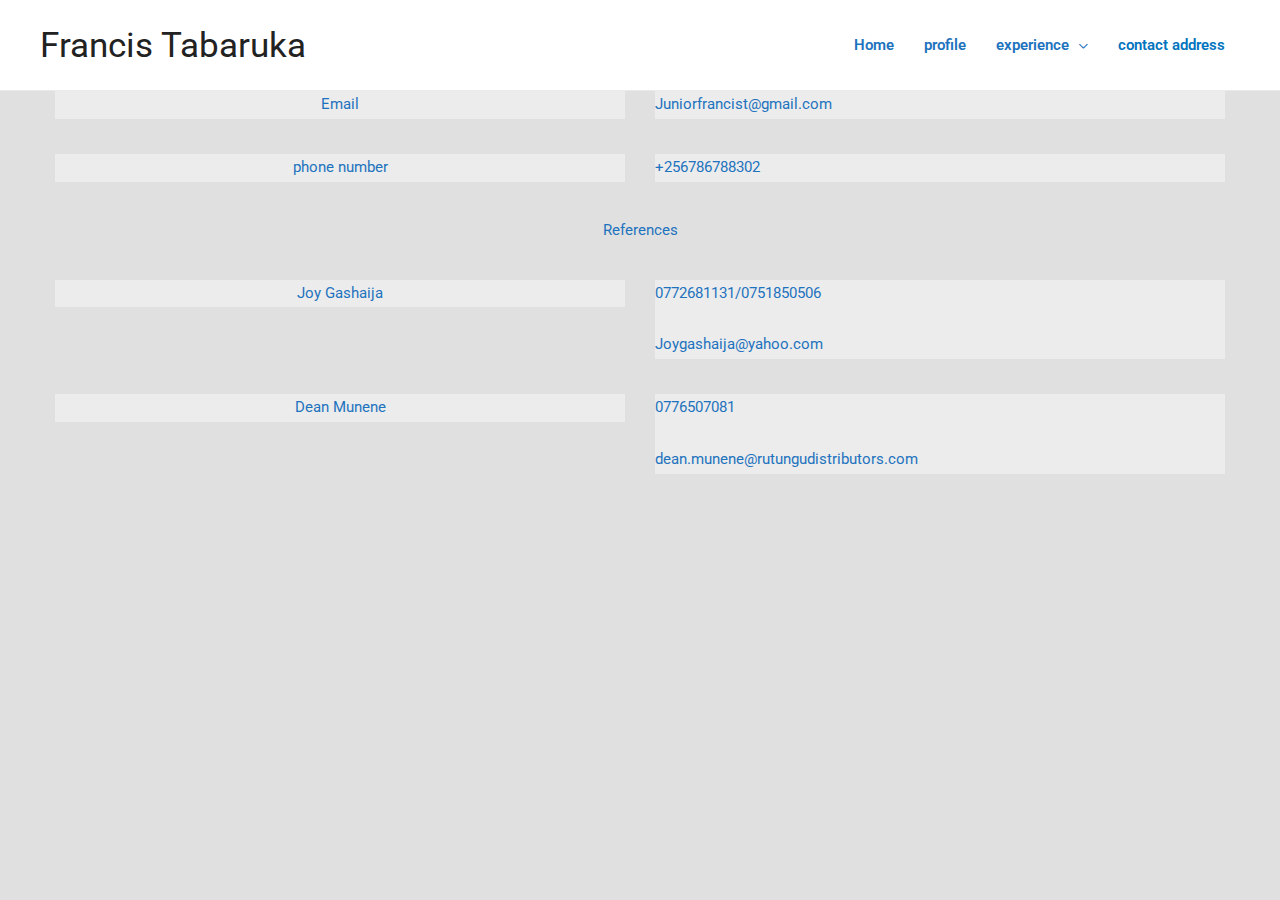
<file: localhost/francist/contact-address/index.html>
<!DOCTYPE html>
<html lang="en-US">

<!-- Mirrored from localhost/francist/contact-address/ by HTTrack Website Copier/3.x [XR&CO'2014], Wed, 19 Sep 2018 13:34:04 GMT -->
<!-- Added by HTTrack --><meta http-equiv="content-type" content="text/html;charset=UTF-8" /><!-- /Added by HTTrack -->
<head>
<meta charset="UTF-8">
<meta name="viewport" content="width=device-width, initial-scale=1">
<link rel="profile" href="http://gmpg.org/xfn/11">

<title>contact address &#8211; Francis Tabaruka</title>
<meta name='robots' content='noindex,follow' />
<link rel='dns-prefetch' href='http://s.w.org/' />
<link rel="alternate" type="application/rss+xml" title="Francis Tabaruka &raquo; Feed" href="../feed/index.html" />
<link rel="alternate" type="application/rss+xml" title="Francis Tabaruka &raquo; Comments Feed" href="../comments/feed/index.html" />
		<script type="text/javascript">
			window._wpemojiSettings = {"baseUrl":"https:\/\/s.w.org\/images\/core\/emoji\/11\/72x72\/","ext":".png","svgUrl":"https:\/\/s.w.org\/images\/core\/emoji\/11\/svg\/","svgExt":".svg","source":{"concatemoji":"http:\/\/localhost\/francist\/wp-includes\/js\/wp-emoji-release.min.js?ver=4.9.8"}};
			!function(a,b,c){function d(a,b){var c=String.fromCharCode;l.clearRect(0,0,k.width,k.height),l.fillText(c.apply(this,a),0,0);var d=k.toDataURL();l.clearRect(0,0,k.width,k.height),l.fillText(c.apply(this,b),0,0);var e=k.toDataURL();return d===e}function e(a){var b;if(!l||!l.fillText)return!1;switch(l.textBaseline="top",l.font="600 32px Arial",a){case"flag":return!(b=d([55356,56826,55356,56819],[55356,56826,8203,55356,56819]))&&(b=d([55356,57332,56128,56423,56128,56418,56128,56421,56128,56430,56128,56423,56128,56447],[55356,57332,8203,56128,56423,8203,56128,56418,8203,56128,56421,8203,56128,56430,8203,56128,56423,8203,56128,56447]),!b);case"emoji":return b=d([55358,56760,9792,65039],[55358,56760,8203,9792,65039]),!b}return!1}function f(a){var c=b.createElement("script");c.src=a,c.defer=c.type="text/javascript",b.getElementsByTagName("head")[0].appendChild(c)}var g,h,i,j,k=b.createElement("canvas"),l=k.getContext&&k.getContext("2d");for(j=Array("flag","emoji"),c.supports={everything:!0,everythingExceptFlag:!0},i=0;i<j.length;i++)c.supports[j[i]]=e(j[i]),c.supports.everything=c.supports.everything&&c.supports[j[i]],"flag"!==j[i]&&(c.supports.everythingExceptFlag=c.supports.everythingExceptFlag&&c.supports[j[i]]);c.supports.everythingExceptFlag=c.supports.everythingExceptFlag&&!c.supports.flag,c.DOMReady=!1,c.readyCallback=function(){c.DOMReady=!0},c.supports.everything||(h=function(){c.readyCallback()},b.addEventListener?(b.addEventListener("DOMContentLoaded",h,!1),a.addEventListener("load",h,!1)):(a.attachEvent("onload",h),b.attachEvent("onreadystatechange",function(){"complete"===b.readyState&&c.readyCallback()})),g=c.source||{},g.concatemoji?f(g.concatemoji):g.wpemoji&&g.twemoji&&(f(g.twemoji),f(g.wpemoji)))}(window,document,window._wpemojiSettings);
		</script>
		<style type="text/css">
img.wp-smiley,
img.emoji {
	display: inline !important;
	border: none !important;
	box-shadow: none !important;
	height: 1em !important;
	width: 1em !important;
	margin: 0 .07em !important;
	vertical-align: -0.1em !important;
	background: none !important;
	padding: 0 !important;
}
</style>
<link rel='stylesheet' id='astra-theme-css-css'  href='../wp-content/themes/astra/assets/css/minified/style.min5b3c.css?ver=1.4.10' type='text/css' media='all' />
<style id='astra-theme-css-inline-css' type='text/css'>
html{font-size:93.75%;}a,.page-title{color:#0274be;}a:hover,a:focus{color:#3a3a3a;}body,button,input,select,textarea{font-family:-apple-system,BlinkMacSystemFont,Segoe UI,Roboto,Oxygen-Sans,Ubuntu,Cantarell,Helvetica Neue,sans-serif;font-weight:inherit;font-size:15px;font-size:1rem;}blockquote{border-color:rgba(2,116,190,0.05);}.site-title{font-size:35px;font-size:2.3333333333333rem;}.ast-archive-description .ast-archive-title{font-size:40px;font-size:2.6666666666667rem;}.site-header .site-description{font-size:15px;font-size:1rem;}.entry-title{font-size:30px;font-size:2rem;}.comment-reply-title{font-size:24px;font-size:1.6rem;}.ast-comment-list #cancel-comment-reply-link{font-size:15px;font-size:1rem;}h1,.entry-content h1{font-size:48px;font-size:3.2rem;}h2,.entry-content h2{font-size:42px;font-size:2.8rem;}h3,.entry-content h3{font-size:30px;font-size:2rem;}h4,.entry-content h4{font-size:20px;font-size:1.3333333333333rem;}h5,.entry-content h5{font-size:18px;font-size:1.2rem;}h6,.entry-content h6{font-size:15px;font-size:1rem;}.ast-single-post .entry-title,.page-title{font-size:30px;font-size:2rem;}#secondary,#secondary button,#secondary input,#secondary select,#secondary textarea{font-size:15px;font-size:1rem;}::selection{background-color:#81d742;color:#222222;}body,h1,.entry-title a,.entry-content h1,h2,.entry-content h2,h3,.entry-content h3,h4,.entry-content h4,h5,.entry-content h5,h6,.entry-content h6{color:#1e73be;}.tagcloud a:hover,.tagcloud a:focus,.tagcloud a.current-item{color:#ffffff;border-color:#0274be;background-color:#0274be;}.main-header-menu a,.ast-header-custom-item a{color:#1e73be;}.main-header-menu li:hover > a,.main-header-menu li:hover > .ast-menu-toggle,.main-header-menu .ast-masthead-custom-menu-items a:hover,.main-header-menu li.focus > a,.main-header-menu li.focus > .ast-menu-toggle,.main-header-menu .current-menu-item > a,.main-header-menu .current-menu-ancestor > a,.main-header-menu .current_page_item > a,.main-header-menu .current-menu-item > .ast-menu-toggle,.main-header-menu .current-menu-ancestor > .ast-menu-toggle,.main-header-menu .current_page_item > .ast-menu-toggle{color:#0274be;}input:focus,input[type="text"]:focus,input[type="email"]:focus,input[type="url"]:focus,input[type="password"]:focus,input[type="reset"]:focus,input[type="search"]:focus,textarea:focus{border-color:#0274be;}input[type="radio"]:checked,input[type=reset],input[type="checkbox"]:checked,input[type="checkbox"]:hover:checked,input[type="checkbox"]:focus:checked,input[type=range]::-webkit-slider-thumb{border-color:#0274be;background-color:#0274be;box-shadow:none;}.site-footer a:hover + .post-count,.site-footer a:focus + .post-count{background:#0274be;border-color:#0274be;}.ast-small-footer > .ast-footer-overlay{background-color:#dd3333;}.ast-small-footer a:hover{color:#81d742;}.ast-comment-meta{line-height:1.666666667;font-size:12px;font-size:0.8rem;}.single .nav-links .nav-previous,.single .nav-links .nav-next,.single .ast-author-details .author-title,.ast-comment-meta{color:#0274be;}.menu-toggle,button,.ast-button,.button,input#submit,input[type="button"],input[type="submit"],input[type="reset"]{border-radius:2px;padding:10px 40px;color:#222222;border-color:#81d742;background-color:#81d742;}button:focus,.menu-toggle:hover,button:hover,.ast-button:hover,.button:hover,input[type=reset]:hover,input[type=reset]:focus,input#submit:hover,input#submit:focus,input[type="button"]:hover,input[type="button"]:focus,input[type="submit"]:hover,input[type="submit"]:focus{color:#ffffff;border-color:#3a3a3a;background-color:#3a3a3a;}.entry-meta,.entry-meta *{line-height:1.45;color:#0274be;}.entry-meta a:hover,.entry-meta a:hover *,.entry-meta a:focus,.entry-meta a:focus *{color:#3a3a3a;}blockquote,blockquote a{color:#002873;}.ast-404-layout-1 .ast-404-text{font-size:200px;font-size:13.333333333333rem;}.widget-title{font-size:21px;font-size:1.4rem;color:#1e73be;}#cat option,.secondary .calendar_wrap thead a,.secondary .calendar_wrap thead a:visited{color:#0274be;}.secondary .calendar_wrap #today,.ast-progress-val span{background:#0274be;}.secondary a:hover + .post-count,.secondary a:focus + .post-count{background:#0274be;border-color:#0274be;}.calendar_wrap #today > a{color:#ffffff;}.ast-pagination a,.page-links .page-link,.single .post-navigation a{color:#0274be;}.ast-pagination a:hover,.ast-pagination a:focus,.ast-pagination > span:hover:not(.dots),.ast-pagination > span.current,.page-links > .page-link,.page-links .page-link:hover,.post-navigation a:hover{color:#3a3a3a;}.ast-header-break-point .ast-mobile-menu-buttons-minimal.menu-toggle{background:transparent;color:#81d742;}.ast-header-break-point .ast-mobile-menu-buttons-outline.menu-toggle{background:transparent;border:1px solid #81d742;color:#81d742;}.ast-header-break-point .ast-mobile-menu-buttons-fill.menu-toggle{background:#81d742;}@media (min-width:545px){.ast-page-builder-template .comments-area,.single.ast-page-builder-template .entry-header,.single.ast-page-builder-template .post-navigation{max-width:1240px;margin-left:auto;margin-right:auto;}}body,.ast-separate-container{background-color:#e0e0e0;}@media (max-width:768px){.ast-archive-description .ast-archive-title{font-size:40px;}.entry-title{font-size:30px;}h1,.entry-content h1{font-size:30px;}h2,.entry-content h2{font-size:25px;}h3,.entry-content h3{font-size:20px;}.ast-single-post .entry-title,.page-title{font-size:30px;}}@media (max-width:544px){.ast-archive-description .ast-archive-title{font-size:40px;}.entry-title{font-size:30px;}h1,.entry-content h1{font-size:30px;}h2,.entry-content h2{font-size:25px;}h3,.entry-content h3{font-size:20px;}.ast-single-post .entry-title,.page-title{font-size:30px;}}@media (max-width:768px){html{font-size:85.5%;}}@media (max-width:544px){html{font-size:85.5%;}}@media (min-width:769px){.ast-container{max-width:1240px;}}@font-face {font-family: "Astra";src: url( ../wp-content/themes/astra/assets/fonts/astra.woff) format("woff"),url( http://localhost/francist/wp-content/themes/astra/assets/fonts/astra.ttf) format("truetype"),url( http://localhost/francist/wp-content/themes/astra/assets/fonts/astra.svg#astra) format("svg");font-weight: normal;font-style: normal;}@media (max-width:921px) {.main-header-bar .main-header-bar-navigation{display:none;}}@media (max-width:920px){.ast-404-layout-1 .ast-404-text{font-size:100px;font-size:6.6666666666667rem;}}
.ast-header-break-point .site-header{border-bottom-width:1px;}@media (min-width:769px){.main-header-bar{border-bottom-width:1px;}}
.main-header-bar-wrap::before {content: '921';}@media all and ( min-width: 922px ) {.main-header-bar-wrap::before {content: '';}}
</style>
<link rel='stylesheet' id='contact-form-7-css'  href='../wp-content/plugins/contact-form-7/includes/css/styles5560.css?ver=5.0.4' type='text/css' media='all' />
<link rel='stylesheet' id='astra-contact-form-7-css'  href='../wp-content/themes/astra/assets/css/minified/compatibility/contact-form-7.min5b3c.css?ver=1.4.10' type='text/css' media='all' />
<link rel='stylesheet' id='socicon-css'  href='../wp-content/plugins/social-icons-widget-by-wpzoom/assets/css/socicona2cc.css?ver=20180903' type='text/css' media='all' />
<link rel='stylesheet' id='genericons-css'  href='../wp-content/plugins/social-icons-widget-by-wpzoom/assets/css/genericonsad98.css?ver=20180625' type='text/css' media='all' />
<link rel='stylesheet' id='fontawesome-css'  href='../wp-content/plugins/social-icons-widget-by-wpzoom/assets/css/font-awesome.minad98.css?ver=20180625' type='text/css' media='all' />
<link rel='stylesheet' id='dashicons-css'  href='../wp-includes/css/dashicons.min5010.css?ver=4.9.8' type='text/css' media='all' />
<link rel='stylesheet' id='elementor-icons-css'  href='../wp-content/plugins/elementor/assets/lib/eicons/css/elementor-icons.min9e95.css?ver=3.8.0' type='text/css' media='all' />
<link rel='stylesheet' id='font-awesome-css'  href='../wp-content/plugins/js_composer/assets/lib/bower/font-awesome/css/font-awesome.mina752.css?ver=4.11.2.1' type='text/css' media='all' />
<link rel='stylesheet' id='elementor-animations-css'  href='../wp-content/plugins/elementor/assets/lib/animations/animations.min3601.css?ver=2.2.0' type='text/css' media='all' />
<link rel='stylesheet' id='elementor-frontend-css'  href='../wp-content/plugins/elementor/assets/css/frontend.min3601.css?ver=2.2.0' type='text/css' media='all' />
<link rel='stylesheet' id='elementor-global-css'  href='../wp-content/uploads/elementor/css/global18b4.css?ver=1537321037' type='text/css' media='all' />
<link rel='stylesheet' id='js_composer_front-css'  href='../wp-content/plugins/js_composer/assets/css/js_composer.mina752.css?ver=4.11.2.1' type='text/css' media='all' />
<link rel='stylesheet' id='google-fonts-1-css'  href='https://fonts.googleapis.com/css?family=Roboto%3A100%2C100italic%2C200%2C200italic%2C300%2C300italic%2C400%2C400italic%2C500%2C500italic%2C600%2C600italic%2C700%2C700italic%2C800%2C800italic%2C900%2C900italic%7CRoboto+Slab%3A100%2C100italic%2C200%2C200italic%2C300%2C300italic%2C400%2C400italic%2C500%2C500italic%2C600%2C600italic%2C700%2C700italic%2C800%2C800italic%2C900%2C900italic&amp;ver=4.9.8' type='text/css' media='all' />
<!--[if IE]>
<script type='text/javascript' src='http://localhost/francist/wp-content/themes/astra/assets/js/minified/flexibility.min.js?ver=1.4.10'></script>
<script type='text/javascript'>
flexibility(document.documentElement);
</script>
<![endif]-->
<!--[if IE]>
<script type='text/javascript' src='http://localhost/francist/wp-content/themes/astra/assets/js/minified/custom-events-polyfill.min.js?ver=1.4.10'></script>
<![endif]-->
<script type='text/javascript' src='../wp-includes/js/jquery/jqueryb8ff.js?ver=1.12.4'></script>
<script type='text/javascript' src='../wp-includes/js/jquery/jquery-migrate.min330a.js?ver=1.4.1'></script>
<link rel='https://api.w.org/' href='../wp-json/index.html' />
<link rel="EditURI" type="application/rsd+xml" title="RSD" href="../xmlrpc0db0.php?rsd" />
<link rel="wlwmanifest" type="application/wlwmanifest+xml" href="../wp-includes/wlwmanifest.xml" /> 
<meta name="generator" content="WordPress 4.9.8" />
<link rel="canonical" href="index.html" />
<link rel='shortlink' href='../index970c.html?p=25' />
<link rel="alternate" type="application/json+oembed" href="../wp-json/oembed/1.0/embed91b3.json?url=http%3A%2F%2Flocalhost%2Ffrancist%2Fcontact-address%2F" />
<link rel="alternate" type="text/xml+oembed" href="../wp-json/oembed/1.0/embed28e7?url=http%3A%2F%2Flocalhost%2Ffrancist%2Fcontact-address%2F&amp;format=xml" />
<meta name="generator" content="Powered by Visual Composer - drag and drop page builder for WordPress."/>
<!--[if lte IE 9]><link rel="stylesheet" type="text/css" href="http://localhost/francist/wp-content/plugins/js_composer/assets/css/vc_lte_ie9.min.css" media="screen"><![endif]--><!--[if IE  8]><link rel="stylesheet" type="text/css" href="http://localhost/francist/wp-content/plugins/js_composer/assets/css/vc-ie8.min.css" media="screen"><![endif]--><style type="text/css" data-type="vc_shortcodes-custom-css">.vc_custom_1537351658877{background-color: rgba(255,255,255,0.4) !important;*background-color: rgb(255,255,255) !important;}.vc_custom_1537344940021{background-color: rgba(255,255,255,0.4) !important;*background-color: rgb(255,255,255) !important;}.vc_custom_1537345058879{background-color: rgba(255,255,255,0.4) !important;*background-color: rgb(255,255,255) !important;}.vc_custom_1537345252317{background-color: rgba(255,255,255,0.4) !important;*background-color: rgb(255,255,255) !important;}.vc_custom_1537345326169{background-color: rgba(255,255,255,0.4) !important;*background-color: rgb(255,255,255) !important;}.vc_custom_1537351850160{background-color: rgba(255,255,255,0.4) !important;*background-color: rgb(255,255,255) !important;}.vc_custom_1537345393420{background-color: rgba(255,255,255,0.4) !important;*background-color: rgb(255,255,255) !important;}.vc_custom_1537351737302{background-color: rgba(255,255,255,0.4) !important;*background-color: rgb(255,255,255) !important;}</style><noscript><style type="text/css"> .wpb_animate_when_almost_visible { opacity: 1; }</style></noscript></head>

<body itemtype='https://schema.org/WebPage' itemscope='itemscope' class="page-template-default page page-id-25 ast-plain-container ast-no-sidebar astra-1.4.10 ast-header-custom-item-inside ast-single-post ast-mobile-inherit-site-logo wpb-js-composer js-comp-ver-4.11.2.1 vc_responsive qazana-default elementor-default elementor-page elementor-page-25">

<div id="page" class="hfeed site">
	<a class="skip-link screen-reader-text" href="#content">Skip to content</a>

	
	
		<header itemtype="https://schema.org/WPHeader" itemscope="itemscope" id="masthead" class="site-header header-main-layout-1 ast-primary-menu-enabled ast-hide-custom-menu-mobile ast-menu-toggle-icon ast-mobile-header-inline" role="banner">

			
			
<div class="main-header-bar-wrap">
	<div class="main-header-bar">
				<div class="ast-container">

			<div class="ast-flex main-header-container">
				
		<div class="site-branding">
			<div class="ast-site-identity" itemscope="itemscope" itemtype="https://schema.org/Organization">
				<div class="ast-site-title-wrap">
							<span class="site-title" itemprop="name">
					<a href="../index.html" rel="home" itemprop="url" >
						Francis Tabaruka
					</a>
				</span>
							
						</div>			</div>
		</div>

		<!-- .site-branding -->
				<div class="ast-mobile-menu-buttons">

			
					<div class="ast-button-wrap">
			<button type="button" class="menu-toggle main-header-menu-toggle  ast-mobile-menu-buttons-minimal " rel="main-menu" aria-controls='primary-menu' aria-expanded='false'>
				<span class="screen-reader-text">Main Menu</span>
				<span class="menu-toggle-icon"></span>
							</button>
		</div>
			
			
		</div>
			<div class="ast-main-header-bar-alignment"><div class="main-header-bar-navigation"><nav itemtype="https://schema.org/SiteNavigationElement" itemscope="itemscope" id="site-navigation" class="ast-flex-grow-1" role="navigation" aria-label="Site Navigation"><div class="main-navigation"><ul id="primary-menu" class="main-header-menu ast-flex ast-justify-content-flex-end submenu-with-border"><li id="menu-item-37" class="menu-item menu-item-type-post_type menu-item-object-page menu-item-home menu-item-37"><a href="../index.html">Home</a></li>
<li id="menu-item-43" class="menu-item menu-item-type-post_type menu-item-object-page menu-item-43"><a href="../profile/index.html">profile</a></li>
<li id="menu-item-28" class="menu-item menu-item-type-post_type menu-item-object-page menu-item-has-children menu-item-28"><a href="../experience/index.html">experience</a>
<ul class="sub-menu">
	<li id="menu-item-117" class="menu-item menu-item-type-post_type menu-item-object-page menu-item-117"><a href="../professional-skills-and-key-competencies/index.html">Professional Skills</a></li>
	<li id="menu-item-116" class="menu-item menu-item-type-post_type menu-item-object-page menu-item-116"><a href="../key-competencies/index.html">Key competencies</a></li>
</ul>
</li>
<li id="menu-item-29" class="menu-item menu-item-type-post_type menu-item-object-page current-menu-item page_item page-item-25 current_page_item menu-item-29"><a href="index.html">contact address</a></li>
</ul></div></nav></div></div>			</div><!-- Main Header Container -->
		</div><!-- ast-row -->
			</div> <!-- Main Header Bar -->
</div> <!-- Main Header Bar Wrap -->

			
		</header><!-- #masthead -->
		
	
	
	<div id="content" class="site-content">

		<div class="ast-container">

		

	<div id="primary" class="content-area primary">

		
					<main id="main" class="site-main" role="main">

				
					
					

<article itemtype="https://schema.org/CreativeWork" itemscope="itemscope" id="post-25" class="post-25 page type-page status-publish ast-article-single">

	
	<header class="entry-header ast-header-without-markup">

		
			</header><!-- .entry-header -->

	<div class="entry-content clear" itemprop="text">

		
		<div class="vc_row wpb_row vc_row-fluid"><div class="wpb_column vc_column_container vc_col-sm-6"><div class="vc_column-inner "><div class="wpb_wrapper">
	<div class="wpb_text_column wpb_content_element  vc_custom_1537351658877">
		<div class="wpb_wrapper">
			<p style="text-align: center;">Email</p>
<p><span id="more-25"></span></p>

		</div>
	</div>
</div></div></div><div class="wpb_column vc_column_container vc_col-sm-6"><div class="vc_column-inner "><div class="wpb_wrapper">
	<div class="wpb_text_column wpb_content_element  vc_custom_1537344940021">
		<div class="wpb_wrapper">
			<p>Juniorfrancist@gmail.com</p>

		</div>
	</div>
</div></div></div></div><div class="vc_row wpb_row vc_row-fluid"><div class="wpb_column vc_column_container vc_col-sm-6"><div class="vc_column-inner "><div class="wpb_wrapper">
	<div class="wpb_text_column wpb_content_element  vc_custom_1537345058879">
		<div class="wpb_wrapper">
			<p style="text-align: center;">phone number</p>

		</div>
	</div>
</div></div></div><div class="wpb_column vc_column_container vc_col-sm-6"><div class="vc_column-inner "><div class="wpb_wrapper">
	<div class="wpb_text_column wpb_content_element  vc_custom_1537345252317">
		<div class="wpb_wrapper">
			<p>+256786788302</p>

		</div>
	</div>
</div></div></div></div><div class="vc_row wpb_row vc_row-fluid"><div class="wpb_column vc_column_container vc_col-sm-12"><div class="vc_column-inner "><div class="wpb_wrapper">
	<div class="wpb_text_column wpb_content_element ">
		<div class="wpb_wrapper">
			<p style="text-align: center;">References</p>

		</div>
	</div>
</div></div></div></div><div class="vc_row wpb_row vc_row-fluid"><div class="wpb_column vc_column_container vc_col-sm-6"><div class="vc_column-inner "><div class="wpb_wrapper">
	<div class="wpb_text_column wpb_content_element  vc_custom_1537345326169">
		<div class="wpb_wrapper">
			<p style="text-align: center;">Joy Gashaija</p>

		</div>
	</div>
</div></div></div><div class="wpb_column vc_column_container vc_col-sm-6"><div class="vc_column-inner "><div class="wpb_wrapper">
	<div class="wpb_text_column wpb_content_element  vc_custom_1537351850160">
		<div class="wpb_wrapper">
			<p>0772681131/0751850506</p>
<p>Joygashaija@yahoo.com</p>

		</div>
	</div>
</div></div></div></div><div class="vc_row wpb_row vc_row-fluid"><div class="wpb_column vc_column_container vc_col-sm-6"><div class="vc_column-inner "><div class="wpb_wrapper">
	<div class="wpb_text_column wpb_content_element  vc_custom_1537345393420">
		<div class="wpb_wrapper">
			<p style="text-align: center;">Dean Munene</p>

		</div>
	</div>
</div></div></div><div class="wpb_column vc_column_container vc_col-sm-6"><div class="vc_column-inner "><div class="wpb_wrapper">
	<div class="wpb_text_column wpb_content_element  vc_custom_1537351737302">
		<div class="wpb_wrapper">
			<p>0776507081</p>
<p>dean.munene@rutungudistributors.com</p>

		</div>
	</div>
</div></div></div></div>

		
		
	</div><!-- .entry-content .clear -->

	
	
</article><!-- #post-## -->


					
					
				
			</main><!-- #main -->
			
		
	</div><!-- #primary -->


			
			</div> <!-- ast-container -->

		</div><!-- #content -->

		
		
		
		<footer itemtype="https://schema.org/WPFooter" itemscope="itemscope" id="colophon" class="site-footer" role="contentinfo">

			
			
			
		</footer><!-- #colophon -->
		
		
	</div><!-- #page -->

	
	<script type='text/javascript'>
/* <![CDATA[ */
var astra = {"break_point":"921"};
/* ]]> */
</script>
<script type='text/javascript' src='../wp-content/themes/astra/assets/js/minified/style.min5b3c.js?ver=1.4.10'></script>
<script type='text/javascript' src='../wp-content/plugins/sydney-toolbox/js/main5b5a.js?ver=20180228'></script>
<script type='text/javascript'>
/* <![CDATA[ */
var wpcf7 = {"apiSettings":{"root":"http:\/\/localhost\/francist\/wp-json\/contact-form-7\/v1","namespace":"contact-form-7\/v1"},"recaptcha":{"messages":{"empty":"Please verify that you are not a robot."}}};
/* ]]> */
</script>
<script type='text/javascript' src='../wp-content/plugins/contact-form-7/includes/js/scripts5560.js?ver=5.0.4'></script>
<script type='text/javascript' src='../wp-content/plugins/social-icons-widget-by-wpzoom/assets/js/social-icons-widget-frontenda4d5.js?ver=20170209'></script>
<script type='text/javascript' src='../wp-includes/js/wp-embed.min5010.js?ver=4.9.8'></script>
<script type='text/javascript' src='../wp-content/plugins/js_composer/assets/js/dist/js_composer_front.mina752.js?ver=4.11.2.1'></script>

	</body>

<!-- Mirrored from localhost/francist/contact-address/ by HTTrack Website Copier/3.x [XR&CO'2014], Wed, 19 Sep 2018 13:34:06 GMT -->
</html>
</file>
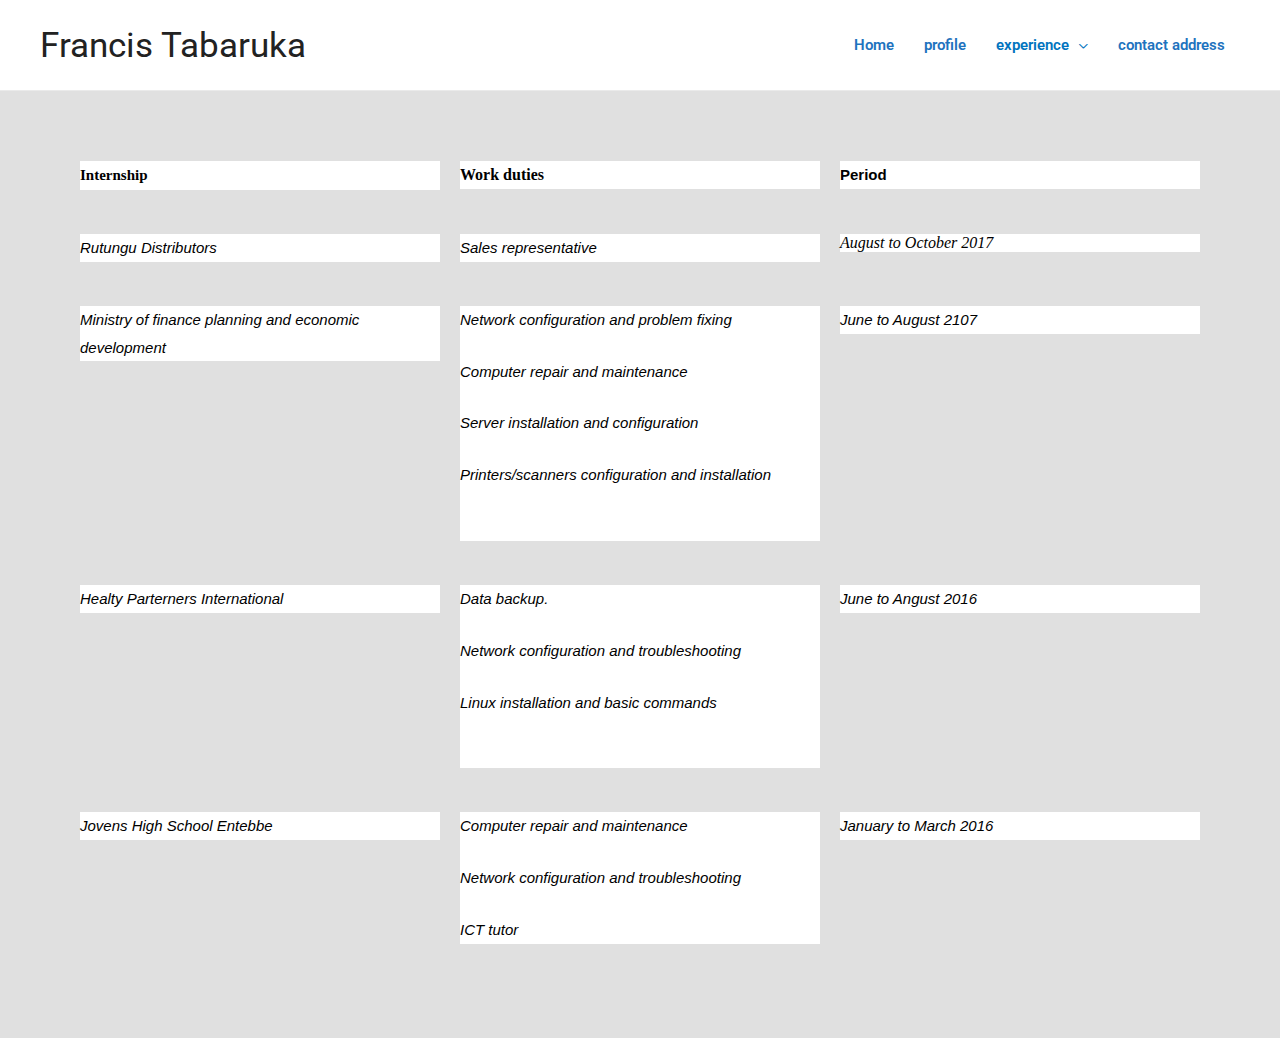
<file: localhost/francist/experience/index.html>
<!DOCTYPE html>
<html lang="en-US">

<!-- Mirrored from localhost/francist/experience/ by HTTrack Website Copier/3.x [XR&CO'2014], Wed, 19 Sep 2018 13:33:58 GMT -->
<!-- Added by HTTrack --><meta http-equiv="content-type" content="text/html;charset=UTF-8" /><!-- /Added by HTTrack -->
<head>
<meta charset="UTF-8">
<meta name="viewport" content="width=device-width, initial-scale=1">
<link rel="profile" href="http://gmpg.org/xfn/11">

<title>experience &#8211; Francis Tabaruka</title>
<meta name='robots' content='noindex,follow' />
<link rel='dns-prefetch' href='http://s.w.org/' />
<link rel="alternate" type="application/rss+xml" title="Francis Tabaruka &raquo; Feed" href="../feed/index.html" />
<link rel="alternate" type="application/rss+xml" title="Francis Tabaruka &raquo; Comments Feed" href="../comments/feed/index.html" />
		<script type="text/javascript">
			window._wpemojiSettings = {"baseUrl":"https:\/\/s.w.org\/images\/core\/emoji\/11\/72x72\/","ext":".png","svgUrl":"https:\/\/s.w.org\/images\/core\/emoji\/11\/svg\/","svgExt":".svg","source":{"concatemoji":"http:\/\/localhost\/francist\/wp-includes\/js\/wp-emoji-release.min.js?ver=4.9.8"}};
			!function(a,b,c){function d(a,b){var c=String.fromCharCode;l.clearRect(0,0,k.width,k.height),l.fillText(c.apply(this,a),0,0);var d=k.toDataURL();l.clearRect(0,0,k.width,k.height),l.fillText(c.apply(this,b),0,0);var e=k.toDataURL();return d===e}function e(a){var b;if(!l||!l.fillText)return!1;switch(l.textBaseline="top",l.font="600 32px Arial",a){case"flag":return!(b=d([55356,56826,55356,56819],[55356,56826,8203,55356,56819]))&&(b=d([55356,57332,56128,56423,56128,56418,56128,56421,56128,56430,56128,56423,56128,56447],[55356,57332,8203,56128,56423,8203,56128,56418,8203,56128,56421,8203,56128,56430,8203,56128,56423,8203,56128,56447]),!b);case"emoji":return b=d([55358,56760,9792,65039],[55358,56760,8203,9792,65039]),!b}return!1}function f(a){var c=b.createElement("script");c.src=a,c.defer=c.type="text/javascript",b.getElementsByTagName("head")[0].appendChild(c)}var g,h,i,j,k=b.createElement("canvas"),l=k.getContext&&k.getContext("2d");for(j=Array("flag","emoji"),c.supports={everything:!0,everythingExceptFlag:!0},i=0;i<j.length;i++)c.supports[j[i]]=e(j[i]),c.supports.everything=c.supports.everything&&c.supports[j[i]],"flag"!==j[i]&&(c.supports.everythingExceptFlag=c.supports.everythingExceptFlag&&c.supports[j[i]]);c.supports.everythingExceptFlag=c.supports.everythingExceptFlag&&!c.supports.flag,c.DOMReady=!1,c.readyCallback=function(){c.DOMReady=!0},c.supports.everything||(h=function(){c.readyCallback()},b.addEventListener?(b.addEventListener("DOMContentLoaded",h,!1),a.addEventListener("load",h,!1)):(a.attachEvent("onload",h),b.attachEvent("onreadystatechange",function(){"complete"===b.readyState&&c.readyCallback()})),g=c.source||{},g.concatemoji?f(g.concatemoji):g.wpemoji&&g.twemoji&&(f(g.twemoji),f(g.wpemoji)))}(window,document,window._wpemojiSettings);
		</script>
		<style type="text/css">
img.wp-smiley,
img.emoji {
	display: inline !important;
	border: none !important;
	box-shadow: none !important;
	height: 1em !important;
	width: 1em !important;
	margin: 0 .07em !important;
	vertical-align: -0.1em !important;
	background: none !important;
	padding: 0 !important;
}
</style>
<link rel='stylesheet' id='astra-theme-css-css'  href='../wp-content/themes/astra/assets/css/minified/style.min5b3c.css?ver=1.4.10' type='text/css' media='all' />
<style id='astra-theme-css-inline-css' type='text/css'>
html{font-size:93.75%;}a,.page-title{color:#0274be;}a:hover,a:focus{color:#3a3a3a;}body,button,input,select,textarea{font-family:-apple-system,BlinkMacSystemFont,Segoe UI,Roboto,Oxygen-Sans,Ubuntu,Cantarell,Helvetica Neue,sans-serif;font-weight:inherit;font-size:15px;font-size:1rem;}blockquote{border-color:rgba(2,116,190,0.05);}.site-title{font-size:35px;font-size:2.3333333333333rem;}.ast-archive-description .ast-archive-title{font-size:40px;font-size:2.6666666666667rem;}.site-header .site-description{font-size:15px;font-size:1rem;}.entry-title{font-size:30px;font-size:2rem;}.comment-reply-title{font-size:24px;font-size:1.6rem;}.ast-comment-list #cancel-comment-reply-link{font-size:15px;font-size:1rem;}h1,.entry-content h1{font-size:48px;font-size:3.2rem;}h2,.entry-content h2{font-size:42px;font-size:2.8rem;}h3,.entry-content h3{font-size:30px;font-size:2rem;}h4,.entry-content h4{font-size:20px;font-size:1.3333333333333rem;}h5,.entry-content h5{font-size:18px;font-size:1.2rem;}h6,.entry-content h6{font-size:15px;font-size:1rem;}.ast-single-post .entry-title,.page-title{font-size:30px;font-size:2rem;}#secondary,#secondary button,#secondary input,#secondary select,#secondary textarea{font-size:15px;font-size:1rem;}::selection{background-color:#81d742;color:#222222;}body,h1,.entry-title a,.entry-content h1,h2,.entry-content h2,h3,.entry-content h3,h4,.entry-content h4,h5,.entry-content h5,h6,.entry-content h6{color:#1e73be;}.tagcloud a:hover,.tagcloud a:focus,.tagcloud a.current-item{color:#ffffff;border-color:#0274be;background-color:#0274be;}.main-header-menu a,.ast-header-custom-item a{color:#1e73be;}.main-header-menu li:hover > a,.main-header-menu li:hover > .ast-menu-toggle,.main-header-menu .ast-masthead-custom-menu-items a:hover,.main-header-menu li.focus > a,.main-header-menu li.focus > .ast-menu-toggle,.main-header-menu .current-menu-item > a,.main-header-menu .current-menu-ancestor > a,.main-header-menu .current_page_item > a,.main-header-menu .current-menu-item > .ast-menu-toggle,.main-header-menu .current-menu-ancestor > .ast-menu-toggle,.main-header-menu .current_page_item > .ast-menu-toggle{color:#0274be;}input:focus,input[type="text"]:focus,input[type="email"]:focus,input[type="url"]:focus,input[type="password"]:focus,input[type="reset"]:focus,input[type="search"]:focus,textarea:focus{border-color:#0274be;}input[type="radio"]:checked,input[type=reset],input[type="checkbox"]:checked,input[type="checkbox"]:hover:checked,input[type="checkbox"]:focus:checked,input[type=range]::-webkit-slider-thumb{border-color:#0274be;background-color:#0274be;box-shadow:none;}.site-footer a:hover + .post-count,.site-footer a:focus + .post-count{background:#0274be;border-color:#0274be;}.ast-small-footer > .ast-footer-overlay{background-color:#dd3333;}.ast-small-footer a:hover{color:#81d742;}.ast-comment-meta{line-height:1.666666667;font-size:12px;font-size:0.8rem;}.single .nav-links .nav-previous,.single .nav-links .nav-next,.single .ast-author-details .author-title,.ast-comment-meta{color:#0274be;}.menu-toggle,button,.ast-button,.button,input#submit,input[type="button"],input[type="submit"],input[type="reset"]{border-radius:2px;padding:10px 40px;color:#222222;border-color:#81d742;background-color:#81d742;}button:focus,.menu-toggle:hover,button:hover,.ast-button:hover,.button:hover,input[type=reset]:hover,input[type=reset]:focus,input#submit:hover,input#submit:focus,input[type="button"]:hover,input[type="button"]:focus,input[type="submit"]:hover,input[type="submit"]:focus{color:#ffffff;border-color:#3a3a3a;background-color:#3a3a3a;}.entry-meta,.entry-meta *{line-height:1.45;color:#0274be;}.entry-meta a:hover,.entry-meta a:hover *,.entry-meta a:focus,.entry-meta a:focus *{color:#3a3a3a;}blockquote,blockquote a{color:#002873;}.ast-404-layout-1 .ast-404-text{font-size:200px;font-size:13.333333333333rem;}.widget-title{font-size:21px;font-size:1.4rem;color:#1e73be;}#cat option,.secondary .calendar_wrap thead a,.secondary .calendar_wrap thead a:visited{color:#0274be;}.secondary .calendar_wrap #today,.ast-progress-val span{background:#0274be;}.secondary a:hover + .post-count,.secondary a:focus + .post-count{background:#0274be;border-color:#0274be;}.calendar_wrap #today > a{color:#ffffff;}.ast-pagination a,.page-links .page-link,.single .post-navigation a{color:#0274be;}.ast-pagination a:hover,.ast-pagination a:focus,.ast-pagination > span:hover:not(.dots),.ast-pagination > span.current,.page-links > .page-link,.page-links .page-link:hover,.post-navigation a:hover{color:#3a3a3a;}.ast-header-break-point .ast-mobile-menu-buttons-minimal.menu-toggle{background:transparent;color:#81d742;}.ast-header-break-point .ast-mobile-menu-buttons-outline.menu-toggle{background:transparent;border:1px solid #81d742;color:#81d742;}.ast-header-break-point .ast-mobile-menu-buttons-fill.menu-toggle{background:#81d742;}@media (min-width:545px){.ast-page-builder-template .comments-area,.single.ast-page-builder-template .entry-header,.single.ast-page-builder-template .post-navigation{max-width:1240px;margin-left:auto;margin-right:auto;}}body,.ast-separate-container{background-color:#e0e0e0;}@media (max-width:768px){.ast-archive-description .ast-archive-title{font-size:40px;}.entry-title{font-size:30px;}h1,.entry-content h1{font-size:30px;}h2,.entry-content h2{font-size:25px;}h3,.entry-content h3{font-size:20px;}.ast-single-post .entry-title,.page-title{font-size:30px;}}@media (max-width:544px){.ast-archive-description .ast-archive-title{font-size:40px;}.entry-title{font-size:30px;}h1,.entry-content h1{font-size:30px;}h2,.entry-content h2{font-size:25px;}h3,.entry-content h3{font-size:20px;}.ast-single-post .entry-title,.page-title{font-size:30px;}}@media (max-width:768px){html{font-size:85.5%;}}@media (max-width:544px){html{font-size:85.5%;}}@media (min-width:769px){.ast-container{max-width:1240px;}}@font-face {font-family: "Astra";src: url( ../wp-content/themes/astra/assets/fonts/astra.woff) format("woff"),url( http://localhost/francist/wp-content/themes/astra/assets/fonts/astra.ttf) format("truetype"),url( http://localhost/francist/wp-content/themes/astra/assets/fonts/astra.svg#astra) format("svg");font-weight: normal;font-style: normal;}@media (max-width:921px) {.main-header-bar .main-header-bar-navigation{display:none;}}@media (max-width:920px){.ast-404-layout-1 .ast-404-text{font-size:100px;font-size:6.6666666666667rem;}}
.ast-header-break-point .site-header{border-bottom-width:1px;}@media (min-width:769px){.main-header-bar{border-bottom-width:1px;}}
.main-header-bar-wrap::before {content: '921';}@media all and ( min-width: 922px ) {.main-header-bar-wrap::before {content: '';}}
</style>
<link rel='stylesheet' id='contact-form-7-css'  href='../wp-content/plugins/contact-form-7/includes/css/styles5560.css?ver=5.0.4' type='text/css' media='all' />
<link rel='stylesheet' id='astra-contact-form-7-css'  href='../wp-content/themes/astra/assets/css/minified/compatibility/contact-form-7.min5b3c.css?ver=1.4.10' type='text/css' media='all' />
<link rel='stylesheet' id='socicon-css'  href='../wp-content/plugins/social-icons-widget-by-wpzoom/assets/css/socicona2cc.css?ver=20180903' type='text/css' media='all' />
<link rel='stylesheet' id='genericons-css'  href='../wp-content/plugins/social-icons-widget-by-wpzoom/assets/css/genericonsad98.css?ver=20180625' type='text/css' media='all' />
<link rel='stylesheet' id='fontawesome-css'  href='../wp-content/plugins/social-icons-widget-by-wpzoom/assets/css/font-awesome.minad98.css?ver=20180625' type='text/css' media='all' />
<link rel='stylesheet' id='dashicons-css'  href='../wp-includes/css/dashicons.min5010.css?ver=4.9.8' type='text/css' media='all' />
<link rel='stylesheet' id='elementor-icons-css'  href='../wp-content/plugins/elementor/assets/lib/eicons/css/elementor-icons.min9e95.css?ver=3.8.0' type='text/css' media='all' />
<link rel='stylesheet' id='font-awesome-css'  href='../wp-content/plugins/js_composer/assets/lib/bower/font-awesome/css/font-awesome.mina752.css?ver=4.11.2.1' type='text/css' media='all' />
<link rel='stylesheet' id='elementor-animations-css'  href='../wp-content/plugins/elementor/assets/lib/animations/animations.min3601.css?ver=2.2.0' type='text/css' media='all' />
<link rel='stylesheet' id='elementor-frontend-css'  href='../wp-content/plugins/elementor/assets/css/frontend.min3601.css?ver=2.2.0' type='text/css' media='all' />
<link rel='stylesheet' id='elementor-global-css'  href='../wp-content/uploads/elementor/css/global18b4.css?ver=1537321037' type='text/css' media='all' />
<link rel='stylesheet' id='elementor-post-23-css'  href='../wp-content/uploads/elementor/css/post-231113.css?ver=1537262919' type='text/css' media='all' />
<link rel='stylesheet' id='google-fonts-1-css'  href='https://fonts.googleapis.com/css?family=Roboto%3A100%2C100italic%2C200%2C200italic%2C300%2C300italic%2C400%2C400italic%2C500%2C500italic%2C600%2C600italic%2C700%2C700italic%2C800%2C800italic%2C900%2C900italic%7CRoboto+Slab%3A100%2C100italic%2C200%2C200italic%2C300%2C300italic%2C400%2C400italic%2C500%2C500italic%2C600%2C600italic%2C700%2C700italic%2C800%2C800italic%2C900%2C900italic&amp;ver=4.9.8' type='text/css' media='all' />
<!--[if IE]>
<script type='text/javascript' src='http://localhost/francist/wp-content/themes/astra/assets/js/minified/flexibility.min.js?ver=1.4.10'></script>
<script type='text/javascript'>
flexibility(document.documentElement);
</script>
<![endif]-->
<!--[if IE]>
<script type='text/javascript' src='http://localhost/francist/wp-content/themes/astra/assets/js/minified/custom-events-polyfill.min.js?ver=1.4.10'></script>
<![endif]-->
<script type='text/javascript' src='../wp-includes/js/jquery/jqueryb8ff.js?ver=1.12.4'></script>
<script type='text/javascript' src='../wp-includes/js/jquery/jquery-migrate.min330a.js?ver=1.4.1'></script>
<link rel='https://api.w.org/' href='../wp-json/index.html' />
<link rel="EditURI" type="application/rsd+xml" title="RSD" href="../xmlrpc0db0.php?rsd" />
<link rel="wlwmanifest" type="application/wlwmanifest+xml" href="../wp-includes/wlwmanifest.xml" /> 
<meta name="generator" content="WordPress 4.9.8" />
<link rel="canonical" href="index.html" />
<link rel='shortlink' href='../index40a0.html?p=23' />
<link rel="alternate" type="application/json+oembed" href="../wp-json/oembed/1.0/embed998e.json?url=http%3A%2F%2Flocalhost%2Ffrancist%2Fexperience%2F" />
<link rel="alternate" type="text/xml+oembed" href="../wp-json/oembed/1.0/embed66b7?url=http%3A%2F%2Flocalhost%2Ffrancist%2Fexperience%2F&amp;format=xml" />
<meta name="generator" content="Powered by Visual Composer - drag and drop page builder for WordPress."/>
<!--[if lte IE 9]><link rel="stylesheet" type="text/css" href="http://localhost/francist/wp-content/plugins/js_composer/assets/css/vc_lte_ie9.min.css" media="screen"><![endif]--><!--[if IE  8]><link rel="stylesheet" type="text/css" href="http://localhost/francist/wp-content/plugins/js_composer/assets/css/vc-ie8.min.css" media="screen"><![endif]--><noscript><style type="text/css"> .wpb_animate_when_almost_visible { opacity: 1; }</style></noscript></head>

<body itemtype='https://schema.org/WebPage' itemscope='itemscope' class="page-template-default page page-id-23 ast-plain-container ast-no-sidebar astra-1.4.10 ast-header-custom-item-inside ast-single-post ast-mobile-inherit-site-logo wpb-js-composer js-comp-ver-4.11.2.1 vc_responsive qazana-default elementor-default elementor-page elementor-page-23">

<div id="page" class="hfeed site">
	<a class="skip-link screen-reader-text" href="#content">Skip to content</a>

	
	
		<header itemtype="https://schema.org/WPHeader" itemscope="itemscope" id="masthead" class="site-header header-main-layout-1 ast-primary-menu-enabled ast-hide-custom-menu-mobile ast-menu-toggle-icon ast-mobile-header-inline" role="banner">

			
			
<div class="main-header-bar-wrap">
	<div class="main-header-bar">
				<div class="ast-container">

			<div class="ast-flex main-header-container">
				
		<div class="site-branding">
			<div class="ast-site-identity" itemscope="itemscope" itemtype="https://schema.org/Organization">
				<div class="ast-site-title-wrap">
							<span class="site-title" itemprop="name">
					<a href="../index.html" rel="home" itemprop="url" >
						Francis Tabaruka
					</a>
				</span>
							
						</div>			</div>
		</div>

		<!-- .site-branding -->
				<div class="ast-mobile-menu-buttons">

			
					<div class="ast-button-wrap">
			<button type="button" class="menu-toggle main-header-menu-toggle  ast-mobile-menu-buttons-minimal " rel="main-menu" aria-controls='primary-menu' aria-expanded='false'>
				<span class="screen-reader-text">Main Menu</span>
				<span class="menu-toggle-icon"></span>
							</button>
		</div>
			
			
		</div>
			<div class="ast-main-header-bar-alignment"><div class="main-header-bar-navigation"><nav itemtype="https://schema.org/SiteNavigationElement" itemscope="itemscope" id="site-navigation" class="ast-flex-grow-1" role="navigation" aria-label="Site Navigation"><div class="main-navigation"><ul id="primary-menu" class="main-header-menu ast-flex ast-justify-content-flex-end submenu-with-border"><li id="menu-item-37" class="menu-item menu-item-type-post_type menu-item-object-page menu-item-home menu-item-37"><a href="../index.html">Home</a></li>
<li id="menu-item-43" class="menu-item menu-item-type-post_type menu-item-object-page menu-item-43"><a href="../profile/index.html">profile</a></li>
<li id="menu-item-28" class="menu-item menu-item-type-post_type menu-item-object-page current-menu-item page_item page-item-23 current_page_item menu-item-has-children menu-item-28"><a href="index.html">experience</a>
<ul class="sub-menu">
	<li id="menu-item-117" class="menu-item menu-item-type-post_type menu-item-object-page menu-item-117"><a href="../professional-skills-and-key-competencies/index.html">Professional Skills</a></li>
	<li id="menu-item-116" class="menu-item menu-item-type-post_type menu-item-object-page menu-item-116"><a href="../key-competencies/index.html">Key competencies</a></li>
</ul>
</li>
<li id="menu-item-29" class="menu-item menu-item-type-post_type menu-item-object-page menu-item-29"><a href="../contact-address/index.html">contact address</a></li>
</ul></div></nav></div></div>			</div><!-- Main Header Container -->
		</div><!-- ast-row -->
			</div> <!-- Main Header Bar -->
</div> <!-- Main Header Bar Wrap -->

			
		</header><!-- #masthead -->
		
	
	
	<div id="content" class="site-content">

		<div class="ast-container">

		

	<div id="primary" class="content-area primary">

		
					<main id="main" class="site-main" role="main">

				
					
					

<article itemtype="https://schema.org/CreativeWork" itemscope="itemscope" id="post-23" class="post-23 page type-page status-publish ast-article-single">

	
	<header class="entry-header ast-header-without-markup">

		
			</header><!-- .entry-header -->

	<div class="entry-content clear" itemprop="text">

		
				<div class="elementor elementor-23">
			<div class="elementor-inner">
				<div class="elementor-section-wrap">
							<section data-id="4e0b622" class="elementor-element elementor-element-4e0b622 elementor-section-boxed elementor-section-height-default elementor-section-height-default elementor-section elementor-top-section" data-element_type="section">
						<div class="elementor-container elementor-column-gap-default">
				<div class="elementor-row">
				<div data-id="c1fb6a3" class="elementor-element elementor-element-c1fb6a3 elementor-column elementor-col-33 elementor-top-column" data-element_type="column">
			<div class="elementor-column-wrap elementor-element-populated">
					<div class="elementor-widget-wrap">
				<div data-id="4ab8784" class="elementor-element elementor-element-4ab8784 elementor-widget elementor-widget-text-editor" data-element_type="text-editor.default">
				<div class="elementor-widget-container">
					<div class="elementor-text-editor elementor-clearfix"><p><strong><span style="font-family: Times New Roman, serif;">Internship</span></strong></p></div>
				</div>
				</div>
						</div>
			</div>
		</div>
				<div data-id="d8214e4" class="elementor-element elementor-element-d8214e4 elementor-column elementor-col-33 elementor-top-column" data-element_type="column">
			<div class="elementor-column-wrap elementor-element-populated">
					<div class="elementor-widget-wrap">
				<div data-id="f2b7541" class="elementor-element elementor-element-f2b7541 elementor-widget elementor-widget-text-editor" data-element_type="text-editor.default">
				<div class="elementor-widget-container">
					<div class="elementor-text-editor elementor-clearfix"><p><strong><span lang="EN-GB" style="font-size: 12.0pt; line-height: 115%; font-family: 'Times New Roman',serif; mso-fareast-font-family: Calibri; mso-ansi-language: EN-GB; mso-fareast-language: EN-US; mso-bidi-language: AR-SA;">Work</span><span lang="EN-GB" style="font-size: 12.0pt; line-height: 115%; font-family: 'Times New Roman',serif; mso-fareast-font-family: Calibri; mso-ansi-language: EN-GB; mso-fareast-language: EN-US; mso-bidi-language: AR-SA;"> duties</span></strong></p></div>
				</div>
				</div>
						</div>
			</div>
		</div>
				<div data-id="edceda2" class="elementor-element elementor-element-edceda2 elementor-column elementor-col-33 elementor-top-column" data-element_type="column">
			<div class="elementor-column-wrap elementor-element-populated">
					<div class="elementor-widget-wrap">
				<div data-id="beddba0" class="elementor-element elementor-element-beddba0 elementor-widget elementor-widget-text-editor" data-element_type="text-editor.default">
				<div class="elementor-widget-container">
					<div class="elementor-text-editor elementor-clearfix"><p><strong>Period</strong></p></div>
				</div>
				</div>
						</div>
			</div>
		</div>
						</div>
			</div>
		</section>
				<section data-id="1f275a6" class="elementor-element elementor-element-1f275a6 elementor-section-boxed elementor-section-height-default elementor-section-height-default elementor-section elementor-top-section" data-element_type="section">
						<div class="elementor-container elementor-column-gap-default">
				<div class="elementor-row">
				<div data-id="96b86b8" class="elementor-element elementor-element-96b86b8 elementor-column elementor-col-33 elementor-top-column" data-element_type="column">
			<div class="elementor-column-wrap elementor-element-populated">
					<div class="elementor-widget-wrap">
				<div data-id="66f2927" class="elementor-element elementor-element-66f2927 elementor-widget elementor-widget-text-editor" data-element_type="text-editor.default">
				<div class="elementor-widget-container">
					<div class="elementor-text-editor elementor-clearfix"><p>Rutungu Distributors&nbsp;</p></div>
				</div>
				</div>
						</div>
			</div>
		</div>
				<div data-id="ab9b3d6" class="elementor-element elementor-element-ab9b3d6 elementor-column elementor-col-33 elementor-top-column" data-element_type="column">
			<div class="elementor-column-wrap elementor-element-populated">
					<div class="elementor-widget-wrap">
				<div data-id="b238e71" class="elementor-element elementor-element-b238e71 elementor-widget elementor-widget-text-editor" data-element_type="text-editor.default">
				<div class="elementor-widget-container">
					<div class="elementor-text-editor elementor-clearfix"><p>Sales representative</p></div>
				</div>
				</div>
						</div>
			</div>
		</div>
				<div data-id="fad1d1d" class="elementor-element elementor-element-fad1d1d elementor-column elementor-col-33 elementor-top-column" data-element_type="column">
			<div class="elementor-column-wrap elementor-element-populated">
					<div class="elementor-widget-wrap">
				<div data-id="3280303" class="elementor-element elementor-element-3280303 elementor-widget elementor-widget-text-editor" data-element_type="text-editor.default">
				<div class="elementor-widget-container">
					<div class="elementor-text-editor elementor-clearfix"><p class="MsoListParagraph" style="margin: 0in; margin-bottom: .0001pt; mso-add-space: auto; line-height: normal;"><span lang="EN-GB" style="font-size: 12.0pt; font-family: 'Times New Roman',serif; mso-ansi-language: EN-GB;">August to October 2017 </span></p></div>
				</div>
				</div>
						</div>
			</div>
		</div>
						</div>
			</div>
		</section>
				<section data-id="0305c17" class="elementor-element elementor-element-0305c17 elementor-section-boxed elementor-section-height-default elementor-section-height-default elementor-section elementor-top-section" data-element_type="section">
						<div class="elementor-container elementor-column-gap-default">
				<div class="elementor-row">
				<div data-id="5308661" class="elementor-element elementor-element-5308661 elementor-column elementor-col-33 elementor-top-column" data-element_type="column">
			<div class="elementor-column-wrap elementor-element-populated">
					<div class="elementor-widget-wrap">
				<div data-id="75644d6" class="elementor-element elementor-element-75644d6 elementor-widget elementor-widget-text-editor" data-element_type="text-editor.default">
				<div class="elementor-widget-container">
					<div class="elementor-text-editor elementor-clearfix"><p>Ministry of finance planning and economic development</p></div>
				</div>
				</div>
						</div>
			</div>
		</div>
				<div data-id="160381d" class="elementor-element elementor-element-160381d elementor-column elementor-col-33 elementor-top-column" data-element_type="column">
			<div class="elementor-column-wrap elementor-element-populated">
					<div class="elementor-widget-wrap">
				<div data-id="66c8422" class="elementor-element elementor-element-66c8422 elementor-widget elementor-widget-text-editor" data-element_type="text-editor.default">
				<div class="elementor-widget-container">
					<div class="elementor-text-editor elementor-clearfix"><p>Network configuration and problem fixing</p><p>Computer repair and maintenance</p><p>Server installation and configuration</p><p>Printers/scanners configuration and installation</p><p> </p></div>
				</div>
				</div>
						</div>
			</div>
		</div>
				<div data-id="ddcaf80" class="elementor-element elementor-element-ddcaf80 elementor-column elementor-col-33 elementor-top-column" data-element_type="column">
			<div class="elementor-column-wrap elementor-element-populated">
					<div class="elementor-widget-wrap">
				<div data-id="76e1f0c" class="elementor-element elementor-element-76e1f0c elementor-widget elementor-widget-text-editor" data-element_type="text-editor.default">
				<div class="elementor-widget-container">
					<div class="elementor-text-editor elementor-clearfix"><p>June to August 2107</p></div>
				</div>
				</div>
						</div>
			</div>
		</div>
						</div>
			</div>
		</section>
				<section data-id="9b993b4" class="elementor-element elementor-element-9b993b4 elementor-section-boxed elementor-section-height-default elementor-section-height-default elementor-section elementor-top-section" data-element_type="section">
						<div class="elementor-container elementor-column-gap-default">
				<div class="elementor-row">
				<div data-id="1bc7b33" class="elementor-element elementor-element-1bc7b33 elementor-column elementor-col-33 elementor-top-column" data-element_type="column">
			<div class="elementor-column-wrap elementor-element-populated">
					<div class="elementor-widget-wrap">
				<div data-id="bb1bfea" class="elementor-element elementor-element-bb1bfea elementor-widget elementor-widget-text-editor" data-element_type="text-editor.default">
				<div class="elementor-widget-container">
					<div class="elementor-text-editor elementor-clearfix"><p>Healty Parterners International</p></div>
				</div>
				</div>
						</div>
			</div>
		</div>
				<div data-id="7e8d300" class="elementor-element elementor-element-7e8d300 elementor-column elementor-col-33 elementor-top-column" data-element_type="column">
			<div class="elementor-column-wrap elementor-element-populated">
					<div class="elementor-widget-wrap">
				<div data-id="467a33c" class="elementor-element elementor-element-467a33c elementor-widget elementor-widget-text-editor" data-element_type="text-editor.default">
				<div class="elementor-widget-container">
					<div class="elementor-text-editor elementor-clearfix"><p>Data backup.</p><p>Network configuration and troubleshooting </p><p>Linux installation and basic commands </p><p> </p></div>
				</div>
				</div>
						</div>
			</div>
		</div>
				<div data-id="3876705" class="elementor-element elementor-element-3876705 elementor-column elementor-col-33 elementor-top-column" data-element_type="column">
			<div class="elementor-column-wrap elementor-element-populated">
					<div class="elementor-widget-wrap">
				<div data-id="8c897bf" class="elementor-element elementor-element-8c897bf elementor-widget elementor-widget-text-editor" data-element_type="text-editor.default">
				<div class="elementor-widget-container">
					<div class="elementor-text-editor elementor-clearfix"><p>June to Angust 2016</p></div>
				</div>
				</div>
						</div>
			</div>
		</div>
						</div>
			</div>
		</section>
				<section data-id="54bc58c" class="elementor-element elementor-element-54bc58c elementor-section-boxed elementor-section-height-default elementor-section-height-default elementor-section elementor-top-section" data-element_type="section">
						<div class="elementor-container elementor-column-gap-default">
				<div class="elementor-row">
				<div data-id="00e6405" class="elementor-element elementor-element-00e6405 elementor-column elementor-col-33 elementor-top-column" data-element_type="column">
			<div class="elementor-column-wrap elementor-element-populated">
					<div class="elementor-widget-wrap">
				<div data-id="c37eaad" class="elementor-element elementor-element-c37eaad elementor-widget elementor-widget-text-editor" data-element_type="text-editor.default">
				<div class="elementor-widget-container">
					<div class="elementor-text-editor elementor-clearfix"><p>Jovens High School Entebbe</p></div>
				</div>
				</div>
						</div>
			</div>
		</div>
				<div data-id="4cbb005" class="elementor-element elementor-element-4cbb005 elementor-column elementor-col-33 elementor-top-column" data-element_type="column">
			<div class="elementor-column-wrap elementor-element-populated">
					<div class="elementor-widget-wrap">
				<div data-id="b7e1ea7" class="elementor-element elementor-element-b7e1ea7 elementor-widget elementor-widget-text-editor" data-element_type="text-editor.default">
				<div class="elementor-widget-container">
					<div class="elementor-text-editor elementor-clearfix"><p>Computer repair and maintenance </p><p>Network configuration and troubleshooting </p><p>ICT tutor </p></div>
				</div>
				</div>
						</div>
			</div>
		</div>
				<div data-id="03eb7d6" class="elementor-element elementor-element-03eb7d6 elementor-column elementor-col-33 elementor-top-column" data-element_type="column">
			<div class="elementor-column-wrap elementor-element-populated">
					<div class="elementor-widget-wrap">
				<div data-id="79d1890" class="elementor-element elementor-element-79d1890 elementor-widget elementor-widget-text-editor" data-element_type="text-editor.default">
				<div class="elementor-widget-container">
					<div class="elementor-text-editor elementor-clearfix"><p>January to March 2016</p></div>
				</div>
				</div>
						</div>
			</div>
		</div>
						</div>
			</div>
		</section>
						</div>
			</div>
		</div>
		
		
		
	</div><!-- .entry-content .clear -->

	
	
</article><!-- #post-## -->


					
					
				
			</main><!-- #main -->
			
		
	</div><!-- #primary -->


			
			</div> <!-- ast-container -->

		</div><!-- #content -->

		
		
		
		<footer itemtype="https://schema.org/WPFooter" itemscope="itemscope" id="colophon" class="site-footer" role="contentinfo">

			
			
			
		</footer><!-- #colophon -->
		
		
	</div><!-- #page -->

	
	<script type='text/javascript'>
/* <![CDATA[ */
var astra = {"break_point":"921"};
/* ]]> */
</script>
<script type='text/javascript' src='../wp-content/themes/astra/assets/js/minified/style.min5b3c.js?ver=1.4.10'></script>
<script type='text/javascript' src='../wp-content/plugins/sydney-toolbox/js/main5b5a.js?ver=20180228'></script>
<script type='text/javascript'>
/* <![CDATA[ */
var wpcf7 = {"apiSettings":{"root":"http:\/\/localhost\/francist\/wp-json\/contact-form-7\/v1","namespace":"contact-form-7\/v1"},"recaptcha":{"messages":{"empty":"Please verify that you are not a robot."}}};
/* ]]> */
</script>
<script type='text/javascript' src='../wp-content/plugins/contact-form-7/includes/js/scripts5560.js?ver=5.0.4'></script>
<script type='text/javascript' src='../wp-content/plugins/social-icons-widget-by-wpzoom/assets/js/social-icons-widget-frontenda4d5.js?ver=20170209'></script>
<script type='text/javascript' src='../wp-includes/js/wp-embed.min5010.js?ver=4.9.8'></script>
<script type='text/javascript' src='../wp-includes/js/jquery/ui/position.mine899.js?ver=1.11.4'></script>
<script type='text/javascript' src='../wp-content/plugins/elementor/assets/lib/dialog/dialog.min268f.js?ver=4.5.0'></script>
<script type='text/javascript' src='../wp-content/plugins/elementor/assets/lib/waypoints/waypoints.min05da.js?ver=4.0.2'></script>
<script type='text/javascript' src='../wp-content/plugins/qazana/assets/lib/dialog/dialog.min2072.js?ver=3.2.5'></script>
<script type='text/javascript' src='../wp-content/plugins/qazana/assets/lib/swiper/swiper.jquery.minccfb.js?ver=3.4.2'></script>
<script type='text/javascript'>
/* <![CDATA[ */
var elementorFrontendConfig = {"isEditMode":"","is_rtl":"","breakpoints":{"xs":0,"sm":480,"md":768,"lg":1025,"xl":1440,"xxl":1600},"urls":{"assets":"http:\/\/localhost\/francist\/wp-content\/plugins\/elementor\/assets\/"},"settings":{"page":[],"general":{"elementor_global_image_lightbox":"yes","elementor_enable_lightbox_in_editor":"yes"}},"post":{"id":23,"title":"experience","excerpt":""}};
/* ]]> */
</script>
<script type='text/javascript' src='../wp-content/plugins/elementor/assets/js/frontend.min3601.js?ver=2.2.0'></script>

	</body>

<!-- Mirrored from localhost/francist/experience/ by HTTrack Website Copier/3.x [XR&CO'2014], Wed, 19 Sep 2018 13:34:00 GMT -->
</html>
</file>
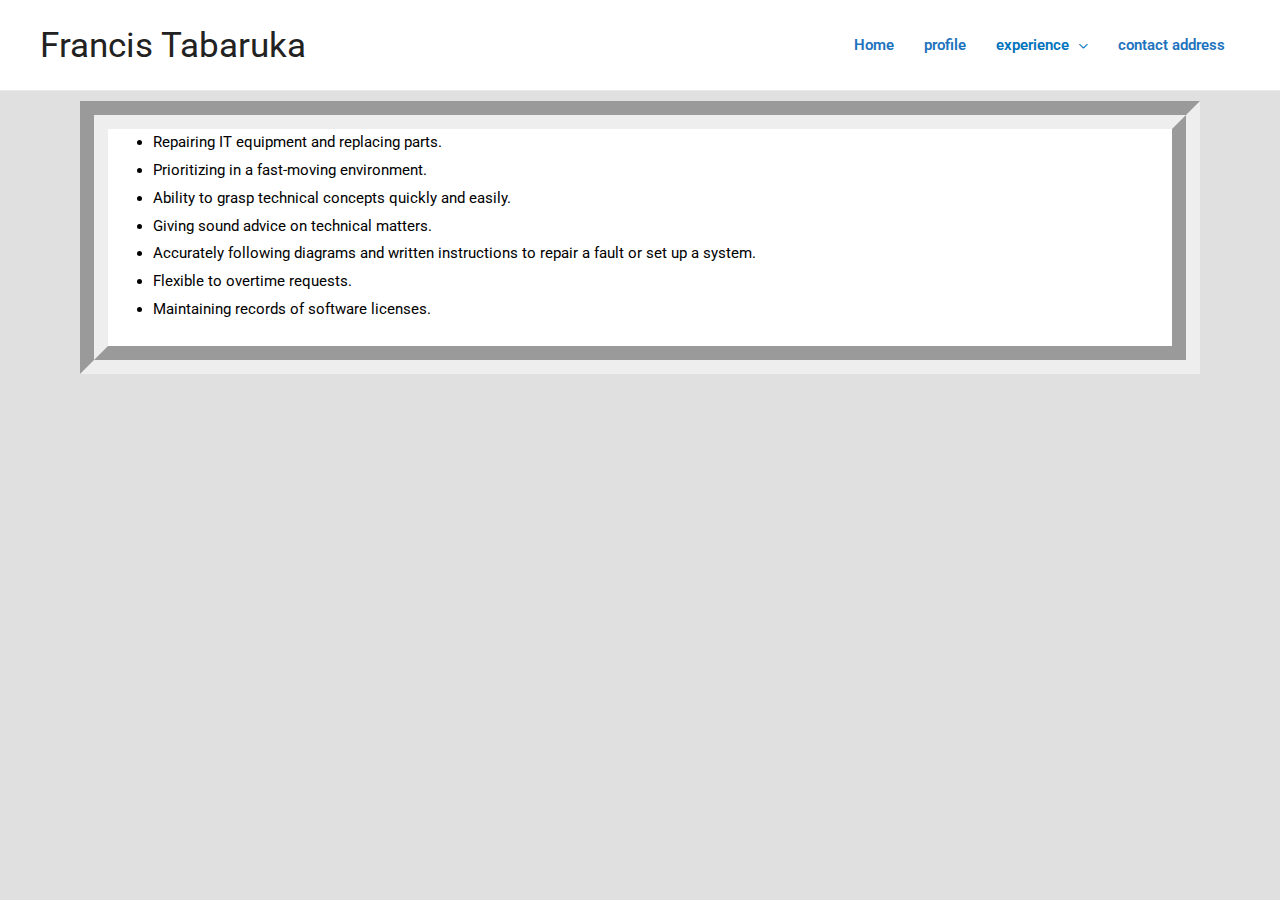
<file: localhost/francist/key-competencies/index.html>
<!DOCTYPE html>
<html lang="en-US">

<!-- Mirrored from localhost/francist/key-competencies/ by HTTrack Website Copier/3.x [XR&CO'2014], Wed, 19 Sep 2018 13:34:02 GMT -->
<!-- Added by HTTrack --><meta http-equiv="content-type" content="text/html;charset=UTF-8" /><!-- /Added by HTTrack -->
<head>
<meta charset="UTF-8">
<meta name="viewport" content="width=device-width, initial-scale=1">
<link rel="profile" href="http://gmpg.org/xfn/11">

<title>Key competencies &#8211; Francis Tabaruka</title>
<meta name='robots' content='noindex,follow' />
<link rel='dns-prefetch' href='http://s.w.org/' />
<link rel="alternate" type="application/rss+xml" title="Francis Tabaruka &raquo; Feed" href="../feed/index.html" />
<link rel="alternate" type="application/rss+xml" title="Francis Tabaruka &raquo; Comments Feed" href="../comments/feed/index.html" />
		<script type="text/javascript">
			window._wpemojiSettings = {"baseUrl":"https:\/\/s.w.org\/images\/core\/emoji\/11\/72x72\/","ext":".png","svgUrl":"https:\/\/s.w.org\/images\/core\/emoji\/11\/svg\/","svgExt":".svg","source":{"concatemoji":"http:\/\/localhost\/francist\/wp-includes\/js\/wp-emoji-release.min.js?ver=4.9.8"}};
			!function(a,b,c){function d(a,b){var c=String.fromCharCode;l.clearRect(0,0,k.width,k.height),l.fillText(c.apply(this,a),0,0);var d=k.toDataURL();l.clearRect(0,0,k.width,k.height),l.fillText(c.apply(this,b),0,0);var e=k.toDataURL();return d===e}function e(a){var b;if(!l||!l.fillText)return!1;switch(l.textBaseline="top",l.font="600 32px Arial",a){case"flag":return!(b=d([55356,56826,55356,56819],[55356,56826,8203,55356,56819]))&&(b=d([55356,57332,56128,56423,56128,56418,56128,56421,56128,56430,56128,56423,56128,56447],[55356,57332,8203,56128,56423,8203,56128,56418,8203,56128,56421,8203,56128,56430,8203,56128,56423,8203,56128,56447]),!b);case"emoji":return b=d([55358,56760,9792,65039],[55358,56760,8203,9792,65039]),!b}return!1}function f(a){var c=b.createElement("script");c.src=a,c.defer=c.type="text/javascript",b.getElementsByTagName("head")[0].appendChild(c)}var g,h,i,j,k=b.createElement("canvas"),l=k.getContext&&k.getContext("2d");for(j=Array("flag","emoji"),c.supports={everything:!0,everythingExceptFlag:!0},i=0;i<j.length;i++)c.supports[j[i]]=e(j[i]),c.supports.everything=c.supports.everything&&c.supports[j[i]],"flag"!==j[i]&&(c.supports.everythingExceptFlag=c.supports.everythingExceptFlag&&c.supports[j[i]]);c.supports.everythingExceptFlag=c.supports.everythingExceptFlag&&!c.supports.flag,c.DOMReady=!1,c.readyCallback=function(){c.DOMReady=!0},c.supports.everything||(h=function(){c.readyCallback()},b.addEventListener?(b.addEventListener("DOMContentLoaded",h,!1),a.addEventListener("load",h,!1)):(a.attachEvent("onload",h),b.attachEvent("onreadystatechange",function(){"complete"===b.readyState&&c.readyCallback()})),g=c.source||{},g.concatemoji?f(g.concatemoji):g.wpemoji&&g.twemoji&&(f(g.twemoji),f(g.wpemoji)))}(window,document,window._wpemojiSettings);
		</script>
		<style type="text/css">
img.wp-smiley,
img.emoji {
	display: inline !important;
	border: none !important;
	box-shadow: none !important;
	height: 1em !important;
	width: 1em !important;
	margin: 0 .07em !important;
	vertical-align: -0.1em !important;
	background: none !important;
	padding: 0 !important;
}
</style>
<link rel='stylesheet' id='astra-theme-css-css'  href='../wp-content/themes/astra/assets/css/minified/style.min5b3c.css?ver=1.4.10' type='text/css' media='all' />
<style id='astra-theme-css-inline-css' type='text/css'>
html{font-size:93.75%;}a,.page-title{color:#0274be;}a:hover,a:focus{color:#3a3a3a;}body,button,input,select,textarea{font-family:-apple-system,BlinkMacSystemFont,Segoe UI,Roboto,Oxygen-Sans,Ubuntu,Cantarell,Helvetica Neue,sans-serif;font-weight:inherit;font-size:15px;font-size:1rem;}blockquote{border-color:rgba(2,116,190,0.05);}.site-title{font-size:35px;font-size:2.3333333333333rem;}.ast-archive-description .ast-archive-title{font-size:40px;font-size:2.6666666666667rem;}.site-header .site-description{font-size:15px;font-size:1rem;}.entry-title{font-size:30px;font-size:2rem;}.comment-reply-title{font-size:24px;font-size:1.6rem;}.ast-comment-list #cancel-comment-reply-link{font-size:15px;font-size:1rem;}h1,.entry-content h1{font-size:48px;font-size:3.2rem;}h2,.entry-content h2{font-size:42px;font-size:2.8rem;}h3,.entry-content h3{font-size:30px;font-size:2rem;}h4,.entry-content h4{font-size:20px;font-size:1.3333333333333rem;}h5,.entry-content h5{font-size:18px;font-size:1.2rem;}h6,.entry-content h6{font-size:15px;font-size:1rem;}.ast-single-post .entry-title,.page-title{font-size:30px;font-size:2rem;}#secondary,#secondary button,#secondary input,#secondary select,#secondary textarea{font-size:15px;font-size:1rem;}::selection{background-color:#81d742;color:#222222;}body,h1,.entry-title a,.entry-content h1,h2,.entry-content h2,h3,.entry-content h3,h4,.entry-content h4,h5,.entry-content h5,h6,.entry-content h6{color:#1e73be;}.tagcloud a:hover,.tagcloud a:focus,.tagcloud a.current-item{color:#ffffff;border-color:#0274be;background-color:#0274be;}.main-header-menu a,.ast-header-custom-item a{color:#1e73be;}.main-header-menu li:hover > a,.main-header-menu li:hover > .ast-menu-toggle,.main-header-menu .ast-masthead-custom-menu-items a:hover,.main-header-menu li.focus > a,.main-header-menu li.focus > .ast-menu-toggle,.main-header-menu .current-menu-item > a,.main-header-menu .current-menu-ancestor > a,.main-header-menu .current_page_item > a,.main-header-menu .current-menu-item > .ast-menu-toggle,.main-header-menu .current-menu-ancestor > .ast-menu-toggle,.main-header-menu .current_page_item > .ast-menu-toggle{color:#0274be;}input:focus,input[type="text"]:focus,input[type="email"]:focus,input[type="url"]:focus,input[type="password"]:focus,input[type="reset"]:focus,input[type="search"]:focus,textarea:focus{border-color:#0274be;}input[type="radio"]:checked,input[type=reset],input[type="checkbox"]:checked,input[type="checkbox"]:hover:checked,input[type="checkbox"]:focus:checked,input[type=range]::-webkit-slider-thumb{border-color:#0274be;background-color:#0274be;box-shadow:none;}.site-footer a:hover + .post-count,.site-footer a:focus + .post-count{background:#0274be;border-color:#0274be;}.ast-small-footer > .ast-footer-overlay{background-color:#dd3333;}.ast-small-footer a:hover{color:#81d742;}.ast-comment-meta{line-height:1.666666667;font-size:12px;font-size:0.8rem;}.single .nav-links .nav-previous,.single .nav-links .nav-next,.single .ast-author-details .author-title,.ast-comment-meta{color:#0274be;}.menu-toggle,button,.ast-button,.button,input#submit,input[type="button"],input[type="submit"],input[type="reset"]{border-radius:2px;padding:10px 40px;color:#222222;border-color:#81d742;background-color:#81d742;}button:focus,.menu-toggle:hover,button:hover,.ast-button:hover,.button:hover,input[type=reset]:hover,input[type=reset]:focus,input#submit:hover,input#submit:focus,input[type="button"]:hover,input[type="button"]:focus,input[type="submit"]:hover,input[type="submit"]:focus{color:#ffffff;border-color:#3a3a3a;background-color:#3a3a3a;}.entry-meta,.entry-meta *{line-height:1.45;color:#0274be;}.entry-meta a:hover,.entry-meta a:hover *,.entry-meta a:focus,.entry-meta a:focus *{color:#3a3a3a;}blockquote,blockquote a{color:#002873;}.ast-404-layout-1 .ast-404-text{font-size:200px;font-size:13.333333333333rem;}.widget-title{font-size:21px;font-size:1.4rem;color:#1e73be;}#cat option,.secondary .calendar_wrap thead a,.secondary .calendar_wrap thead a:visited{color:#0274be;}.secondary .calendar_wrap #today,.ast-progress-val span{background:#0274be;}.secondary a:hover + .post-count,.secondary a:focus + .post-count{background:#0274be;border-color:#0274be;}.calendar_wrap #today > a{color:#ffffff;}.ast-pagination a,.page-links .page-link,.single .post-navigation a{color:#0274be;}.ast-pagination a:hover,.ast-pagination a:focus,.ast-pagination > span:hover:not(.dots),.ast-pagination > span.current,.page-links > .page-link,.page-links .page-link:hover,.post-navigation a:hover{color:#3a3a3a;}.ast-header-break-point .ast-mobile-menu-buttons-minimal.menu-toggle{background:transparent;color:#81d742;}.ast-header-break-point .ast-mobile-menu-buttons-outline.menu-toggle{background:transparent;border:1px solid #81d742;color:#81d742;}.ast-header-break-point .ast-mobile-menu-buttons-fill.menu-toggle{background:#81d742;}@media (min-width:545px){.ast-page-builder-template .comments-area,.single.ast-page-builder-template .entry-header,.single.ast-page-builder-template .post-navigation{max-width:1240px;margin-left:auto;margin-right:auto;}}body,.ast-separate-container{background-color:#e0e0e0;}@media (max-width:768px){.ast-archive-description .ast-archive-title{font-size:40px;}.entry-title{font-size:30px;}h1,.entry-content h1{font-size:30px;}h2,.entry-content h2{font-size:25px;}h3,.entry-content h3{font-size:20px;}.ast-single-post .entry-title,.page-title{font-size:30px;}}@media (max-width:544px){.ast-archive-description .ast-archive-title{font-size:40px;}.entry-title{font-size:30px;}h1,.entry-content h1{font-size:30px;}h2,.entry-content h2{font-size:25px;}h3,.entry-content h3{font-size:20px;}.ast-single-post .entry-title,.page-title{font-size:30px;}}@media (max-width:768px){html{font-size:85.5%;}}@media (max-width:544px){html{font-size:85.5%;}}@media (min-width:769px){.ast-container{max-width:1240px;}}@font-face {font-family: "Astra";src: url( ../wp-content/themes/astra/assets/fonts/astra.woff) format("woff"),url( http://localhost/francist/wp-content/themes/astra/assets/fonts/astra.ttf) format("truetype"),url( http://localhost/francist/wp-content/themes/astra/assets/fonts/astra.svg#astra) format("svg");font-weight: normal;font-style: normal;}@media (max-width:921px) {.main-header-bar .main-header-bar-navigation{display:none;}}@media (max-width:920px){.ast-404-layout-1 .ast-404-text{font-size:100px;font-size:6.6666666666667rem;}}
.ast-header-break-point .site-header{border-bottom-width:1px;}@media (min-width:769px){.main-header-bar{border-bottom-width:1px;}}
.main-header-bar-wrap::before {content: '921';}@media all and ( min-width: 922px ) {.main-header-bar-wrap::before {content: '';}}
</style>
<link rel='stylesheet' id='contact-form-7-css'  href='../wp-content/plugins/contact-form-7/includes/css/styles5560.css?ver=5.0.4' type='text/css' media='all' />
<link rel='stylesheet' id='astra-contact-form-7-css'  href='../wp-content/themes/astra/assets/css/minified/compatibility/contact-form-7.min5b3c.css?ver=1.4.10' type='text/css' media='all' />
<link rel='stylesheet' id='socicon-css'  href='../wp-content/plugins/social-icons-widget-by-wpzoom/assets/css/socicona2cc.css?ver=20180903' type='text/css' media='all' />
<link rel='stylesheet' id='genericons-css'  href='../wp-content/plugins/social-icons-widget-by-wpzoom/assets/css/genericonsad98.css?ver=20180625' type='text/css' media='all' />
<link rel='stylesheet' id='fontawesome-css'  href='../wp-content/plugins/social-icons-widget-by-wpzoom/assets/css/font-awesome.minad98.css?ver=20180625' type='text/css' media='all' />
<link rel='stylesheet' id='dashicons-css'  href='../wp-includes/css/dashicons.min5010.css?ver=4.9.8' type='text/css' media='all' />
<link rel='stylesheet' id='elementor-icons-css'  href='../wp-content/plugins/elementor/assets/lib/eicons/css/elementor-icons.min9e95.css?ver=3.8.0' type='text/css' media='all' />
<link rel='stylesheet' id='font-awesome-css'  href='../wp-content/plugins/js_composer/assets/lib/bower/font-awesome/css/font-awesome.mina752.css?ver=4.11.2.1' type='text/css' media='all' />
<link rel='stylesheet' id='elementor-animations-css'  href='../wp-content/plugins/elementor/assets/lib/animations/animations.min3601.css?ver=2.2.0' type='text/css' media='all' />
<link rel='stylesheet' id='elementor-frontend-css'  href='../wp-content/plugins/elementor/assets/css/frontend.min3601.css?ver=2.2.0' type='text/css' media='all' />
<link rel='stylesheet' id='elementor-global-css'  href='../wp-content/uploads/elementor/css/global18b4.css?ver=1537321037' type='text/css' media='all' />
<link rel='stylesheet' id='elementor-post-114-css'  href='../wp-content/uploads/elementor/css/post-114e9a2.css?ver=1537267286' type='text/css' media='all' />
<link rel='stylesheet' id='google-fonts-1-css'  href='https://fonts.googleapis.com/css?family=Roboto%3A100%2C100italic%2C200%2C200italic%2C300%2C300italic%2C400%2C400italic%2C500%2C500italic%2C600%2C600italic%2C700%2C700italic%2C800%2C800italic%2C900%2C900italic%7CRoboto+Slab%3A100%2C100italic%2C200%2C200italic%2C300%2C300italic%2C400%2C400italic%2C500%2C500italic%2C600%2C600italic%2C700%2C700italic%2C800%2C800italic%2C900%2C900italic&amp;ver=4.9.8' type='text/css' media='all' />
<!--[if IE]>
<script type='text/javascript' src='http://localhost/francist/wp-content/themes/astra/assets/js/minified/flexibility.min.js?ver=1.4.10'></script>
<script type='text/javascript'>
flexibility(document.documentElement);
</script>
<![endif]-->
<!--[if IE]>
<script type='text/javascript' src='http://localhost/francist/wp-content/themes/astra/assets/js/minified/custom-events-polyfill.min.js?ver=1.4.10'></script>
<![endif]-->
<script type='text/javascript' src='../wp-includes/js/jquery/jqueryb8ff.js?ver=1.12.4'></script>
<script type='text/javascript' src='../wp-includes/js/jquery/jquery-migrate.min330a.js?ver=1.4.1'></script>
<link rel='https://api.w.org/' href='../wp-json/index.html' />
<link rel="EditURI" type="application/rsd+xml" title="RSD" href="../xmlrpc0db0.php?rsd" />
<link rel="wlwmanifest" type="application/wlwmanifest+xml" href="../wp-includes/wlwmanifest.xml" /> 
<meta name="generator" content="WordPress 4.9.8" />
<link rel="canonical" href="index.html" />
<link rel='shortlink' href='../index30a5.html?p=114' />
<link rel="alternate" type="application/json+oembed" href="../wp-json/oembed/1.0/embed4eec.json?url=http%3A%2F%2Flocalhost%2Ffrancist%2Fkey-competencies%2F" />
<link rel="alternate" type="text/xml+oembed" href="../wp-json/oembed/1.0/embedcc46?url=http%3A%2F%2Flocalhost%2Ffrancist%2Fkey-competencies%2F&amp;format=xml" />
<meta name="generator" content="Powered by Visual Composer - drag and drop page builder for WordPress."/>
<!--[if lte IE 9]><link rel="stylesheet" type="text/css" href="http://localhost/francist/wp-content/plugins/js_composer/assets/css/vc_lte_ie9.min.css" media="screen"><![endif]--><!--[if IE  8]><link rel="stylesheet" type="text/css" href="http://localhost/francist/wp-content/plugins/js_composer/assets/css/vc-ie8.min.css" media="screen"><![endif]--><noscript><style type="text/css"> .wpb_animate_when_almost_visible { opacity: 1; }</style></noscript></head>

<body itemtype='https://schema.org/WebPage' itemscope='itemscope' class="page-template-default page page-id-114 ast-page-builder-template ast-no-sidebar astra-1.4.10 ast-header-custom-item-inside ast-single-post ast-mobile-inherit-site-logo wpb-js-composer js-comp-ver-4.11.2.1 vc_responsive qazana-default elementor-default elementor-page elementor-page-114">

<div id="page" class="hfeed site">
	<a class="skip-link screen-reader-text" href="#content">Skip to content</a>

	
	
		<header itemtype="https://schema.org/WPHeader" itemscope="itemscope" id="masthead" class="site-header header-main-layout-1 ast-primary-menu-enabled ast-hide-custom-menu-mobile ast-menu-toggle-icon ast-mobile-header-inline" role="banner">

			
			
<div class="main-header-bar-wrap">
	<div class="main-header-bar">
				<div class="ast-container">

			<div class="ast-flex main-header-container">
				
		<div class="site-branding">
			<div class="ast-site-identity" itemscope="itemscope" itemtype="https://schema.org/Organization">
				<div class="ast-site-title-wrap">
							<span class="site-title" itemprop="name">
					<a href="../index.html" rel="home" itemprop="url" >
						Francis Tabaruka
					</a>
				</span>
							
						</div>			</div>
		</div>

		<!-- .site-branding -->
				<div class="ast-mobile-menu-buttons">

			
					<div class="ast-button-wrap">
			<button type="button" class="menu-toggle main-header-menu-toggle  ast-mobile-menu-buttons-minimal " rel="main-menu" aria-controls='primary-menu' aria-expanded='false'>
				<span class="screen-reader-text">Main Menu</span>
				<span class="menu-toggle-icon"></span>
							</button>
		</div>
			
			
		</div>
			<div class="ast-main-header-bar-alignment"><div class="main-header-bar-navigation"><nav itemtype="https://schema.org/SiteNavigationElement" itemscope="itemscope" id="site-navigation" class="ast-flex-grow-1" role="navigation" aria-label="Site Navigation"><div class="main-navigation"><ul id="primary-menu" class="main-header-menu ast-flex ast-justify-content-flex-end submenu-with-border"><li id="menu-item-37" class="menu-item menu-item-type-post_type menu-item-object-page menu-item-home menu-item-37"><a href="../index.html">Home</a></li>
<li id="menu-item-43" class="menu-item menu-item-type-post_type menu-item-object-page menu-item-43"><a href="../profile/index.html">profile</a></li>
<li id="menu-item-28" class="menu-item menu-item-type-post_type menu-item-object-page current-menu-ancestor current-menu-parent current_page_parent current_page_ancestor menu-item-has-children menu-item-28"><a href="../experience/index.html">experience</a>
<ul class="sub-menu">
	<li id="menu-item-117" class="menu-item menu-item-type-post_type menu-item-object-page menu-item-117"><a href="../professional-skills-and-key-competencies/index.html">Professional Skills</a></li>
	<li id="menu-item-116" class="menu-item menu-item-type-post_type menu-item-object-page current-menu-item page_item page-item-114 current_page_item menu-item-116"><a href="index.html">Key competencies</a></li>
</ul>
</li>
<li id="menu-item-29" class="menu-item menu-item-type-post_type menu-item-object-page menu-item-29"><a href="../contact-address/index.html">contact address</a></li>
</ul></div></nav></div></div>			</div><!-- Main Header Container -->
		</div><!-- ast-row -->
			</div> <!-- Main Header Bar -->
</div> <!-- Main Header Bar Wrap -->

			
		</header><!-- #masthead -->
		
	
	
	<div id="content" class="site-content">

		<div class="ast-container">

		

	<div id="primary" class="content-area primary">

		
					<main id="main" class="site-main" role="main">

				
					
					

<article itemtype="https://schema.org/CreativeWork" itemscope="itemscope" id="post-114" class="post-114 page type-page status-publish ast-article-single">

	
	<header class="entry-header ast-header-without-markup">

		
			</header><!-- .entry-header -->

	<div class="entry-content clear" itemprop="text">

		
				<div class="elementor elementor-114">
			<div class="elementor-inner">
				<div class="elementor-section-wrap">
							<section data-id="8edcdda" class="elementor-element elementor-element-8edcdda elementor-section-boxed elementor-section-height-default elementor-section-height-default elementor-section elementor-top-section" data-element_type="section">
						<div class="elementor-container elementor-column-gap-default">
				<div class="elementor-row">
				<div data-id="3e3b018" class="elementor-element elementor-element-3e3b018 elementor-column elementor-col-100 elementor-top-column" data-element_type="column">
			<div class="elementor-column-wrap elementor-element-populated">
					<div class="elementor-widget-wrap">
				<div data-id="2662261" class="elementor-element elementor-element-2662261 elementor-widget elementor-widget-text-editor" data-element_type="text-editor.default">
				<div class="elementor-widget-container">
					<div class="elementor-text-editor elementor-clearfix"><ul><li>Repairing IT equipment and replacing parts.           </li><li>Prioritizing in a fast-moving environment.</li><li>Ability to grasp technical concepts quickly and easily.</li><li>Giving sound advice on technical matters.</li><li>Accurately following diagrams and written instructions to repair a fault or set up a system. </li><li>Flexible to overtime requests.      </li><li>Maintaining records of software licenses.</li></ul></div>
				</div>
				</div>
						</div>
			</div>
		</div>
						</div>
			</div>
		</section>
						</div>
			</div>
		</div>
		
		
		
	</div><!-- .entry-content .clear -->

	
	
</article><!-- #post-## -->


					
					
				
			</main><!-- #main -->
			
		
	</div><!-- #primary -->


			
			</div> <!-- ast-container -->

		</div><!-- #content -->

		
		
		
		<footer itemtype="https://schema.org/WPFooter" itemscope="itemscope" id="colophon" class="site-footer" role="contentinfo">

			
			
			
		</footer><!-- #colophon -->
		
		
	</div><!-- #page -->

	
	<script type='text/javascript'>
/* <![CDATA[ */
var astra = {"break_point":"921"};
/* ]]> */
</script>
<script type='text/javascript' src='../wp-content/themes/astra/assets/js/minified/style.min5b3c.js?ver=1.4.10'></script>
<script type='text/javascript' src='../wp-content/plugins/sydney-toolbox/js/main5b5a.js?ver=20180228'></script>
<script type='text/javascript'>
/* <![CDATA[ */
var wpcf7 = {"apiSettings":{"root":"http:\/\/localhost\/francist\/wp-json\/contact-form-7\/v1","namespace":"contact-form-7\/v1"},"recaptcha":{"messages":{"empty":"Please verify that you are not a robot."}}};
/* ]]> */
</script>
<script type='text/javascript' src='../wp-content/plugins/contact-form-7/includes/js/scripts5560.js?ver=5.0.4'></script>
<script type='text/javascript' src='../wp-content/plugins/social-icons-widget-by-wpzoom/assets/js/social-icons-widget-frontenda4d5.js?ver=20170209'></script>
<script type='text/javascript' src='../wp-includes/js/wp-embed.min5010.js?ver=4.9.8'></script>
<script type='text/javascript' src='../wp-includes/js/jquery/ui/position.mine899.js?ver=1.11.4'></script>
<script type='text/javascript' src='../wp-content/plugins/elementor/assets/lib/dialog/dialog.min268f.js?ver=4.5.0'></script>
<script type='text/javascript' src='../wp-content/plugins/elementor/assets/lib/waypoints/waypoints.min05da.js?ver=4.0.2'></script>
<script type='text/javascript' src='../wp-content/plugins/qazana/assets/lib/dialog/dialog.min2072.js?ver=3.2.5'></script>
<script type='text/javascript' src='../wp-content/plugins/qazana/assets/lib/swiper/swiper.jquery.minccfb.js?ver=3.4.2'></script>
<script type='text/javascript'>
/* <![CDATA[ */
var elementorFrontendConfig = {"isEditMode":"","is_rtl":"","breakpoints":{"xs":0,"sm":480,"md":768,"lg":1025,"xl":1440,"xxl":1600},"urls":{"assets":"http:\/\/localhost\/francist\/wp-content\/plugins\/elementor\/assets\/"},"settings":{"page":[],"general":{"elementor_global_image_lightbox":"yes","elementor_enable_lightbox_in_editor":"yes"}},"post":{"id":114,"title":"Key competencies","excerpt":""}};
/* ]]> */
</script>
<script type='text/javascript' src='../wp-content/plugins/elementor/assets/js/frontend.min3601.js?ver=2.2.0'></script>

	</body>

<!-- Mirrored from localhost/francist/key-competencies/ by HTTrack Website Copier/3.x [XR&CO'2014], Wed, 19 Sep 2018 13:34:04 GMT -->
</html>
</file>
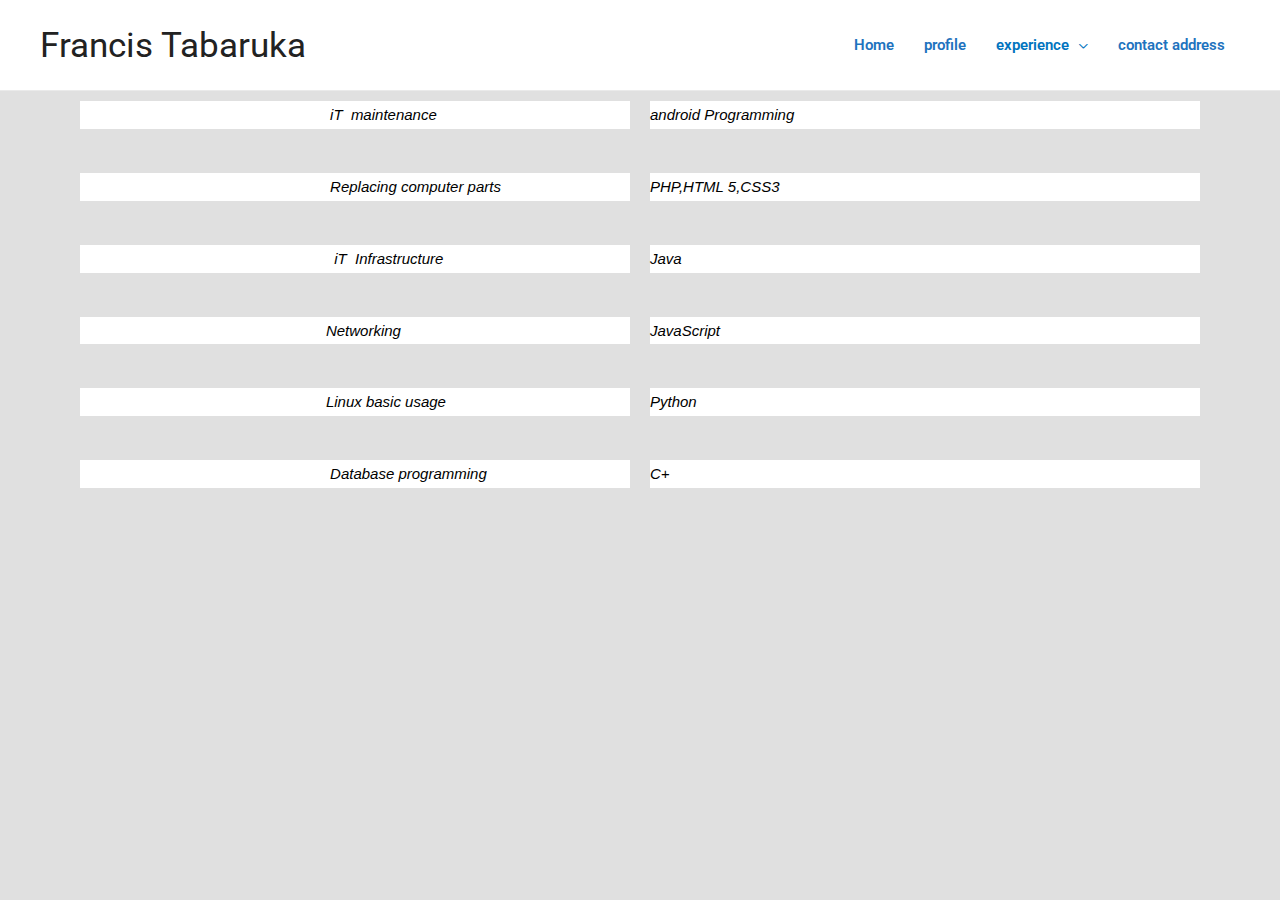
<file: localhost/francist/professional-skills-and-key-competencies/index.html>
<!DOCTYPE html>
<html lang="en-US">

<!-- Mirrored from localhost/francist/professional-skills-and-key-competencies/ by HTTrack Website Copier/3.x [XR&CO'2014], Wed, 19 Sep 2018 13:34:00 GMT -->
<!-- Added by HTTrack --><meta http-equiv="content-type" content="text/html;charset=UTF-8" /><!-- /Added by HTTrack -->
<head>
<meta charset="UTF-8">
<meta name="viewport" content="width=device-width, initial-scale=1">
<link rel="profile" href="http://gmpg.org/xfn/11">

<title>Professional Skills &#8211; Francis Tabaruka</title>
<meta name='robots' content='noindex,follow' />
<link rel='dns-prefetch' href='http://s.w.org/' />
<link rel="alternate" type="application/rss+xml" title="Francis Tabaruka &raquo; Feed" href="../feed/index.html" />
<link rel="alternate" type="application/rss+xml" title="Francis Tabaruka &raquo; Comments Feed" href="../comments/feed/index.html" />
		<script type="text/javascript">
			window._wpemojiSettings = {"baseUrl":"https:\/\/s.w.org\/images\/core\/emoji\/11\/72x72\/","ext":".png","svgUrl":"https:\/\/s.w.org\/images\/core\/emoji\/11\/svg\/","svgExt":".svg","source":{"concatemoji":"http:\/\/localhost\/francist\/wp-includes\/js\/wp-emoji-release.min.js?ver=4.9.8"}};
			!function(a,b,c){function d(a,b){var c=String.fromCharCode;l.clearRect(0,0,k.width,k.height),l.fillText(c.apply(this,a),0,0);var d=k.toDataURL();l.clearRect(0,0,k.width,k.height),l.fillText(c.apply(this,b),0,0);var e=k.toDataURL();return d===e}function e(a){var b;if(!l||!l.fillText)return!1;switch(l.textBaseline="top",l.font="600 32px Arial",a){case"flag":return!(b=d([55356,56826,55356,56819],[55356,56826,8203,55356,56819]))&&(b=d([55356,57332,56128,56423,56128,56418,56128,56421,56128,56430,56128,56423,56128,56447],[55356,57332,8203,56128,56423,8203,56128,56418,8203,56128,56421,8203,56128,56430,8203,56128,56423,8203,56128,56447]),!b);case"emoji":return b=d([55358,56760,9792,65039],[55358,56760,8203,9792,65039]),!b}return!1}function f(a){var c=b.createElement("script");c.src=a,c.defer=c.type="text/javascript",b.getElementsByTagName("head")[0].appendChild(c)}var g,h,i,j,k=b.createElement("canvas"),l=k.getContext&&k.getContext("2d");for(j=Array("flag","emoji"),c.supports={everything:!0,everythingExceptFlag:!0},i=0;i<j.length;i++)c.supports[j[i]]=e(j[i]),c.supports.everything=c.supports.everything&&c.supports[j[i]],"flag"!==j[i]&&(c.supports.everythingExceptFlag=c.supports.everythingExceptFlag&&c.supports[j[i]]);c.supports.everythingExceptFlag=c.supports.everythingExceptFlag&&!c.supports.flag,c.DOMReady=!1,c.readyCallback=function(){c.DOMReady=!0},c.supports.everything||(h=function(){c.readyCallback()},b.addEventListener?(b.addEventListener("DOMContentLoaded",h,!1),a.addEventListener("load",h,!1)):(a.attachEvent("onload",h),b.attachEvent("onreadystatechange",function(){"complete"===b.readyState&&c.readyCallback()})),g=c.source||{},g.concatemoji?f(g.concatemoji):g.wpemoji&&g.twemoji&&(f(g.twemoji),f(g.wpemoji)))}(window,document,window._wpemojiSettings);
		</script>
		<style type="text/css">
img.wp-smiley,
img.emoji {
	display: inline !important;
	border: none !important;
	box-shadow: none !important;
	height: 1em !important;
	width: 1em !important;
	margin: 0 .07em !important;
	vertical-align: -0.1em !important;
	background: none !important;
	padding: 0 !important;
}
</style>
<link rel='stylesheet' id='astra-theme-css-css'  href='../wp-content/themes/astra/assets/css/minified/style.min5b3c.css?ver=1.4.10' type='text/css' media='all' />
<style id='astra-theme-css-inline-css' type='text/css'>
html{font-size:93.75%;}a,.page-title{color:#0274be;}a:hover,a:focus{color:#3a3a3a;}body,button,input,select,textarea{font-family:-apple-system,BlinkMacSystemFont,Segoe UI,Roboto,Oxygen-Sans,Ubuntu,Cantarell,Helvetica Neue,sans-serif;font-weight:inherit;font-size:15px;font-size:1rem;}blockquote{border-color:rgba(2,116,190,0.05);}.site-title{font-size:35px;font-size:2.3333333333333rem;}.ast-archive-description .ast-archive-title{font-size:40px;font-size:2.6666666666667rem;}.site-header .site-description{font-size:15px;font-size:1rem;}.entry-title{font-size:30px;font-size:2rem;}.comment-reply-title{font-size:24px;font-size:1.6rem;}.ast-comment-list #cancel-comment-reply-link{font-size:15px;font-size:1rem;}h1,.entry-content h1{font-size:48px;font-size:3.2rem;}h2,.entry-content h2{font-size:42px;font-size:2.8rem;}h3,.entry-content h3{font-size:30px;font-size:2rem;}h4,.entry-content h4{font-size:20px;font-size:1.3333333333333rem;}h5,.entry-content h5{font-size:18px;font-size:1.2rem;}h6,.entry-content h6{font-size:15px;font-size:1rem;}.ast-single-post .entry-title,.page-title{font-size:30px;font-size:2rem;}#secondary,#secondary button,#secondary input,#secondary select,#secondary textarea{font-size:15px;font-size:1rem;}::selection{background-color:#81d742;color:#222222;}body,h1,.entry-title a,.entry-content h1,h2,.entry-content h2,h3,.entry-content h3,h4,.entry-content h4,h5,.entry-content h5,h6,.entry-content h6{color:#1e73be;}.tagcloud a:hover,.tagcloud a:focus,.tagcloud a.current-item{color:#ffffff;border-color:#0274be;background-color:#0274be;}.main-header-menu a,.ast-header-custom-item a{color:#1e73be;}.main-header-menu li:hover > a,.main-header-menu li:hover > .ast-menu-toggle,.main-header-menu .ast-masthead-custom-menu-items a:hover,.main-header-menu li.focus > a,.main-header-menu li.focus > .ast-menu-toggle,.main-header-menu .current-menu-item > a,.main-header-menu .current-menu-ancestor > a,.main-header-menu .current_page_item > a,.main-header-menu .current-menu-item > .ast-menu-toggle,.main-header-menu .current-menu-ancestor > .ast-menu-toggle,.main-header-menu .current_page_item > .ast-menu-toggle{color:#0274be;}input:focus,input[type="text"]:focus,input[type="email"]:focus,input[type="url"]:focus,input[type="password"]:focus,input[type="reset"]:focus,input[type="search"]:focus,textarea:focus{border-color:#0274be;}input[type="radio"]:checked,input[type=reset],input[type="checkbox"]:checked,input[type="checkbox"]:hover:checked,input[type="checkbox"]:focus:checked,input[type=range]::-webkit-slider-thumb{border-color:#0274be;background-color:#0274be;box-shadow:none;}.site-footer a:hover + .post-count,.site-footer a:focus + .post-count{background:#0274be;border-color:#0274be;}.ast-small-footer > .ast-footer-overlay{background-color:#dd3333;}.ast-small-footer a:hover{color:#81d742;}.ast-comment-meta{line-height:1.666666667;font-size:12px;font-size:0.8rem;}.single .nav-links .nav-previous,.single .nav-links .nav-next,.single .ast-author-details .author-title,.ast-comment-meta{color:#0274be;}.menu-toggle,button,.ast-button,.button,input#submit,input[type="button"],input[type="submit"],input[type="reset"]{border-radius:2px;padding:10px 40px;color:#222222;border-color:#81d742;background-color:#81d742;}button:focus,.menu-toggle:hover,button:hover,.ast-button:hover,.button:hover,input[type=reset]:hover,input[type=reset]:focus,input#submit:hover,input#submit:focus,input[type="button"]:hover,input[type="button"]:focus,input[type="submit"]:hover,input[type="submit"]:focus{color:#ffffff;border-color:#3a3a3a;background-color:#3a3a3a;}.entry-meta,.entry-meta *{line-height:1.45;color:#0274be;}.entry-meta a:hover,.entry-meta a:hover *,.entry-meta a:focus,.entry-meta a:focus *{color:#3a3a3a;}blockquote,blockquote a{color:#002873;}.ast-404-layout-1 .ast-404-text{font-size:200px;font-size:13.333333333333rem;}.widget-title{font-size:21px;font-size:1.4rem;color:#1e73be;}#cat option,.secondary .calendar_wrap thead a,.secondary .calendar_wrap thead a:visited{color:#0274be;}.secondary .calendar_wrap #today,.ast-progress-val span{background:#0274be;}.secondary a:hover + .post-count,.secondary a:focus + .post-count{background:#0274be;border-color:#0274be;}.calendar_wrap #today > a{color:#ffffff;}.ast-pagination a,.page-links .page-link,.single .post-navigation a{color:#0274be;}.ast-pagination a:hover,.ast-pagination a:focus,.ast-pagination > span:hover:not(.dots),.ast-pagination > span.current,.page-links > .page-link,.page-links .page-link:hover,.post-navigation a:hover{color:#3a3a3a;}.ast-header-break-point .ast-mobile-menu-buttons-minimal.menu-toggle{background:transparent;color:#81d742;}.ast-header-break-point .ast-mobile-menu-buttons-outline.menu-toggle{background:transparent;border:1px solid #81d742;color:#81d742;}.ast-header-break-point .ast-mobile-menu-buttons-fill.menu-toggle{background:#81d742;}@media (min-width:545px){.ast-page-builder-template .comments-area,.single.ast-page-builder-template .entry-header,.single.ast-page-builder-template .post-navigation{max-width:1240px;margin-left:auto;margin-right:auto;}}body,.ast-separate-container{background-color:#e0e0e0;}@media (max-width:768px){.ast-archive-description .ast-archive-title{font-size:40px;}.entry-title{font-size:30px;}h1,.entry-content h1{font-size:30px;}h2,.entry-content h2{font-size:25px;}h3,.entry-content h3{font-size:20px;}.ast-single-post .entry-title,.page-title{font-size:30px;}}@media (max-width:544px){.ast-archive-description .ast-archive-title{font-size:40px;}.entry-title{font-size:30px;}h1,.entry-content h1{font-size:30px;}h2,.entry-content h2{font-size:25px;}h3,.entry-content h3{font-size:20px;}.ast-single-post .entry-title,.page-title{font-size:30px;}}@media (max-width:768px){html{font-size:85.5%;}}@media (max-width:544px){html{font-size:85.5%;}}@media (min-width:769px){.ast-container{max-width:1240px;}}@font-face {font-family: "Astra";src: url( ../wp-content/themes/astra/assets/fonts/astra.woff) format("woff"),url( http://localhost/francist/wp-content/themes/astra/assets/fonts/astra.ttf) format("truetype"),url( http://localhost/francist/wp-content/themes/astra/assets/fonts/astra.svg#astra) format("svg");font-weight: normal;font-style: normal;}@media (max-width:921px) {.main-header-bar .main-header-bar-navigation{display:none;}}@media (max-width:920px){.ast-404-layout-1 .ast-404-text{font-size:100px;font-size:6.6666666666667rem;}}
.ast-header-break-point .site-header{border-bottom-width:1px;}@media (min-width:769px){.main-header-bar{border-bottom-width:1px;}}
.main-header-bar-wrap::before {content: '921';}@media all and ( min-width: 922px ) {.main-header-bar-wrap::before {content: '';}}
</style>
<link rel='stylesheet' id='contact-form-7-css'  href='../wp-content/plugins/contact-form-7/includes/css/styles5560.css?ver=5.0.4' type='text/css' media='all' />
<link rel='stylesheet' id='astra-contact-form-7-css'  href='../wp-content/themes/astra/assets/css/minified/compatibility/contact-form-7.min5b3c.css?ver=1.4.10' type='text/css' media='all' />
<link rel='stylesheet' id='socicon-css'  href='../wp-content/plugins/social-icons-widget-by-wpzoom/assets/css/socicona2cc.css?ver=20180903' type='text/css' media='all' />
<link rel='stylesheet' id='genericons-css'  href='../wp-content/plugins/social-icons-widget-by-wpzoom/assets/css/genericonsad98.css?ver=20180625' type='text/css' media='all' />
<link rel='stylesheet' id='fontawesome-css'  href='../wp-content/plugins/social-icons-widget-by-wpzoom/assets/css/font-awesome.minad98.css?ver=20180625' type='text/css' media='all' />
<link rel='stylesheet' id='dashicons-css'  href='../wp-includes/css/dashicons.min5010.css?ver=4.9.8' type='text/css' media='all' />
<link rel='stylesheet' id='elementor-icons-css'  href='../wp-content/plugins/elementor/assets/lib/eicons/css/elementor-icons.min9e95.css?ver=3.8.0' type='text/css' media='all' />
<link rel='stylesheet' id='font-awesome-css'  href='../wp-content/plugins/js_composer/assets/lib/bower/font-awesome/css/font-awesome.mina752.css?ver=4.11.2.1' type='text/css' media='all' />
<link rel='stylesheet' id='elementor-animations-css'  href='../wp-content/plugins/elementor/assets/lib/animations/animations.min3601.css?ver=2.2.0' type='text/css' media='all' />
<link rel='stylesheet' id='elementor-frontend-css'  href='../wp-content/plugins/elementor/assets/css/frontend.min3601.css?ver=2.2.0' type='text/css' media='all' />
<link rel='stylesheet' id='elementor-global-css'  href='../wp-content/uploads/elementor/css/global18b4.css?ver=1537321037' type='text/css' media='all' />
<link rel='stylesheet' id='elementor-post-110-css'  href='../wp-content/uploads/elementor/css/post-1104b8b.css?ver=1537339627' type='text/css' media='all' />
<link rel='stylesheet' id='google-fonts-1-css'  href='https://fonts.googleapis.com/css?family=Roboto%3A100%2C100italic%2C200%2C200italic%2C300%2C300italic%2C400%2C400italic%2C500%2C500italic%2C600%2C600italic%2C700%2C700italic%2C800%2C800italic%2C900%2C900italic%7CRoboto+Slab%3A100%2C100italic%2C200%2C200italic%2C300%2C300italic%2C400%2C400italic%2C500%2C500italic%2C600%2C600italic%2C700%2C700italic%2C800%2C800italic%2C900%2C900italic&amp;ver=4.9.8' type='text/css' media='all' />
<!--[if IE]>
<script type='text/javascript' src='http://localhost/francist/wp-content/themes/astra/assets/js/minified/flexibility.min.js?ver=1.4.10'></script>
<script type='text/javascript'>
flexibility(document.documentElement);
</script>
<![endif]-->
<!--[if IE]>
<script type='text/javascript' src='http://localhost/francist/wp-content/themes/astra/assets/js/minified/custom-events-polyfill.min.js?ver=1.4.10'></script>
<![endif]-->
<script type='text/javascript' src='../wp-includes/js/jquery/jqueryb8ff.js?ver=1.12.4'></script>
<script type='text/javascript' src='../wp-includes/js/jquery/jquery-migrate.min330a.js?ver=1.4.1'></script>
<link rel='https://api.w.org/' href='../wp-json/index.html' />
<link rel="EditURI" type="application/rsd+xml" title="RSD" href="../xmlrpc0db0.php?rsd" />
<link rel="wlwmanifest" type="application/wlwmanifest+xml" href="../wp-includes/wlwmanifest.xml" /> 
<meta name="generator" content="WordPress 4.9.8" />
<link rel="canonical" href="index.html" />
<link rel='shortlink' href='../index5f87.html?p=110' />
<link rel="alternate" type="application/json+oembed" href="../wp-json/oembed/1.0/embed5b60.json?url=http%3A%2F%2Flocalhost%2Ffrancist%2Fprofessional-skills-and-key-competencies%2F" />
<link rel="alternate" type="text/xml+oembed" href="../wp-json/oembed/1.0/embedffff?url=http%3A%2F%2Flocalhost%2Ffrancist%2Fprofessional-skills-and-key-competencies%2F&amp;format=xml" />
<meta name="generator" content="Powered by Visual Composer - drag and drop page builder for WordPress."/>
<!--[if lte IE 9]><link rel="stylesheet" type="text/css" href="http://localhost/francist/wp-content/plugins/js_composer/assets/css/vc_lte_ie9.min.css" media="screen"><![endif]--><!--[if IE  8]><link rel="stylesheet" type="text/css" href="http://localhost/francist/wp-content/plugins/js_composer/assets/css/vc-ie8.min.css" media="screen"><![endif]--><noscript><style type="text/css"> .wpb_animate_when_almost_visible { opacity: 1; }</style></noscript></head>

<body itemtype='https://schema.org/WebPage' itemscope='itemscope' class="page-template-default page page-id-110 ast-page-builder-template ast-no-sidebar astra-1.4.10 ast-header-custom-item-inside ast-single-post ast-mobile-inherit-site-logo wpb-js-composer js-comp-ver-4.11.2.1 vc_responsive qazana-default elementor-default elementor-page elementor-page-110">

<div id="page" class="hfeed site">
	<a class="skip-link screen-reader-text" href="#content">Skip to content</a>

	
	
		<header itemtype="https://schema.org/WPHeader" itemscope="itemscope" id="masthead" class="site-header header-main-layout-1 ast-primary-menu-enabled ast-hide-custom-menu-mobile ast-menu-toggle-icon ast-mobile-header-inline" role="banner">

			
			
<div class="main-header-bar-wrap">
	<div class="main-header-bar">
				<div class="ast-container">

			<div class="ast-flex main-header-container">
				
		<div class="site-branding">
			<div class="ast-site-identity" itemscope="itemscope" itemtype="https://schema.org/Organization">
				<div class="ast-site-title-wrap">
							<span class="site-title" itemprop="name">
					<a href="../index.html" rel="home" itemprop="url" >
						Francis Tabaruka
					</a>
				</span>
							
						</div>			</div>
		</div>

		<!-- .site-branding -->
				<div class="ast-mobile-menu-buttons">

			
					<div class="ast-button-wrap">
			<button type="button" class="menu-toggle main-header-menu-toggle  ast-mobile-menu-buttons-minimal " rel="main-menu" aria-controls='primary-menu' aria-expanded='false'>
				<span class="screen-reader-text">Main Menu</span>
				<span class="menu-toggle-icon"></span>
							</button>
		</div>
			
			
		</div>
			<div class="ast-main-header-bar-alignment"><div class="main-header-bar-navigation"><nav itemtype="https://schema.org/SiteNavigationElement" itemscope="itemscope" id="site-navigation" class="ast-flex-grow-1" role="navigation" aria-label="Site Navigation"><div class="main-navigation"><ul id="primary-menu" class="main-header-menu ast-flex ast-justify-content-flex-end submenu-with-border"><li id="menu-item-37" class="menu-item menu-item-type-post_type menu-item-object-page menu-item-home menu-item-37"><a href="../index.html">Home</a></li>
<li id="menu-item-43" class="menu-item menu-item-type-post_type menu-item-object-page menu-item-43"><a href="../profile/index.html">profile</a></li>
<li id="menu-item-28" class="menu-item menu-item-type-post_type menu-item-object-page current-menu-ancestor current-menu-parent current_page_parent current_page_ancestor menu-item-has-children menu-item-28"><a href="../experience/index.html">experience</a>
<ul class="sub-menu">
	<li id="menu-item-117" class="menu-item menu-item-type-post_type menu-item-object-page current-menu-item page_item page-item-110 current_page_item menu-item-117"><a href="index.html">Professional Skills</a></li>
	<li id="menu-item-116" class="menu-item menu-item-type-post_type menu-item-object-page menu-item-116"><a href="../key-competencies/index.html">Key competencies</a></li>
</ul>
</li>
<li id="menu-item-29" class="menu-item menu-item-type-post_type menu-item-object-page menu-item-29"><a href="../contact-address/index.html">contact address</a></li>
</ul></div></nav></div></div>			</div><!-- Main Header Container -->
		</div><!-- ast-row -->
			</div> <!-- Main Header Bar -->
</div> <!-- Main Header Bar Wrap -->

			
		</header><!-- #masthead -->
		
	
	
	<div id="content" class="site-content">

		<div class="ast-container">

		

	<div id="primary" class="content-area primary">

		
					<main id="main" class="site-main" role="main">

				
					
					

<article itemtype="https://schema.org/CreativeWork" itemscope="itemscope" id="post-110" class="post-110 page type-page status-publish ast-article-single">

	
	<header class="entry-header ast-header-without-markup">

		
			</header><!-- .entry-header -->

	<div class="entry-content clear" itemprop="text">

		
				<div class="elementor elementor-110">
			<div class="elementor-inner">
				<div class="elementor-section-wrap">
							<section data-id="7c556c7" class="elementor-element elementor-element-7c556c7 elementor-section-boxed elementor-section-height-default elementor-section-height-default elementor-section elementor-top-section" data-element_type="section">
						<div class="elementor-container elementor-column-gap-default">
				<div class="elementor-row">
				<div data-id="8bb6250" class="elementor-element elementor-element-8bb6250 elementor-column elementor-col-50 elementor-top-column" data-element_type="column">
			<div class="elementor-column-wrap elementor-element-populated">
					<div class="elementor-widget-wrap">
				<div data-id="30bdb6f" class="elementor-element elementor-element-30bdb6f elementor-widget elementor-widget-text-editor" data-element_type="text-editor.default">
				<div class="elementor-widget-container">
					<div class="elementor-text-editor elementor-clearfix"><p>                                                            iT  maintenance  </p></div>
				</div>
				</div>
						</div>
			</div>
		</div>
				<div data-id="c125073" class="elementor-element elementor-element-c125073 elementor-column elementor-col-50 elementor-top-column" data-element_type="column">
			<div class="elementor-column-wrap elementor-element-populated">
					<div class="elementor-widget-wrap">
				<div data-id="edaff67" class="elementor-element elementor-element-edaff67 elementor-widget elementor-widget-text-editor" data-element_type="text-editor.default">
				<div class="elementor-widget-container">
					<div class="elementor-text-editor elementor-clearfix"><p>android Programming </p></div>
				</div>
				</div>
						</div>
			</div>
		</div>
						</div>
			</div>
		</section>
				<section data-id="bf6aaa6" class="elementor-element elementor-element-bf6aaa6 elementor-section-boxed elementor-section-height-default elementor-section-height-default elementor-section elementor-top-section" data-element_type="section">
						<div class="elementor-container elementor-column-gap-default">
				<div class="elementor-row">
				<div data-id="5abc514" class="elementor-element elementor-element-5abc514 elementor-column elementor-col-50 elementor-top-column" data-element_type="column">
			<div class="elementor-column-wrap elementor-element-populated">
					<div class="elementor-widget-wrap">
				<div data-id="b4b9f28" class="elementor-element elementor-element-b4b9f28 elementor-widget elementor-widget-text-editor" data-element_type="text-editor.default">
				<div class="elementor-widget-container">
					<div class="elementor-text-editor elementor-clearfix"><p>                                                            Replacing computer parts</p></div>
				</div>
				</div>
						</div>
			</div>
		</div>
				<div data-id="afcd11c" class="elementor-element elementor-element-afcd11c elementor-column elementor-col-50 elementor-top-column" data-element_type="column">
			<div class="elementor-column-wrap elementor-element-populated">
					<div class="elementor-widget-wrap">
				<div data-id="bca95fd" class="elementor-element elementor-element-bca95fd elementor-widget elementor-widget-text-editor" data-element_type="text-editor.default">
				<div class="elementor-widget-container">
					<div class="elementor-text-editor elementor-clearfix"><p>PHP,HTML 5,CSS3</p></div>
				</div>
				</div>
						</div>
			</div>
		</div>
						</div>
			</div>
		</section>
				<section data-id="07f51bb" class="elementor-element elementor-element-07f51bb elementor-section-boxed elementor-section-height-default elementor-section-height-default elementor-section elementor-top-section" data-element_type="section">
						<div class="elementor-container elementor-column-gap-default">
				<div class="elementor-row">
				<div data-id="a1e416e" class="elementor-element elementor-element-a1e416e elementor-column elementor-col-50 elementor-top-column" data-element_type="column">
			<div class="elementor-column-wrap elementor-element-populated">
					<div class="elementor-widget-wrap">
				<div data-id="dcb3136" class="elementor-element elementor-element-dcb3136 elementor-widget elementor-widget-text-editor" data-element_type="text-editor.default">
				<div class="elementor-widget-container">
					<div class="elementor-text-editor elementor-clearfix"><p>                                                             iT  Infrastructure</p></div>
				</div>
				</div>
						</div>
			</div>
		</div>
				<div data-id="7c80a84" class="elementor-element elementor-element-7c80a84 elementor-column elementor-col-50 elementor-top-column" data-element_type="column">
			<div class="elementor-column-wrap elementor-element-populated">
					<div class="elementor-widget-wrap">
				<div data-id="6e526b6" class="elementor-element elementor-element-6e526b6 elementor-widget elementor-widget-text-editor" data-element_type="text-editor.default">
				<div class="elementor-widget-container">
					<div class="elementor-text-editor elementor-clearfix"><p>Java</p></div>
				</div>
				</div>
						</div>
			</div>
		</div>
						</div>
			</div>
		</section>
				<section data-id="ea60ba9" class="elementor-element elementor-element-ea60ba9 elementor-section-boxed elementor-section-height-default elementor-section-height-default elementor-section elementor-top-section" data-element_type="section">
						<div class="elementor-container elementor-column-gap-default">
				<div class="elementor-row">
				<div data-id="aa1ddbb" class="elementor-element elementor-element-aa1ddbb elementor-column elementor-col-50 elementor-top-column" data-element_type="column">
			<div class="elementor-column-wrap elementor-element-populated">
					<div class="elementor-widget-wrap">
				<div data-id="8eb33cf" class="elementor-element elementor-element-8eb33cf elementor-widget elementor-widget-text-editor" data-element_type="text-editor.default">
				<div class="elementor-widget-container">
					<div class="elementor-text-editor elementor-clearfix"><p>                                                           Networking </p></div>
				</div>
				</div>
						</div>
			</div>
		</div>
				<div data-id="9e7041f" class="elementor-element elementor-element-9e7041f elementor-column elementor-col-50 elementor-top-column" data-element_type="column">
			<div class="elementor-column-wrap elementor-element-populated">
					<div class="elementor-widget-wrap">
				<div data-id="cb1e43a" class="elementor-element elementor-element-cb1e43a elementor-widget elementor-widget-text-editor" data-element_type="text-editor.default">
				<div class="elementor-widget-container">
					<div class="elementor-text-editor elementor-clearfix"><p>JavaScript</p></div>
				</div>
				</div>
						</div>
			</div>
		</div>
						</div>
			</div>
		</section>
				<section data-id="ded0c86" class="elementor-element elementor-element-ded0c86 elementor-section-boxed elementor-section-height-default elementor-section-height-default elementor-section elementor-top-section" data-element_type="section">
						<div class="elementor-container elementor-column-gap-default">
				<div class="elementor-row">
				<div data-id="3448c20" class="elementor-element elementor-element-3448c20 elementor-column elementor-col-50 elementor-top-column" data-element_type="column">
			<div class="elementor-column-wrap elementor-element-populated">
					<div class="elementor-widget-wrap">
				<div data-id="6c8f7f2" class="elementor-element elementor-element-6c8f7f2 elementor-widget elementor-widget-text-editor" data-element_type="text-editor.default">
				<div class="elementor-widget-container">
					<div class="elementor-text-editor elementor-clearfix"><p>                                                           Linux basic usage</p></div>
				</div>
				</div>
						</div>
			</div>
		</div>
				<div data-id="a9341c8" class="elementor-element elementor-element-a9341c8 elementor-column elementor-col-50 elementor-top-column" data-element_type="column">
			<div class="elementor-column-wrap elementor-element-populated">
					<div class="elementor-widget-wrap">
				<div data-id="0fad62d" class="elementor-element elementor-element-0fad62d elementor-widget elementor-widget-text-editor" data-element_type="text-editor.default">
				<div class="elementor-widget-container">
					<div class="elementor-text-editor elementor-clearfix"><p>Python </p></div>
				</div>
				</div>
						</div>
			</div>
		</div>
						</div>
			</div>
		</section>
				<section data-id="cc2bae9" class="elementor-element elementor-element-cc2bae9 elementor-section-boxed elementor-section-height-default elementor-section-height-default elementor-section elementor-top-section" data-element_type="section">
						<div class="elementor-container elementor-column-gap-default">
				<div class="elementor-row">
				<div data-id="26616e1" class="elementor-element elementor-element-26616e1 elementor-column elementor-col-50 elementor-top-column" data-element_type="column">
			<div class="elementor-column-wrap elementor-element-populated">
					<div class="elementor-widget-wrap">
				<div data-id="444f5eb" class="elementor-element elementor-element-444f5eb elementor-widget elementor-widget-text-editor" data-element_type="text-editor.default">
				<div class="elementor-widget-container">
					<div class="elementor-text-editor elementor-clearfix"><p>                                                            Database programming </p></div>
				</div>
				</div>
						</div>
			</div>
		</div>
				<div data-id="46e619f" class="elementor-element elementor-element-46e619f elementor-column elementor-col-50 elementor-top-column" data-element_type="column">
			<div class="elementor-column-wrap elementor-element-populated">
					<div class="elementor-widget-wrap">
				<div data-id="09814d4" class="elementor-element elementor-element-09814d4 elementor-widget elementor-widget-text-editor" data-element_type="text-editor.default">
				<div class="elementor-widget-container">
					<div class="elementor-text-editor elementor-clearfix"><p>C+</p></div>
				</div>
				</div>
						</div>
			</div>
		</div>
						</div>
			</div>
		</section>
				<section data-id="364838d" class="elementor-element elementor-element-364838d elementor-section-boxed elementor-section-height-default elementor-section-height-default elementor-section elementor-top-section" data-element_type="section">
						<div class="elementor-container elementor-column-gap-default">
				<div class="elementor-row">
				<div data-id="fc418b6" class="elementor-element elementor-element-fc418b6 elementor-column elementor-col-50 elementor-top-column" data-element_type="column">
			<div class="elementor-column-wrap elementor-element-populated">
					<div class="elementor-widget-wrap">
				<div data-id="dfc99f5" class="elementor-element elementor-element-dfc99f5 elementor-widget elementor-widget-text-editor" data-element_type="text-editor.default">
				<div class="elementor-widget-container">
					<div class="elementor-text-editor elementor-clearfix"></div>
				</div>
				</div>
						</div>
			</div>
		</div>
				<div data-id="8bb774a" class="elementor-element elementor-element-8bb774a elementor-column elementor-col-50 elementor-top-column" data-element_type="column">
			<div class="elementor-column-wrap elementor-element-populated">
					<div class="elementor-widget-wrap">
				<div data-id="b0478df" class="elementor-element elementor-element-b0478df elementor-widget elementor-widget-text-editor" data-element_type="text-editor.default">
				<div class="elementor-widget-container">
					<div class="elementor-text-editor elementor-clearfix"></div>
				</div>
				</div>
						</div>
			</div>
		</div>
						</div>
			</div>
		</section>
						</div>
			</div>
		</div>
		
		
		
	</div><!-- .entry-content .clear -->

	
	
</article><!-- #post-## -->


					
					
				
			</main><!-- #main -->
			
		
	</div><!-- #primary -->


			
			</div> <!-- ast-container -->

		</div><!-- #content -->

		
		
		
		<footer itemtype="https://schema.org/WPFooter" itemscope="itemscope" id="colophon" class="site-footer" role="contentinfo">

			
			
			
		</footer><!-- #colophon -->
		
		
	</div><!-- #page -->

	
	<script type='text/javascript'>
/* <![CDATA[ */
var astra = {"break_point":"921"};
/* ]]> */
</script>
<script type='text/javascript' src='../wp-content/themes/astra/assets/js/minified/style.min5b3c.js?ver=1.4.10'></script>
<script type='text/javascript' src='../wp-content/plugins/sydney-toolbox/js/main5b5a.js?ver=20180228'></script>
<script type='text/javascript'>
/* <![CDATA[ */
var wpcf7 = {"apiSettings":{"root":"http:\/\/localhost\/francist\/wp-json\/contact-form-7\/v1","namespace":"contact-form-7\/v1"},"recaptcha":{"messages":{"empty":"Please verify that you are not a robot."}}};
/* ]]> */
</script>
<script type='text/javascript' src='../wp-content/plugins/contact-form-7/includes/js/scripts5560.js?ver=5.0.4'></script>
<script type='text/javascript' src='../wp-content/plugins/social-icons-widget-by-wpzoom/assets/js/social-icons-widget-frontenda4d5.js?ver=20170209'></script>
<script type='text/javascript' src='../wp-includes/js/wp-embed.min5010.js?ver=4.9.8'></script>
<script type='text/javascript' src='../wp-includes/js/jquery/ui/position.mine899.js?ver=1.11.4'></script>
<script type='text/javascript' src='../wp-content/plugins/elementor/assets/lib/dialog/dialog.min268f.js?ver=4.5.0'></script>
<script type='text/javascript' src='../wp-content/plugins/elementor/assets/lib/waypoints/waypoints.min05da.js?ver=4.0.2'></script>
<script type='text/javascript' src='../wp-content/plugins/qazana/assets/lib/dialog/dialog.min2072.js?ver=3.2.5'></script>
<script type='text/javascript' src='../wp-content/plugins/qazana/assets/lib/swiper/swiper.jquery.minccfb.js?ver=3.4.2'></script>
<script type='text/javascript'>
/* <![CDATA[ */
var elementorFrontendConfig = {"isEditMode":"","is_rtl":"","breakpoints":{"xs":0,"sm":480,"md":768,"lg":1025,"xl":1440,"xxl":1600},"urls":{"assets":"http:\/\/localhost\/francist\/wp-content\/plugins\/elementor\/assets\/"},"settings":{"page":[],"general":{"elementor_global_image_lightbox":"yes","elementor_enable_lightbox_in_editor":"yes"}},"post":{"id":110,"title":"Professional Skills","excerpt":""}};
/* ]]> */
</script>
<script type='text/javascript' src='../wp-content/plugins/elementor/assets/js/frontend.min3601.js?ver=2.2.0'></script>

	</body>

<!-- Mirrored from localhost/francist/professional-skills-and-key-competencies/ by HTTrack Website Copier/3.x [XR&CO'2014], Wed, 19 Sep 2018 13:34:02 GMT -->
</html>
</file>
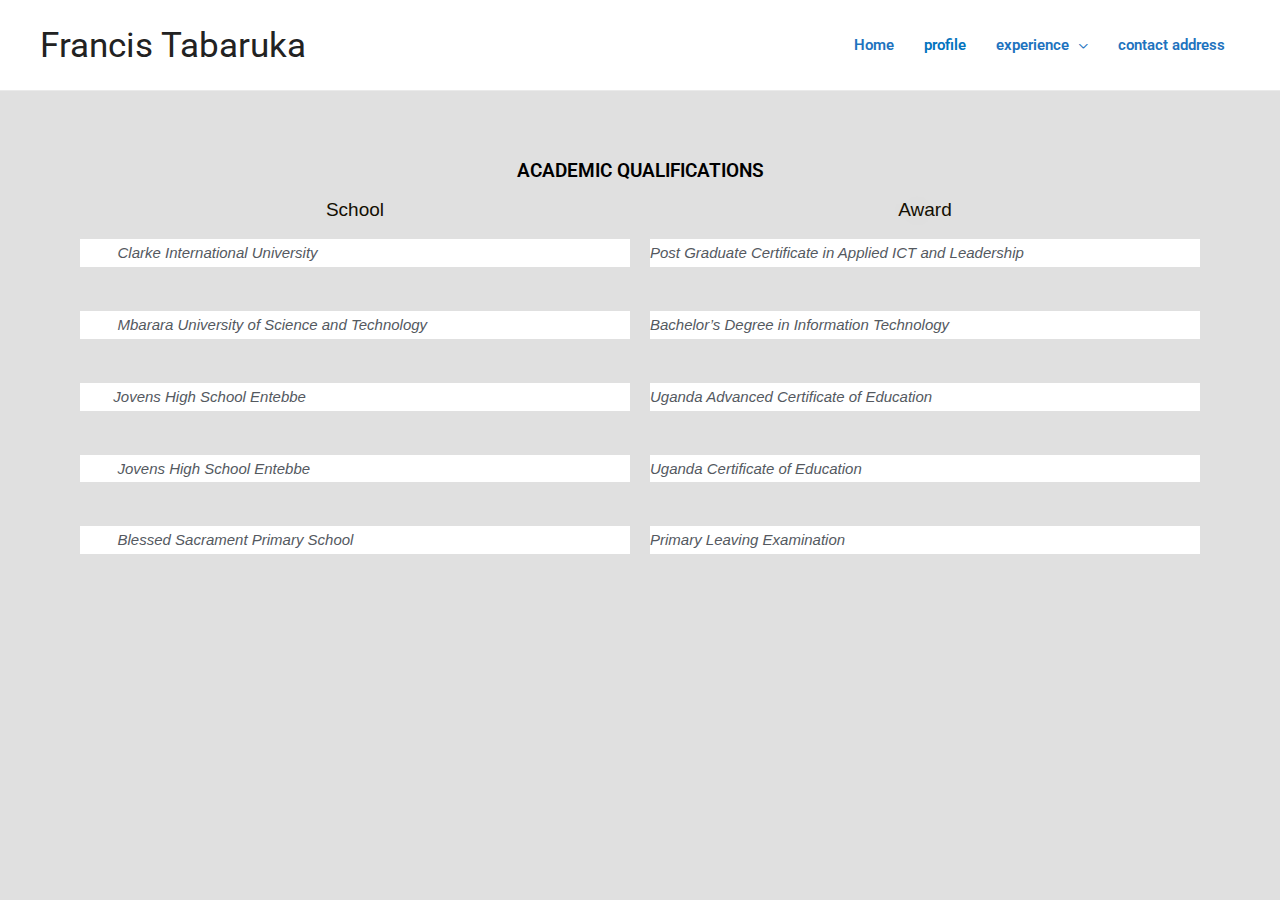
<file: localhost/francist/profile/index.html>
<!DOCTYPE html>
<html lang="en-US">

<!-- Mirrored from localhost/francist/profile/ by HTTrack Website Copier/3.x [XR&CO'2014], Wed, 19 Sep 2018 13:33:55 GMT -->
<!-- Added by HTTrack --><meta http-equiv="content-type" content="text/html;charset=UTF-8" /><!-- /Added by HTTrack -->
<head>
<meta charset="UTF-8">
<meta name="viewport" content="width=device-width, initial-scale=1">
<link rel="profile" href="http://gmpg.org/xfn/11">

<title>profile &#8211; Francis Tabaruka</title>
<meta name='robots' content='noindex,follow' />
<link rel='dns-prefetch' href='http://s.w.org/' />
<link rel="alternate" type="application/rss+xml" title="Francis Tabaruka &raquo; Feed" href="../feed/index.html" />
<link rel="alternate" type="application/rss+xml" title="Francis Tabaruka &raquo; Comments Feed" href="../comments/feed/index.html" />
		<script type="text/javascript">
			window._wpemojiSettings = {"baseUrl":"https:\/\/s.w.org\/images\/core\/emoji\/11\/72x72\/","ext":".png","svgUrl":"https:\/\/s.w.org\/images\/core\/emoji\/11\/svg\/","svgExt":".svg","source":{"concatemoji":"http:\/\/localhost\/francist\/wp-includes\/js\/wp-emoji-release.min.js?ver=4.9.8"}};
			!function(a,b,c){function d(a,b){var c=String.fromCharCode;l.clearRect(0,0,k.width,k.height),l.fillText(c.apply(this,a),0,0);var d=k.toDataURL();l.clearRect(0,0,k.width,k.height),l.fillText(c.apply(this,b),0,0);var e=k.toDataURL();return d===e}function e(a){var b;if(!l||!l.fillText)return!1;switch(l.textBaseline="top",l.font="600 32px Arial",a){case"flag":return!(b=d([55356,56826,55356,56819],[55356,56826,8203,55356,56819]))&&(b=d([55356,57332,56128,56423,56128,56418,56128,56421,56128,56430,56128,56423,56128,56447],[55356,57332,8203,56128,56423,8203,56128,56418,8203,56128,56421,8203,56128,56430,8203,56128,56423,8203,56128,56447]),!b);case"emoji":return b=d([55358,56760,9792,65039],[55358,56760,8203,9792,65039]),!b}return!1}function f(a){var c=b.createElement("script");c.src=a,c.defer=c.type="text/javascript",b.getElementsByTagName("head")[0].appendChild(c)}var g,h,i,j,k=b.createElement("canvas"),l=k.getContext&&k.getContext("2d");for(j=Array("flag","emoji"),c.supports={everything:!0,everythingExceptFlag:!0},i=0;i<j.length;i++)c.supports[j[i]]=e(j[i]),c.supports.everything=c.supports.everything&&c.supports[j[i]],"flag"!==j[i]&&(c.supports.everythingExceptFlag=c.supports.everythingExceptFlag&&c.supports[j[i]]);c.supports.everythingExceptFlag=c.supports.everythingExceptFlag&&!c.supports.flag,c.DOMReady=!1,c.readyCallback=function(){c.DOMReady=!0},c.supports.everything||(h=function(){c.readyCallback()},b.addEventListener?(b.addEventListener("DOMContentLoaded",h,!1),a.addEventListener("load",h,!1)):(a.attachEvent("onload",h),b.attachEvent("onreadystatechange",function(){"complete"===b.readyState&&c.readyCallback()})),g=c.source||{},g.concatemoji?f(g.concatemoji):g.wpemoji&&g.twemoji&&(f(g.twemoji),f(g.wpemoji)))}(window,document,window._wpemojiSettings);
		</script>
		<style type="text/css">
img.wp-smiley,
img.emoji {
	display: inline !important;
	border: none !important;
	box-shadow: none !important;
	height: 1em !important;
	width: 1em !important;
	margin: 0 .07em !important;
	vertical-align: -0.1em !important;
	background: none !important;
	padding: 0 !important;
}
</style>
<link rel='stylesheet' id='astra-theme-css-css'  href='../wp-content/themes/astra/assets/css/minified/style.min5b3c.css?ver=1.4.10' type='text/css' media='all' />
<style id='astra-theme-css-inline-css' type='text/css'>
html{font-size:93.75%;}a,.page-title{color:#0274be;}a:hover,a:focus{color:#3a3a3a;}body,button,input,select,textarea{font-family:-apple-system,BlinkMacSystemFont,Segoe UI,Roboto,Oxygen-Sans,Ubuntu,Cantarell,Helvetica Neue,sans-serif;font-weight:inherit;font-size:15px;font-size:1rem;}blockquote{border-color:rgba(2,116,190,0.05);}.site-title{font-size:35px;font-size:2.3333333333333rem;}.ast-archive-description .ast-archive-title{font-size:40px;font-size:2.6666666666667rem;}.site-header .site-description{font-size:15px;font-size:1rem;}.entry-title{font-size:30px;font-size:2rem;}.comment-reply-title{font-size:24px;font-size:1.6rem;}.ast-comment-list #cancel-comment-reply-link{font-size:15px;font-size:1rem;}h1,.entry-content h1{font-size:48px;font-size:3.2rem;}h2,.entry-content h2{font-size:42px;font-size:2.8rem;}h3,.entry-content h3{font-size:30px;font-size:2rem;}h4,.entry-content h4{font-size:20px;font-size:1.3333333333333rem;}h5,.entry-content h5{font-size:18px;font-size:1.2rem;}h6,.entry-content h6{font-size:15px;font-size:1rem;}.ast-single-post .entry-title,.page-title{font-size:30px;font-size:2rem;}#secondary,#secondary button,#secondary input,#secondary select,#secondary textarea{font-size:15px;font-size:1rem;}::selection{background-color:#81d742;color:#222222;}body,h1,.entry-title a,.entry-content h1,h2,.entry-content h2,h3,.entry-content h3,h4,.entry-content h4,h5,.entry-content h5,h6,.entry-content h6{color:#1e73be;}.tagcloud a:hover,.tagcloud a:focus,.tagcloud a.current-item{color:#ffffff;border-color:#0274be;background-color:#0274be;}.main-header-menu a,.ast-header-custom-item a{color:#1e73be;}.main-header-menu li:hover > a,.main-header-menu li:hover > .ast-menu-toggle,.main-header-menu .ast-masthead-custom-menu-items a:hover,.main-header-menu li.focus > a,.main-header-menu li.focus > .ast-menu-toggle,.main-header-menu .current-menu-item > a,.main-header-menu .current-menu-ancestor > a,.main-header-menu .current_page_item > a,.main-header-menu .current-menu-item > .ast-menu-toggle,.main-header-menu .current-menu-ancestor > .ast-menu-toggle,.main-header-menu .current_page_item > .ast-menu-toggle{color:#0274be;}input:focus,input[type="text"]:focus,input[type="email"]:focus,input[type="url"]:focus,input[type="password"]:focus,input[type="reset"]:focus,input[type="search"]:focus,textarea:focus{border-color:#0274be;}input[type="radio"]:checked,input[type=reset],input[type="checkbox"]:checked,input[type="checkbox"]:hover:checked,input[type="checkbox"]:focus:checked,input[type=range]::-webkit-slider-thumb{border-color:#0274be;background-color:#0274be;box-shadow:none;}.site-footer a:hover + .post-count,.site-footer a:focus + .post-count{background:#0274be;border-color:#0274be;}.ast-small-footer > .ast-footer-overlay{background-color:#dd3333;}.ast-small-footer a:hover{color:#81d742;}.ast-comment-meta{line-height:1.666666667;font-size:12px;font-size:0.8rem;}.single .nav-links .nav-previous,.single .nav-links .nav-next,.single .ast-author-details .author-title,.ast-comment-meta{color:#0274be;}.menu-toggle,button,.ast-button,.button,input#submit,input[type="button"],input[type="submit"],input[type="reset"]{border-radius:2px;padding:10px 40px;color:#222222;border-color:#81d742;background-color:#81d742;}button:focus,.menu-toggle:hover,button:hover,.ast-button:hover,.button:hover,input[type=reset]:hover,input[type=reset]:focus,input#submit:hover,input#submit:focus,input[type="button"]:hover,input[type="button"]:focus,input[type="submit"]:hover,input[type="submit"]:focus{color:#ffffff;border-color:#3a3a3a;background-color:#3a3a3a;}.entry-meta,.entry-meta *{line-height:1.45;color:#0274be;}.entry-meta a:hover,.entry-meta a:hover *,.entry-meta a:focus,.entry-meta a:focus *{color:#3a3a3a;}blockquote,blockquote a{color:#002873;}.ast-404-layout-1 .ast-404-text{font-size:200px;font-size:13.333333333333rem;}.widget-title{font-size:21px;font-size:1.4rem;color:#1e73be;}#cat option,.secondary .calendar_wrap thead a,.secondary .calendar_wrap thead a:visited{color:#0274be;}.secondary .calendar_wrap #today,.ast-progress-val span{background:#0274be;}.secondary a:hover + .post-count,.secondary a:focus + .post-count{background:#0274be;border-color:#0274be;}.calendar_wrap #today > a{color:#ffffff;}.ast-pagination a,.page-links .page-link,.single .post-navigation a{color:#0274be;}.ast-pagination a:hover,.ast-pagination a:focus,.ast-pagination > span:hover:not(.dots),.ast-pagination > span.current,.page-links > .page-link,.page-links .page-link:hover,.post-navigation a:hover{color:#3a3a3a;}.ast-header-break-point .ast-mobile-menu-buttons-minimal.menu-toggle{background:transparent;color:#81d742;}.ast-header-break-point .ast-mobile-menu-buttons-outline.menu-toggle{background:transparent;border:1px solid #81d742;color:#81d742;}.ast-header-break-point .ast-mobile-menu-buttons-fill.menu-toggle{background:#81d742;}@media (min-width:545px){.ast-page-builder-template .comments-area,.single.ast-page-builder-template .entry-header,.single.ast-page-builder-template .post-navigation{max-width:1240px;margin-left:auto;margin-right:auto;}}body,.ast-separate-container{background-color:#e0e0e0;}@media (max-width:768px){.ast-archive-description .ast-archive-title{font-size:40px;}.entry-title{font-size:30px;}h1,.entry-content h1{font-size:30px;}h2,.entry-content h2{font-size:25px;}h3,.entry-content h3{font-size:20px;}.ast-single-post .entry-title,.page-title{font-size:30px;}}@media (max-width:544px){.ast-archive-description .ast-archive-title{font-size:40px;}.entry-title{font-size:30px;}h1,.entry-content h1{font-size:30px;}h2,.entry-content h2{font-size:25px;}h3,.entry-content h3{font-size:20px;}.ast-single-post .entry-title,.page-title{font-size:30px;}}@media (max-width:768px){html{font-size:85.5%;}}@media (max-width:544px){html{font-size:85.5%;}}@media (min-width:769px){.ast-container{max-width:1240px;}}@font-face {font-family: "Astra";src: url( ../wp-content/themes/astra/assets/fonts/astra.woff) format("woff"),url( http://localhost/francist/wp-content/themes/astra/assets/fonts/astra.ttf) format("truetype"),url( http://localhost/francist/wp-content/themes/astra/assets/fonts/astra.svg#astra) format("svg");font-weight: normal;font-style: normal;}@media (max-width:921px) {.main-header-bar .main-header-bar-navigation{display:none;}}@media (max-width:920px){.ast-404-layout-1 .ast-404-text{font-size:100px;font-size:6.6666666666667rem;}}
.ast-header-break-point .site-header{border-bottom-width:1px;}@media (min-width:769px){.main-header-bar{border-bottom-width:1px;}}
.main-header-bar-wrap::before {content: '921';}@media all and ( min-width: 922px ) {.main-header-bar-wrap::before {content: '';}}
</style>
<link rel='stylesheet' id='contact-form-7-css'  href='../wp-content/plugins/contact-form-7/includes/css/styles5560.css?ver=5.0.4' type='text/css' media='all' />
<link rel='stylesheet' id='astra-contact-form-7-css'  href='../wp-content/themes/astra/assets/css/minified/compatibility/contact-form-7.min5b3c.css?ver=1.4.10' type='text/css' media='all' />
<link rel='stylesheet' id='socicon-css'  href='../wp-content/plugins/social-icons-widget-by-wpzoom/assets/css/socicona2cc.css?ver=20180903' type='text/css' media='all' />
<link rel='stylesheet' id='genericons-css'  href='../wp-content/plugins/social-icons-widget-by-wpzoom/assets/css/genericonsad98.css?ver=20180625' type='text/css' media='all' />
<link rel='stylesheet' id='fontawesome-css'  href='../wp-content/plugins/social-icons-widget-by-wpzoom/assets/css/font-awesome.minad98.css?ver=20180625' type='text/css' media='all' />
<link rel='stylesheet' id='dashicons-css'  href='../wp-includes/css/dashicons.min5010.css?ver=4.9.8' type='text/css' media='all' />
<link rel='stylesheet' id='elementor-icons-css'  href='../wp-content/plugins/elementor/assets/lib/eicons/css/elementor-icons.min9e95.css?ver=3.8.0' type='text/css' media='all' />
<link rel='stylesheet' id='font-awesome-css'  href='../wp-content/plugins/js_composer/assets/lib/bower/font-awesome/css/font-awesome.mina752.css?ver=4.11.2.1' type='text/css' media='all' />
<link rel='stylesheet' id='elementor-animations-css'  href='../wp-content/plugins/elementor/assets/lib/animations/animations.min3601.css?ver=2.2.0' type='text/css' media='all' />
<link rel='stylesheet' id='elementor-frontend-css'  href='../wp-content/plugins/elementor/assets/css/frontend.min3601.css?ver=2.2.0' type='text/css' media='all' />
<link rel='stylesheet' id='elementor-global-css'  href='../wp-content/uploads/elementor/css/global18b4.css?ver=1537321037' type='text/css' media='all' />
<link rel='stylesheet' id='elementor-post-41-css'  href='../wp-content/uploads/elementor/css/post-412bd1.css?ver=1537351455' type='text/css' media='all' />
<link rel='stylesheet' id='google-fonts-1-css'  href='https://fonts.googleapis.com/css?family=Roboto%3A100%2C100italic%2C200%2C200italic%2C300%2C300italic%2C400%2C400italic%2C500%2C500italic%2C600%2C600italic%2C700%2C700italic%2C800%2C800italic%2C900%2C900italic%7CRoboto+Slab%3A100%2C100italic%2C200%2C200italic%2C300%2C300italic%2C400%2C400italic%2C500%2C500italic%2C600%2C600italic%2C700%2C700italic%2C800%2C800italic%2C900%2C900italic&amp;ver=4.9.8' type='text/css' media='all' />
<!--[if IE]>
<script type='text/javascript' src='http://localhost/francist/wp-content/themes/astra/assets/js/minified/flexibility.min.js?ver=1.4.10'></script>
<script type='text/javascript'>
flexibility(document.documentElement);
</script>
<![endif]-->
<!--[if IE]>
<script type='text/javascript' src='http://localhost/francist/wp-content/themes/astra/assets/js/minified/custom-events-polyfill.min.js?ver=1.4.10'></script>
<![endif]-->
<script type='text/javascript' src='../wp-includes/js/jquery/jqueryb8ff.js?ver=1.12.4'></script>
<script type='text/javascript' src='../wp-includes/js/jquery/jquery-migrate.min330a.js?ver=1.4.1'></script>
<link rel='https://api.w.org/' href='../wp-json/index.html' />
<link rel="EditURI" type="application/rsd+xml" title="RSD" href="../xmlrpc0db0.php?rsd" />
<link rel="wlwmanifest" type="application/wlwmanifest+xml" href="../wp-includes/wlwmanifest.xml" /> 
<meta name="generator" content="WordPress 4.9.8" />
<link rel="canonical" href="index.html" />
<link rel='shortlink' href='../indexcbb6.html?p=41' />
<link rel="alternate" type="application/json+oembed" href="../wp-json/oembed/1.0/embed1eb9.json?url=http%3A%2F%2Flocalhost%2Ffrancist%2Fprofile%2F" />
<link rel="alternate" type="text/xml+oembed" href="../wp-json/oembed/1.0/embed56d3?url=http%3A%2F%2Flocalhost%2Ffrancist%2Fprofile%2F&amp;format=xml" />
<meta name="generator" content="Powered by Visual Composer - drag and drop page builder for WordPress."/>
<!--[if lte IE 9]><link rel="stylesheet" type="text/css" href="http://localhost/francist/wp-content/plugins/js_composer/assets/css/vc_lte_ie9.min.css" media="screen"><![endif]--><!--[if IE  8]><link rel="stylesheet" type="text/css" href="http://localhost/francist/wp-content/plugins/js_composer/assets/css/vc-ie8.min.css" media="screen"><![endif]--><noscript><style type="text/css"> .wpb_animate_when_almost_visible { opacity: 1; }</style></noscript></head>

<body itemtype='https://schema.org/WebPage' itemscope='itemscope' class="page-template-default page page-id-41 ast-plain-container ast-no-sidebar astra-1.4.10 ast-header-custom-item-inside ast-single-post ast-mobile-inherit-site-logo wpb-js-composer js-comp-ver-4.11.2.1 vc_responsive qazana-default elementor-default elementor-page elementor-page-41">

<div id="page" class="hfeed site">
	<a class="skip-link screen-reader-text" href="#content">Skip to content</a>

	
	
		<header itemtype="https://schema.org/WPHeader" itemscope="itemscope" id="masthead" class="site-header header-main-layout-1 ast-primary-menu-enabled ast-hide-custom-menu-mobile ast-menu-toggle-icon ast-mobile-header-inline" role="banner">

			
			
<div class="main-header-bar-wrap">
	<div class="main-header-bar">
				<div class="ast-container">

			<div class="ast-flex main-header-container">
				
		<div class="site-branding">
			<div class="ast-site-identity" itemscope="itemscope" itemtype="https://schema.org/Organization">
				<div class="ast-site-title-wrap">
							<span class="site-title" itemprop="name">
					<a href="../index.html" rel="home" itemprop="url" >
						Francis Tabaruka
					</a>
				</span>
							
						</div>			</div>
		</div>

		<!-- .site-branding -->
				<div class="ast-mobile-menu-buttons">

			
					<div class="ast-button-wrap">
			<button type="button" class="menu-toggle main-header-menu-toggle  ast-mobile-menu-buttons-minimal " rel="main-menu" aria-controls='primary-menu' aria-expanded='false'>
				<span class="screen-reader-text">Main Menu</span>
				<span class="menu-toggle-icon"></span>
							</button>
		</div>
			
			
		</div>
			<div class="ast-main-header-bar-alignment"><div class="main-header-bar-navigation"><nav itemtype="https://schema.org/SiteNavigationElement" itemscope="itemscope" id="site-navigation" class="ast-flex-grow-1" role="navigation" aria-label="Site Navigation"><div class="main-navigation"><ul id="primary-menu" class="main-header-menu ast-flex ast-justify-content-flex-end submenu-with-border"><li id="menu-item-37" class="menu-item menu-item-type-post_type menu-item-object-page menu-item-home menu-item-37"><a href="../index.html">Home</a></li>
<li id="menu-item-43" class="menu-item menu-item-type-post_type menu-item-object-page current-menu-item page_item page-item-41 current_page_item menu-item-43"><a href="index.html">profile</a></li>
<li id="menu-item-28" class="menu-item menu-item-type-post_type menu-item-object-page menu-item-has-children menu-item-28"><a href="../experience/index.html">experience</a>
<ul class="sub-menu">
	<li id="menu-item-117" class="menu-item menu-item-type-post_type menu-item-object-page menu-item-117"><a href="../professional-skills-and-key-competencies/index.html">Professional Skills</a></li>
	<li id="menu-item-116" class="menu-item menu-item-type-post_type menu-item-object-page menu-item-116"><a href="../key-competencies/index.html">Key competencies</a></li>
</ul>
</li>
<li id="menu-item-29" class="menu-item menu-item-type-post_type menu-item-object-page menu-item-29"><a href="../contact-address/index.html">contact address</a></li>
</ul></div></nav></div></div>			</div><!-- Main Header Container -->
		</div><!-- ast-row -->
			</div> <!-- Main Header Bar -->
</div> <!-- Main Header Bar Wrap -->

			
		</header><!-- #masthead -->
		
	
	
	<div id="content" class="site-content">

		<div class="ast-container">

		

	<div id="primary" class="content-area primary">

		
					<main id="main" class="site-main" role="main">

				
					
					

<article itemtype="https://schema.org/CreativeWork" itemscope="itemscope" id="post-41" class="post-41 page type-page status-publish ast-article-single">

	
	<header class="entry-header ast-header-without-markup">

		
			</header><!-- .entry-header -->

	<div class="entry-content clear" itemprop="text">

		
				<div class="elementor elementor-41">
			<div class="elementor-inner">
				<div class="elementor-section-wrap">
							<section data-id="3f79d54" class="elementor-element elementor-element-3f79d54 elementor-section-boxed elementor-section-height-default elementor-section-height-default elementor-section elementor-top-section" data-element_type="section">
						<div class="elementor-container elementor-column-gap-default">
				<div class="elementor-row">
				<div data-id="94a804a" class="elementor-element elementor-element-94a804a elementor-column elementor-col-100 elementor-top-column" data-element_type="column">
			<div class="elementor-column-wrap elementor-element-populated">
					<div class="elementor-widget-wrap">
				<div data-id="5300c3b" class="elementor-element elementor-element-5300c3b elementor-widget elementor-widget-heading" data-element_type="heading.default">
				<div class="elementor-widget-container">
			<h1 class="elementor-heading-title elementor-size-medium">ACADEMIC QUALIFICATIONS</h1>		</div>
				</div>
						</div>
			</div>
		</div>
						</div>
			</div>
		</section>
				<section data-id="e12ef32" class="elementor-element elementor-element-e12ef32 elementor-section-boxed elementor-section-height-default elementor-section-height-default elementor-section elementor-top-section" data-element_type="section">
						<div class="elementor-container elementor-column-gap-default">
				<div class="elementor-row">
				<div data-id="9c8d8b5" class="elementor-element elementor-element-9c8d8b5 elementor-column elementor-col-50 elementor-top-column" data-element_type="column">
			<div class="elementor-column-wrap elementor-element-populated">
					<div class="elementor-widget-wrap">
				<div data-id="517d612" class="elementor-element elementor-element-517d612 elementor-widget elementor-widget-heading" data-element_type="heading.default">
				<div class="elementor-widget-container">
			<h2 class="elementor-heading-title elementor-size-medium">School</h2>		</div>
				</div>
						</div>
			</div>
		</div>
				<div data-id="1bb125e" class="elementor-element elementor-element-1bb125e elementor-column elementor-col-50 elementor-top-column" data-element_type="column">
			<div class="elementor-column-wrap elementor-element-populated">
					<div class="elementor-widget-wrap">
				<div data-id="6ed7973" class="elementor-element elementor-element-6ed7973 elementor-widget elementor-widget-heading" data-element_type="heading.default">
				<div class="elementor-widget-container">
			<h2 class="elementor-heading-title elementor-size-medium">Award</h2>		</div>
				</div>
						</div>
			</div>
		</div>
						</div>
			</div>
		</section>
				<section data-id="e618186" class="elementor-element elementor-element-e618186 elementor-section-boxed elementor-section-height-default elementor-section-height-default elementor-section elementor-top-section" data-element_type="section">
						<div class="elementor-container elementor-column-gap-default">
				<div class="elementor-row">
				<div data-id="6bb6f36" class="elementor-element elementor-element-6bb6f36 elementor-column elementor-col-50 elementor-top-column" data-element_type="column">
			<div class="elementor-column-wrap elementor-element-populated">
					<div class="elementor-widget-wrap">
				<div data-id="074beeb" class="elementor-element elementor-element-074beeb elementor-widget elementor-widget-text-editor" data-element_type="text-editor.default">
				<div class="elementor-widget-container">
					<div class="elementor-text-editor elementor-clearfix"><p>         Clarke International University</p></div>
				</div>
				</div>
						</div>
			</div>
		</div>
				<div data-id="2c9a962" class="elementor-element elementor-element-2c9a962 elementor-column elementor-col-50 elementor-top-column" data-element_type="column">
			<div class="elementor-column-wrap elementor-element-populated">
					<div class="elementor-widget-wrap">
				<div data-id="0faa21d" class="elementor-element elementor-element-0faa21d elementor-widget elementor-widget-text-editor" data-element_type="text-editor.default">
				<div class="elementor-widget-container">
					<div class="elementor-text-editor elementor-clearfix"><p>Post Graduate Certificate in Applied ICT and Leadership</p></div>
				</div>
				</div>
						</div>
			</div>
		</div>
						</div>
			</div>
		</section>
				<section data-id="fc79b45" class="elementor-element elementor-element-fc79b45 elementor-section-boxed elementor-section-height-default elementor-section-height-default elementor-section elementor-top-section" data-element_type="section">
						<div class="elementor-container elementor-column-gap-default">
				<div class="elementor-row">
				<div data-id="782fba3" class="elementor-element elementor-element-782fba3 elementor-column elementor-col-50 elementor-top-column" data-element_type="column">
			<div class="elementor-column-wrap elementor-element-populated">
					<div class="elementor-widget-wrap">
				<div data-id="fc35a13" class="elementor-element elementor-element-fc35a13 elementor-widget elementor-widget-text-editor" data-element_type="text-editor.default">
				<div class="elementor-widget-container">
					<div class="elementor-text-editor elementor-clearfix"><p>         Mbarara University of Science and Technology </p></div>
				</div>
				</div>
						</div>
			</div>
		</div>
				<div data-id="8b51da6" class="elementor-element elementor-element-8b51da6 elementor-column elementor-col-50 elementor-top-column" data-element_type="column">
			<div class="elementor-column-wrap elementor-element-populated">
					<div class="elementor-widget-wrap">
				<div data-id="b49829d" class="elementor-element elementor-element-b49829d elementor-widget elementor-widget-text-editor" data-element_type="text-editor.default">
				<div class="elementor-widget-container">
					<div class="elementor-text-editor elementor-clearfix"><p>Bachelor&#8217;s Degree in Information Technology</p></div>
				</div>
				</div>
						</div>
			</div>
		</div>
						</div>
			</div>
		</section>
				<section data-id="a2b7cd5" class="elementor-element elementor-element-a2b7cd5 elementor-section-boxed elementor-section-height-default elementor-section-height-default elementor-section elementor-top-section" data-element_type="section">
						<div class="elementor-container elementor-column-gap-default">
				<div class="elementor-row">
				<div data-id="3f11c98" class="elementor-element elementor-element-3f11c98 elementor-column elementor-col-50 elementor-top-column" data-element_type="column">
			<div class="elementor-column-wrap elementor-element-populated">
					<div class="elementor-widget-wrap">
				<div data-id="8e41ca9" class="elementor-element elementor-element-8e41ca9 elementor-widget elementor-widget-text-editor" data-element_type="text-editor.default">
				<div class="elementor-widget-container">
					<div class="elementor-text-editor elementor-clearfix"><p>        Jovens High School Entebbe</p></div>
				</div>
				</div>
						</div>
			</div>
		</div>
				<div data-id="8454bd5" class="elementor-element elementor-element-8454bd5 elementor-column elementor-col-50 elementor-top-column" data-element_type="column">
			<div class="elementor-column-wrap elementor-element-populated">
					<div class="elementor-widget-wrap">
				<div data-id="dba019d" class="elementor-element elementor-element-dba019d elementor-widget elementor-widget-text-editor" data-element_type="text-editor.default">
				<div class="elementor-widget-container">
					<div class="elementor-text-editor elementor-clearfix"><p>Uganda Advanced Certificate of Education </p></div>
				</div>
				</div>
						</div>
			</div>
		</div>
						</div>
			</div>
		</section>
				<section data-id="f197da3" class="elementor-element elementor-element-f197da3 elementor-section-boxed elementor-section-height-default elementor-section-height-default elementor-section elementor-top-section" data-element_type="section">
						<div class="elementor-container elementor-column-gap-default">
				<div class="elementor-row">
				<div data-id="a86ae06" class="elementor-element elementor-element-a86ae06 elementor-column elementor-col-50 elementor-top-column" data-element_type="column">
			<div class="elementor-column-wrap elementor-element-populated">
					<div class="elementor-widget-wrap">
				<div data-id="7d76247" class="elementor-element elementor-element-7d76247 elementor-widget elementor-widget-text-editor" data-element_type="text-editor.default">
				<div class="elementor-widget-container">
					<div class="elementor-text-editor elementor-clearfix"><p>         Jovens High School Entebbe</p></div>
				</div>
				</div>
						</div>
			</div>
		</div>
				<div data-id="37fb814" class="elementor-element elementor-element-37fb814 elementor-column elementor-col-50 elementor-top-column" data-element_type="column">
			<div class="elementor-column-wrap elementor-element-populated">
					<div class="elementor-widget-wrap">
				<div data-id="2e992ec" class="elementor-element elementor-element-2e992ec elementor-widget elementor-widget-text-editor" data-element_type="text-editor.default">
				<div class="elementor-widget-container">
					<div class="elementor-text-editor elementor-clearfix"><p>Uganda Certificate of Education</p></div>
				</div>
				</div>
						</div>
			</div>
		</div>
						</div>
			</div>
		</section>
				<section data-id="d36b5ad" class="elementor-element elementor-element-d36b5ad elementor-section-boxed elementor-section-height-default elementor-section-height-default elementor-section elementor-top-section" data-element_type="section">
						<div class="elementor-container elementor-column-gap-default">
				<div class="elementor-row">
				<div data-id="115f6e9" class="elementor-element elementor-element-115f6e9 elementor-column elementor-col-50 elementor-top-column" data-element_type="column">
			<div class="elementor-column-wrap elementor-element-populated">
					<div class="elementor-widget-wrap">
				<div data-id="9d71156" class="elementor-element elementor-element-9d71156 elementor-widget elementor-widget-text-editor" data-element_type="text-editor.default">
				<div class="elementor-widget-container">
					<div class="elementor-text-editor elementor-clearfix"><p>         Blessed Sacrament Primary School </p></div>
				</div>
				</div>
						</div>
			</div>
		</div>
				<div data-id="847965f" class="elementor-element elementor-element-847965f elementor-column elementor-col-50 elementor-top-column" data-element_type="column">
			<div class="elementor-column-wrap elementor-element-populated">
					<div class="elementor-widget-wrap">
				<div data-id="9866056" class="elementor-element elementor-element-9866056 elementor-widget elementor-widget-text-editor" data-element_type="text-editor.default">
				<div class="elementor-widget-container">
					<div class="elementor-text-editor elementor-clearfix"><p>Primary Leaving Examination </p></div>
				</div>
				</div>
						</div>
			</div>
		</div>
						</div>
			</div>
		</section>
						</div>
			</div>
		</div>
		
		
		
	</div><!-- .entry-content .clear -->

	
	
</article><!-- #post-## -->


					
					
				
			</main><!-- #main -->
			
		
	</div><!-- #primary -->


			
			</div> <!-- ast-container -->

		</div><!-- #content -->

		
		
		
		<footer itemtype="https://schema.org/WPFooter" itemscope="itemscope" id="colophon" class="site-footer" role="contentinfo">

			
			
			
		</footer><!-- #colophon -->
		
		
	</div><!-- #page -->

	
	<script type='text/javascript'>
/* <![CDATA[ */
var astra = {"break_point":"921"};
/* ]]> */
</script>
<script type='text/javascript' src='../wp-content/themes/astra/assets/js/minified/style.min5b3c.js?ver=1.4.10'></script>
<script type='text/javascript' src='../wp-content/plugins/sydney-toolbox/js/main5b5a.js?ver=20180228'></script>
<script type='text/javascript'>
/* <![CDATA[ */
var wpcf7 = {"apiSettings":{"root":"http:\/\/localhost\/francist\/wp-json\/contact-form-7\/v1","namespace":"contact-form-7\/v1"},"recaptcha":{"messages":{"empty":"Please verify that you are not a robot."}}};
/* ]]> */
</script>
<script type='text/javascript' src='../wp-content/plugins/contact-form-7/includes/js/scripts5560.js?ver=5.0.4'></script>
<script type='text/javascript' src='../wp-content/plugins/social-icons-widget-by-wpzoom/assets/js/social-icons-widget-frontenda4d5.js?ver=20170209'></script>
<script type='text/javascript' src='../wp-includes/js/wp-embed.min5010.js?ver=4.9.8'></script>
<script type='text/javascript' src='../wp-includes/js/jquery/ui/position.mine899.js?ver=1.11.4'></script>
<script type='text/javascript' src='../wp-content/plugins/elementor/assets/lib/dialog/dialog.min268f.js?ver=4.5.0'></script>
<script type='text/javascript' src='../wp-content/plugins/elementor/assets/lib/waypoints/waypoints.min05da.js?ver=4.0.2'></script>
<script type='text/javascript' src='../wp-content/plugins/qazana/assets/lib/dialog/dialog.min2072.js?ver=3.2.5'></script>
<script type='text/javascript' src='../wp-content/plugins/qazana/assets/lib/swiper/swiper.jquery.minccfb.js?ver=3.4.2'></script>
<script type='text/javascript'>
/* <![CDATA[ */
var elementorFrontendConfig = {"isEditMode":"","is_rtl":"","breakpoints":{"xs":0,"sm":480,"md":768,"lg":1025,"xl":1440,"xxl":1600},"urls":{"assets":"http:\/\/localhost\/francist\/wp-content\/plugins\/elementor\/assets\/"},"settings":{"page":[],"general":{"elementor_global_image_lightbox":"yes","elementor_enable_lightbox_in_editor":"yes"}},"post":{"id":41,"title":"profile","excerpt":""}};
/* ]]> */
</script>
<script type='text/javascript' src='../wp-content/plugins/elementor/assets/js/frontend.min3601.js?ver=2.2.0'></script>

	</body>

<!-- Mirrored from localhost/francist/profile/ by HTTrack Website Copier/3.x [XR&CO'2014], Wed, 19 Sep 2018 13:33:58 GMT -->
</html>
</file>
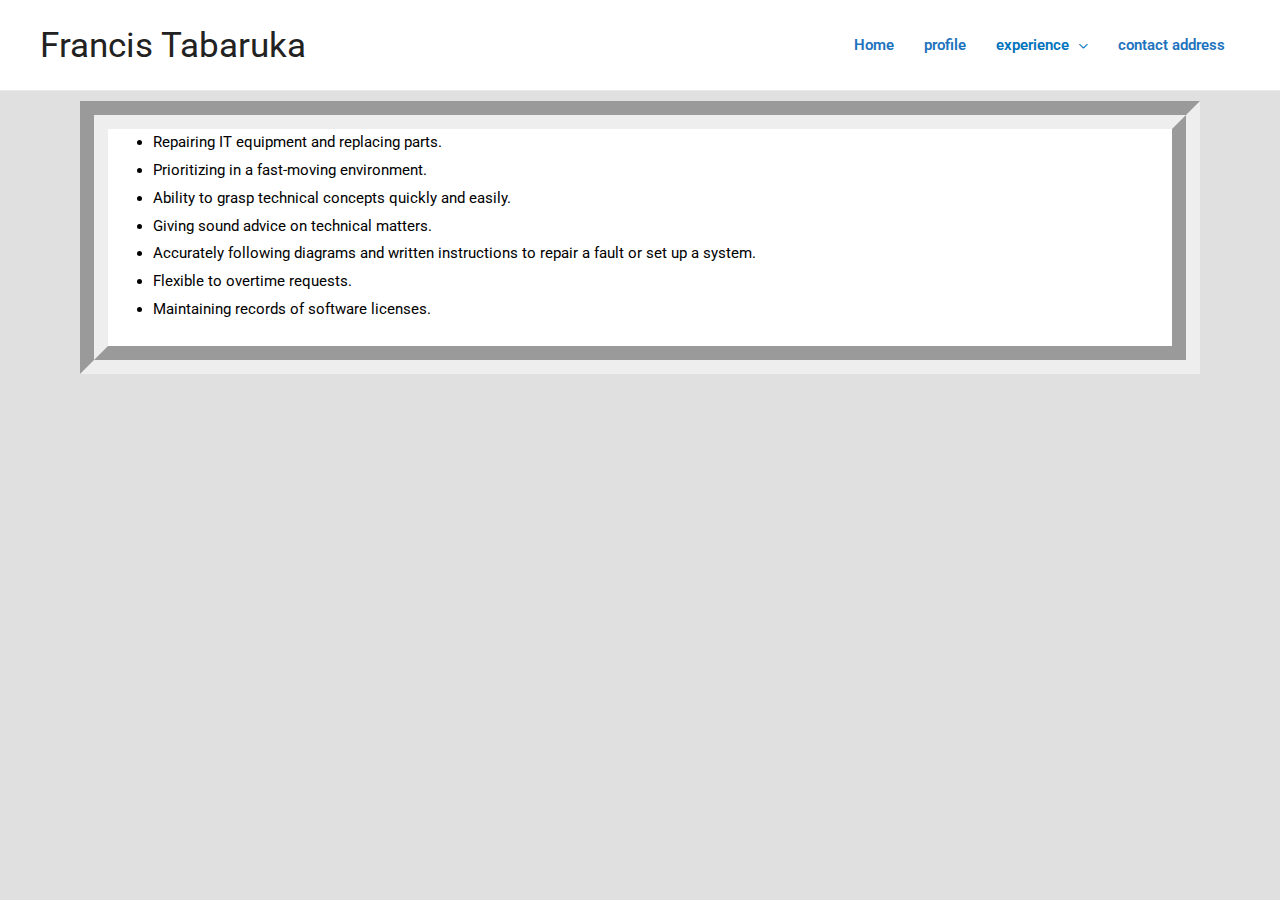
<file: localhost/francist/index30a5.html>
<HTML>
<!-- Created by HTTrack Website Copier/3.49-2 [XR&CO'2014] -->

<!-- Mirrored from localhost/francist/?p=114 by HTTrack Website Copier/3.x [XR&CO'2014], Wed, 19 Sep 2018 13:34:07 GMT -->
<!-- Added by HTTrack --><meta http-equiv="content-type" content="text/html;charset=UTF-8" /><!-- /Added by HTTrack -->
<HEAD>
<META HTTP-EQUIV="Content-Type" CONTENT="text/html;charset=UTF-8"><META HTTP-EQUIV="Refresh" CONTENT="0; URL=key-competencies/index.html"><TITLE>Page has moved</TITLE>
</HEAD>
<BODY>
<A HREF="key-competencies/index.html"><h3>Click here...</h3></A>
</BODY>
<!-- Created by HTTrack Website Copier/3.49-2 [XR&CO'2014] -->

<!-- Mirrored from localhost/francist/?p=114 by HTTrack Website Copier/3.x [XR&CO'2014], Wed, 19 Sep 2018 13:34:07 GMT -->
</HTML>
</file>
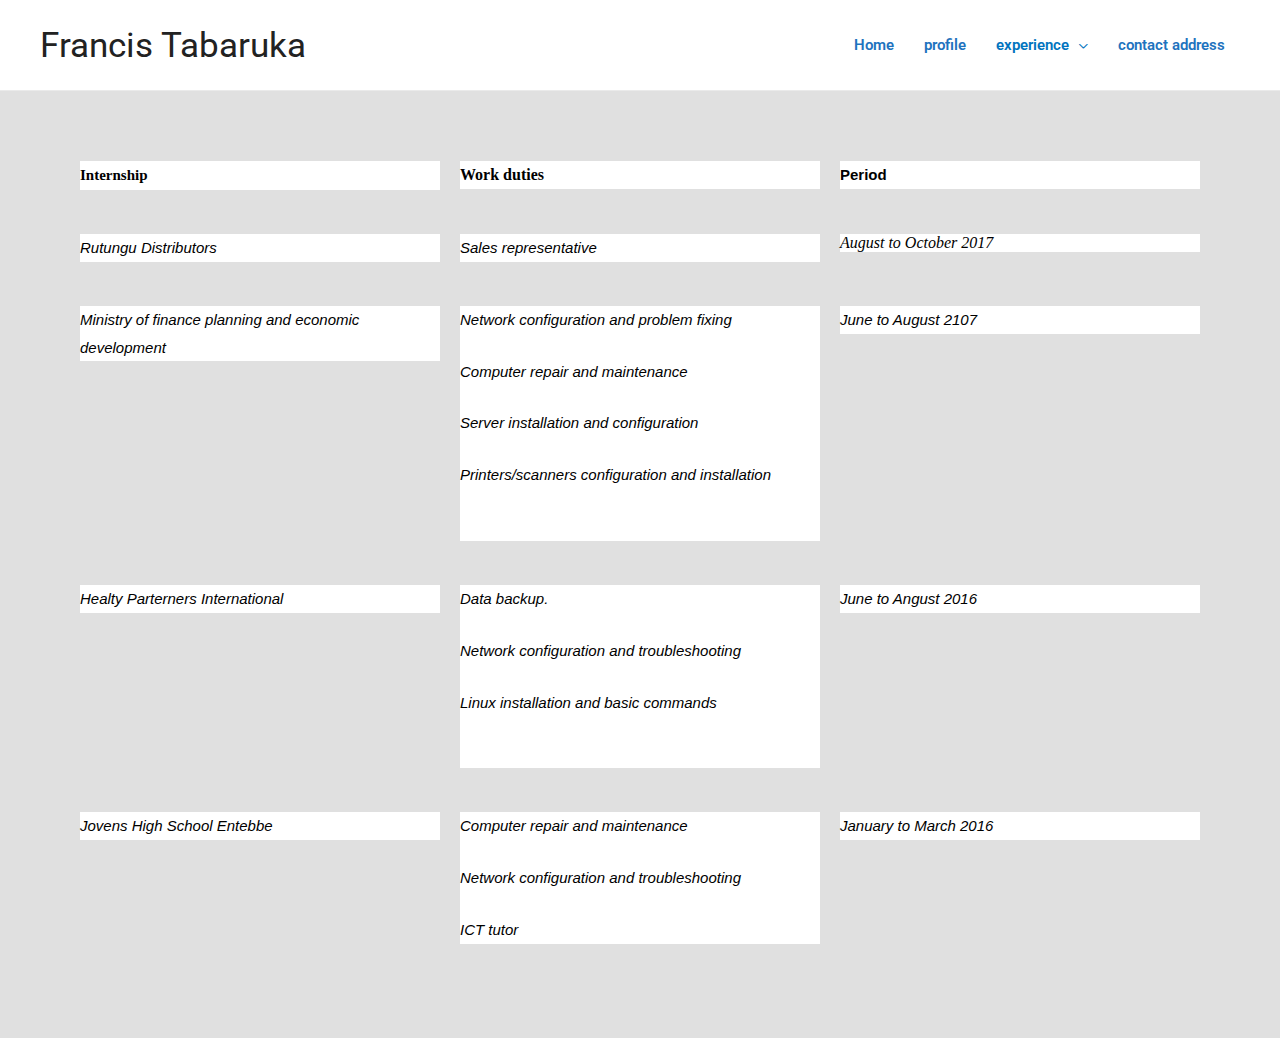
<file: localhost/francist/index40a0.html>
<HTML>
<!-- Created by HTTrack Website Copier/3.49-2 [XR&CO'2014] -->

<!-- Mirrored from localhost/francist/?p=23 by HTTrack Website Copier/3.x [XR&CO'2014], Wed, 19 Sep 2018 13:34:07 GMT -->
<!-- Added by HTTrack --><meta http-equiv="content-type" content="text/html;charset=UTF-8" /><!-- /Added by HTTrack -->
<HEAD>
<META HTTP-EQUIV="Content-Type" CONTENT="text/html;charset=UTF-8"><META HTTP-EQUIV="Refresh" CONTENT="0; URL=experience/index.html"><TITLE>Page has moved</TITLE>
</HEAD>
<BODY>
<A HREF="experience/index.html"><h3>Click here...</h3></A>
</BODY>
<!-- Created by HTTrack Website Copier/3.49-2 [XR&CO'2014] -->

<!-- Mirrored from localhost/francist/?p=23 by HTTrack Website Copier/3.x [XR&CO'2014], Wed, 19 Sep 2018 13:34:07 GMT -->
</HTML>
</file>
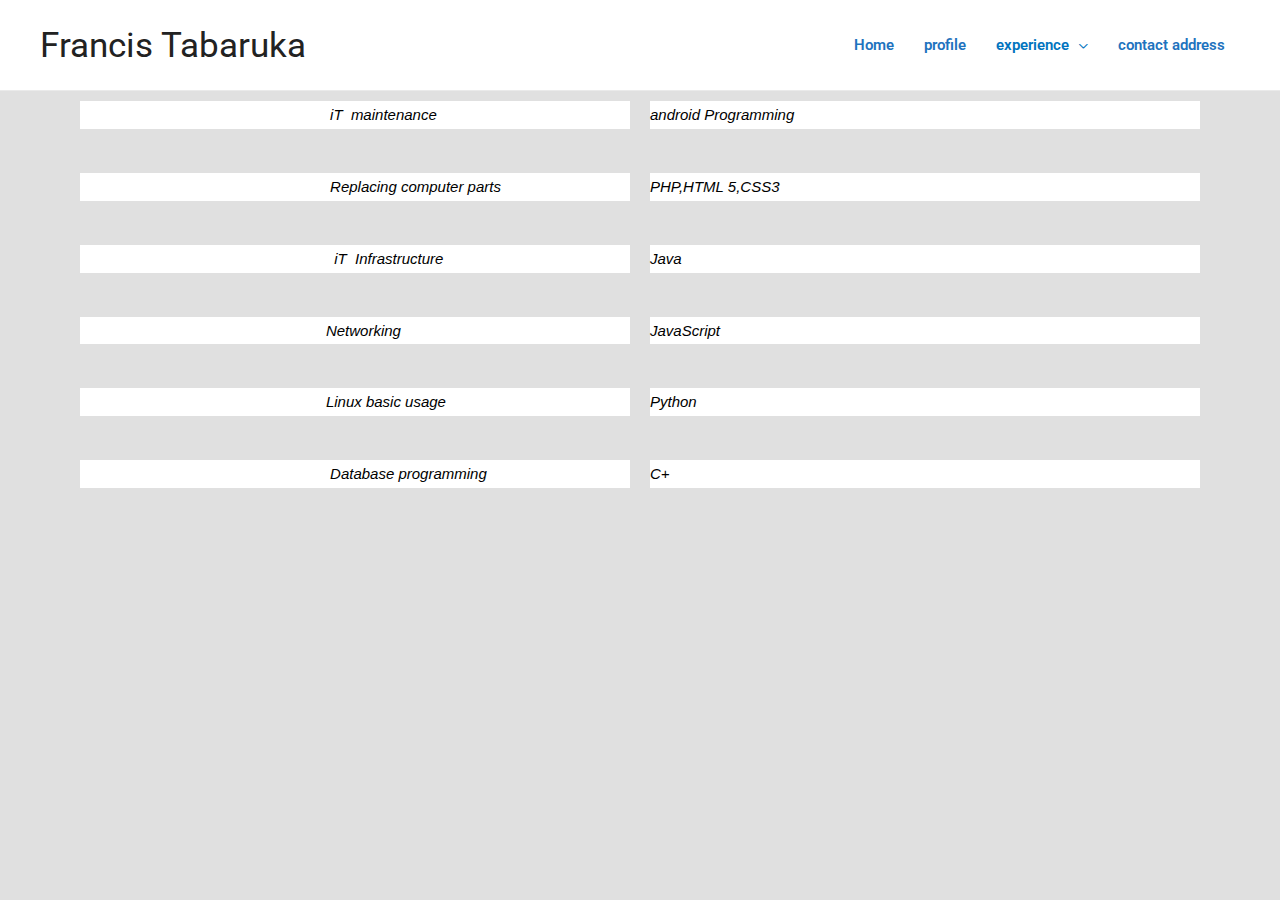
<file: localhost/francist/index5f87.html>
<HTML>
<!-- Created by HTTrack Website Copier/3.49-2 [XR&CO'2014] -->

<!-- Mirrored from localhost/francist/?p=110 by HTTrack Website Copier/3.x [XR&CO'2014], Wed, 19 Sep 2018 13:34:07 GMT -->
<!-- Added by HTTrack --><meta http-equiv="content-type" content="text/html;charset=UTF-8" /><!-- /Added by HTTrack -->
<HEAD>
<META HTTP-EQUIV="Content-Type" CONTENT="text/html;charset=UTF-8"><META HTTP-EQUIV="Refresh" CONTENT="0; URL=professional-skills-and-key-competencies/index.html"><TITLE>Page has moved</TITLE>
</HEAD>
<BODY>
<A HREF="professional-skills-and-key-competencies/index.html"><h3>Click here...</h3></A>
</BODY>
<!-- Created by HTTrack Website Copier/3.49-2 [XR&CO'2014] -->

<!-- Mirrored from localhost/francist/?p=110 by HTTrack Website Copier/3.x [XR&CO'2014], Wed, 19 Sep 2018 13:34:07 GMT -->
</HTML>
</file>
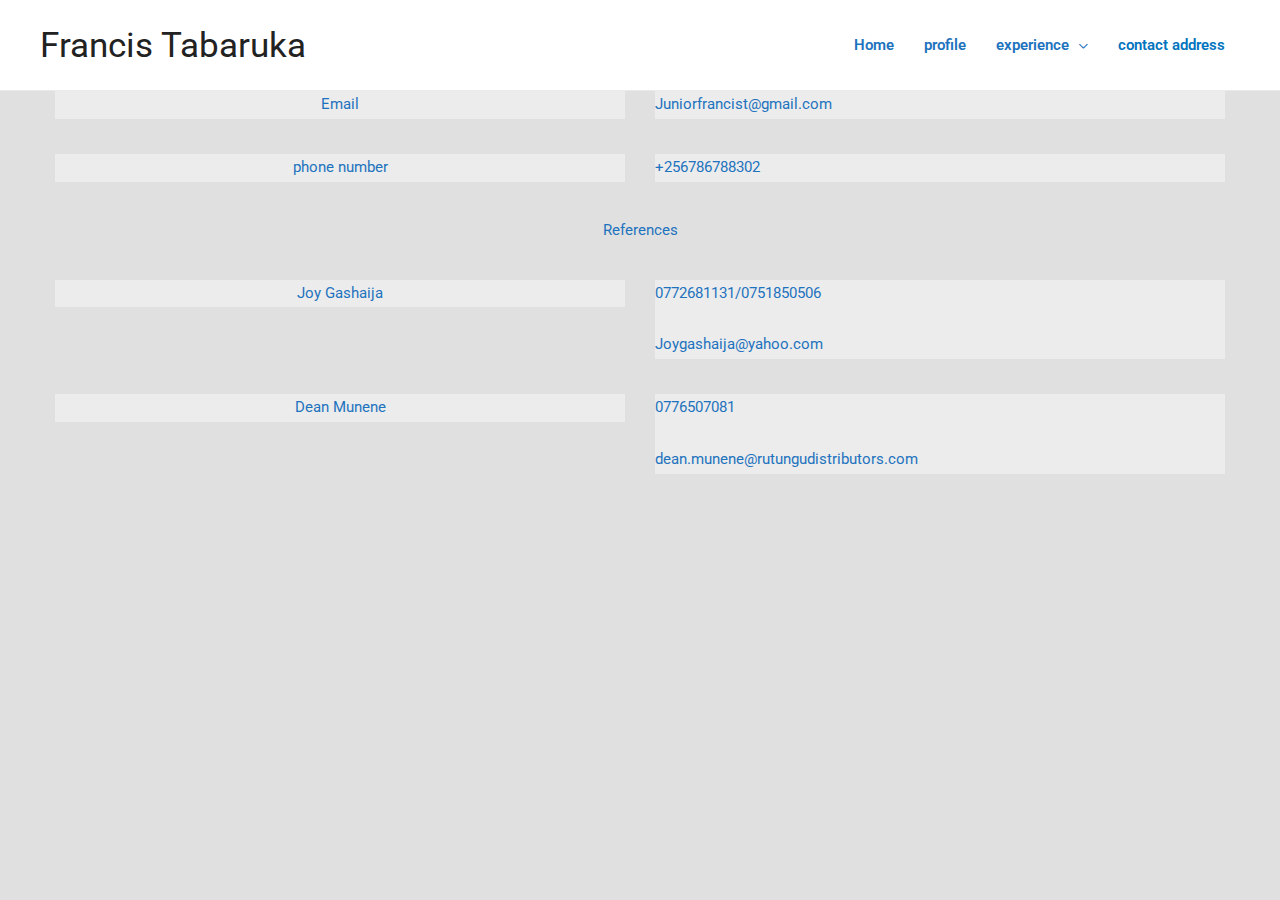
<file: localhost/francist/index970c.html>
<HTML>
<!-- Created by HTTrack Website Copier/3.49-2 [XR&CO'2014] -->

<!-- Mirrored from localhost/francist/?p=25 by HTTrack Website Copier/3.x [XR&CO'2014], Wed, 19 Sep 2018 13:34:18 GMT -->
<!-- Added by HTTrack --><meta http-equiv="content-type" content="text/html;charset=UTF-8" /><!-- /Added by HTTrack -->
<HEAD>
<META HTTP-EQUIV="Content-Type" CONTENT="text/html;charset=UTF-8"><META HTTP-EQUIV="Refresh" CONTENT="0; URL=contact-address/index.html"><TITLE>Page has moved</TITLE>
</HEAD>
<BODY>
<A HREF="contact-address/index.html"><h3>Click here...</h3></A>
</BODY>
<!-- Created by HTTrack Website Copier/3.49-2 [XR&CO'2014] -->

<!-- Mirrored from localhost/francist/?p=25 by HTTrack Website Copier/3.x [XR&CO'2014], Wed, 19 Sep 2018 13:34:18 GMT -->
</HTML>
</file>
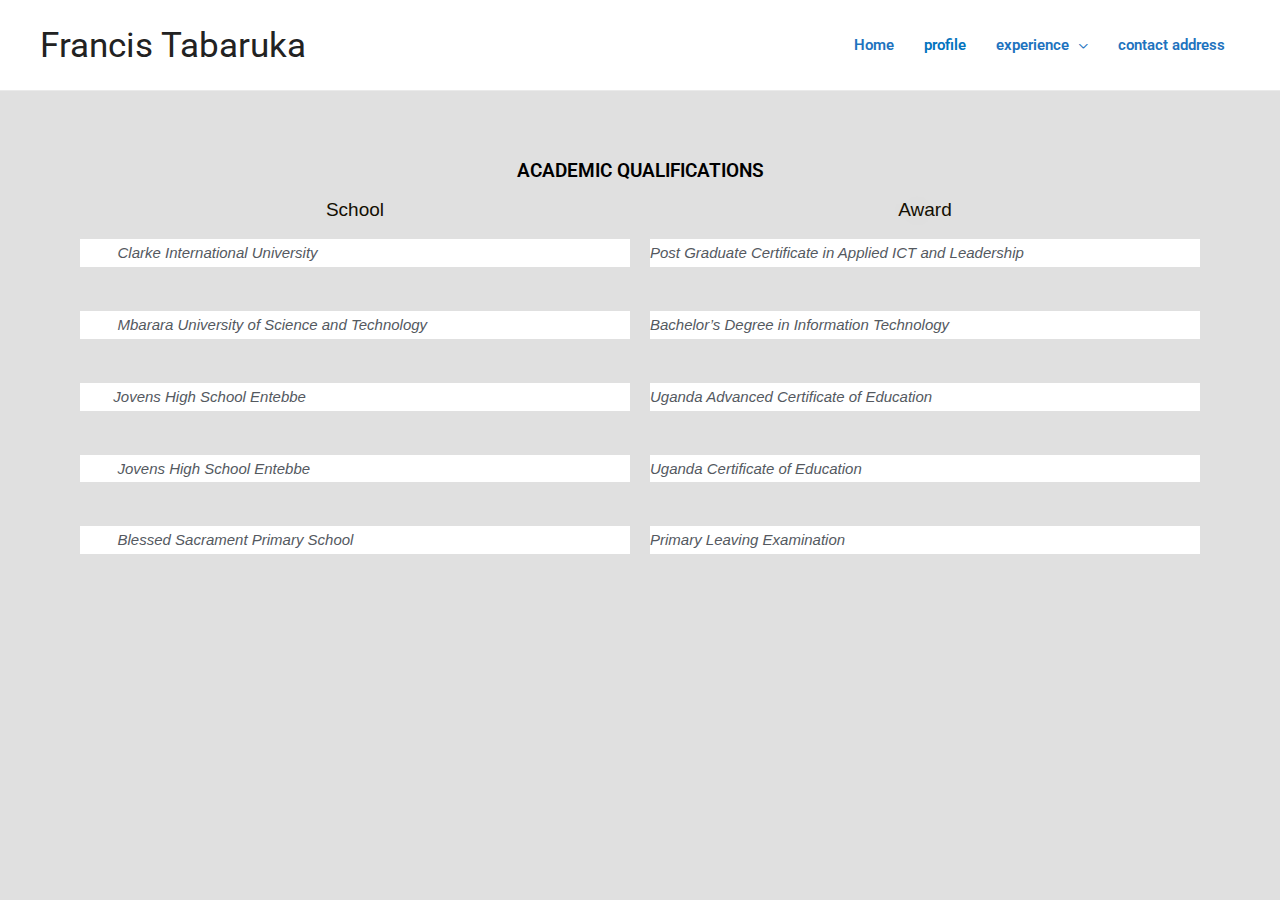
<file: localhost/francist/indexcbb6.html>
<HTML>
<!-- Created by HTTrack Website Copier/3.49-2 [XR&CO'2014] -->

<!-- Mirrored from localhost/francist/?p=41 by HTTrack Website Copier/3.x [XR&CO'2014], Wed, 19 Sep 2018 13:34:07 GMT -->
<!-- Added by HTTrack --><meta http-equiv="content-type" content="text/html;charset=UTF-8" /><!-- /Added by HTTrack -->
<HEAD>
<META HTTP-EQUIV="Content-Type" CONTENT="text/html;charset=UTF-8"><META HTTP-EQUIV="Refresh" CONTENT="0; URL=profile/index.html"><TITLE>Page has moved</TITLE>
</HEAD>
<BODY>
<A HREF="profile/index.html"><h3>Click here...</h3></A>
</BODY>
<!-- Created by HTTrack Website Copier/3.49-2 [XR&CO'2014] -->

<!-- Mirrored from localhost/francist/?p=41 by HTTrack Website Copier/3.x [XR&CO'2014], Wed, 19 Sep 2018 13:34:07 GMT -->
</HTML>
</file>
<file: localhost/francist/wp-content/themes/astra/assets/css/minified/style.min5b3c.css>
@charset "UTF-8";a,abbr,acronym,address,applet,big,blockquote,body,caption,cite,code,dd,del,dfn,div,dl,dt,em,fieldset,font,form,h1,h2,h3,h4,h5,h6,html,iframe,ins,kbd,label,legend,li,object,ol,p,pre,q,s,samp,small,span,strike,strong,sub,sup,table,tbody,td,tfoot,th,thead,tr,tt,ul,var{border:0;font-size:100%;font-style:inherit;font-weight:inherit;margin:0;outline:0;padding:0;vertical-align:baseline}html{-webkit-text-size-adjust:100%;-ms-text-size-adjust:100%}body{margin:0}article,aside,details,figcaption,figure,footer,header,main,menu,nav,section,summary{display:block}audio,canvas,progress,video{display:inline-block;vertical-align:baseline}audio:not([controls]){display:none;height:0}[hidden],template{display:none}a{background-color:transparent}a:active{outline:0}a,a:focus,a:hover,a:visited{text-decoration:none}abbr[title]{border-bottom:1px dotted}b,strong{font-weight:700}dfn{font-style:italic}mark{background:#ff0;color:#000}small{font-size:80%}sub,sup{font-size:75%;line-height:0;position:relative;vertical-align:baseline}sup{top:-.5em}sub{bottom:-.25em}img{border:0}svg:not(:root){overflow:hidden}figure{margin:0}hr{-webkit-box-sizing:content-box;-moz-box-sizing:content-box;box-sizing:content-box;height:0}pre{overflow:auto}code,kbd,pre,samp{font-size:1em}button,input,optgroup,select,textarea{color:inherit;font:inherit;margin:0}button{overflow:visible}button,select{text-transform:none}button,html input[type=button],input[type=reset],input[type=submit]{-webkit-appearance:button;cursor:pointer}button[disabled],html input[disabled]{cursor:default}button::-moz-focus-inner,input::-moz-focus-inner{border:0;padding:0}input{line-height:normal}input[type=checkbox],input[type=radio]{-webkit-box-sizing:border-box;-moz-box-sizing:border-box;box-sizing:border-box;padding:0}input[type=number]::-webkit-inner-spin-button,input[type=number]::-webkit-outer-spin-button{height:auto}input[type=search]{-webkit-appearance:textfield;-webkit-box-sizing:content-box;-moz-box-sizing:content-box;box-sizing:content-box}#comments .submit,.search .search-submit{padding:10px 15px;-webkit-border-radius:2px;border-radius:2px}input[type=search]::-webkit-search-cancel-button,input[type=search]::-webkit-search-decoration{-webkit-appearance:none}fieldset{border:1px solid #eaeaea;margin:0 0;padding:.35em .625em .75em}legend{border:0;padding:0}fieldset legend{margin-bottom:1.5em;padding:0 .5em}textarea{overflow:auto}optgroup{font-weight:700}table{border-collapse:collapse;border-spacing:0}td,th{padding:0}/*!
 * Bootstrap v4.0.0-alpha.2 (http://getbootstrap.com)
 */.ast-container{margin-left:auto;margin-right:auto;padding-left:20px;padding-right:20px}.ast-container::after{content:"";display:table;clear:both}@media (min-width:544px){.ast-container{max-width:100%}}@media (min-width:768px){.ast-container{max-width:100%}}@media (min-width:992px){.ast-container{max-width:100%}}@media (min-width:1200px){.ast-container{max-width:100%}}.ast-container-fluid{margin-left:auto;margin-right:auto;padding-left:20px;padding-right:20px}.ast-container-fluid::after{content:"";display:table;clear:both}.ast-row{margin-left:-20px;margin-right:-20px}.ast-row::after{content:"";display:table;clear:both}.ast-col-lg-1,.ast-col-lg-10,.ast-col-lg-11,.ast-col-lg-12,.ast-col-lg-2,.ast-col-lg-3,.ast-col-lg-4,.ast-col-lg-5,.ast-col-lg-6,.ast-col-lg-7,.ast-col-lg-8,.ast-col-lg-9,.ast-col-md-1,.ast-col-md-10,.ast-col-md-11,.ast-col-md-12,.ast-col-md-2,.ast-col-md-3,.ast-col-md-4,.ast-col-md-5,.ast-col-md-6,.ast-col-md-7,.ast-col-md-8,.ast-col-md-9,.ast-col-sm-1,.ast-col-sm-10,.ast-col-sm-11,.ast-col-sm-12,.ast-col-sm-2,.ast-col-sm-3,.ast-col-sm-4,.ast-col-sm-5,.ast-col-sm-6,.ast-col-sm-7,.ast-col-sm-8,.ast-col-sm-9,.ast-col-xl-1,.ast-col-xl-10,.ast-col-xl-11,.ast-col-xl-12,.ast-col-xl-2,.ast-col-xl-3,.ast-col-xl-4,.ast-col-xl-5,.ast-col-xl-6,.ast-col-xl-7,.ast-col-xl-8,.ast-col-xl-9,.ast-col-xs-1,.ast-col-xs-10,.ast-col-xs-11,.ast-col-xs-12,.ast-col-xs-2,.ast-col-xs-3,.ast-col-xs-4,.ast-col-xs-5,.ast-col-xs-6,.ast-col-xs-7,.ast-col-xs-8,.ast-col-xs-9{position:relative;min-height:1px;padding-left:20px;padding-right:20px}.ast-col-xs-1,.ast-col-xs-10,.ast-col-xs-11,.ast-col-xs-12,.ast-col-xs-2,.ast-col-xs-3,.ast-col-xs-4,.ast-col-xs-5,.ast-col-xs-6,.ast-col-xs-7,.ast-col-xs-8,.ast-col-xs-9{float:left}.ast-col-xs-1{width:8.3333333333%}.ast-col-xs-2{width:16.6666666667%}.ast-col-xs-3{width:25%}.ast-col-xs-4{width:33.3333333333%}.ast-col-xs-5{width:41.6666666667%}.ast-col-xs-6{width:50%}.ast-col-xs-7{width:58.3333333333%}.ast-col-xs-8{width:66.6666666667%}.ast-col-xs-9{width:75%}.ast-col-xs-10{width:83.3333333333%}.ast-col-xs-11{width:91.6666666667%}.ast-col-xs-12{width:100%}.ast-col-xs-pull-0{right:auto}.ast-col-xs-pull-1{right:8.3333333333%}.ast-col-xs-pull-2{right:16.6666666667%}.ast-col-xs-pull-3{right:25%}.ast-col-xs-pull-4{right:33.3333333333%}.ast-col-xs-pull-5{right:41.6666666667%}.ast-col-xs-pull-6{right:50%}.ast-col-xs-pull-7{right:58.3333333333%}.ast-col-xs-pull-8{right:66.6666666667%}.ast-col-xs-pull-9{right:75%}.ast-col-xs-pull-10{right:83.3333333333%}.ast-col-xs-pull-11{right:91.6666666667%}.ast-col-xs-pull-12{right:100%}.ast-col-xs-push-0{left:auto}.ast-col-xs-push-1{left:8.3333333333%}.ast-col-xs-push-2{left:16.6666666667%}.ast-col-xs-push-3{left:25%}.ast-col-xs-push-4{left:33.3333333333%}.ast-col-xs-push-5{left:41.6666666667%}.ast-col-xs-push-6{left:50%}.ast-col-xs-push-7{left:58.3333333333%}.ast-col-xs-push-8{left:66.6666666667%}.ast-col-xs-push-9{left:75%}.ast-col-xs-push-10{left:83.3333333333%}.ast-col-xs-push-11{left:91.6666666667%}.ast-col-xs-push-12{left:100%}.ast-col-xs-offset-0{margin-left:0}.ast-col-xs-offset-1{margin-left:8.3333333333%}.ast-col-xs-offset-2{margin-left:16.6666666667%}.ast-col-xs-offset-3{margin-left:25%}.ast-col-xs-offset-4{margin-left:33.3333333333%}.ast-col-xs-offset-5{margin-left:41.6666666667%}.ast-col-xs-offset-6{margin-left:50%}.ast-col-xs-offset-7{margin-left:58.3333333333%}.ast-col-xs-offset-8{margin-left:66.6666666667%}.ast-col-xs-offset-9{margin-left:75%}.ast-col-xs-offset-10{margin-left:83.3333333333%}.ast-col-xs-offset-11{margin-left:91.6666666667%}.ast-col-xs-offset-12{margin-left:100%}@media (min-width:544px){.ast-col-sm-1,.ast-col-sm-10,.ast-col-sm-11,.ast-col-sm-12,.ast-col-sm-2,.ast-col-sm-3,.ast-col-sm-4,.ast-col-sm-5,.ast-col-sm-6,.ast-col-sm-7,.ast-col-sm-8,.ast-col-sm-9{float:left}.ast-col-sm-1{width:8.3333333333%}.ast-col-sm-2{width:16.6666666667%}.ast-col-sm-3{width:25%}.ast-col-sm-4{width:33.3333333333%}.ast-col-sm-5{width:41.6666666667%}.ast-col-sm-6{width:50%}.ast-col-sm-7{width:58.3333333333%}.ast-col-sm-8{width:66.6666666667%}.ast-col-sm-9{width:75%}.ast-col-sm-10{width:83.3333333333%}.ast-col-sm-11{width:91.6666666667%}.ast-col-sm-12{width:100%}.ast-col-sm-pull-0{right:auto}.ast-col-sm-pull-1{right:8.3333333333%}.ast-col-sm-pull-2{right:16.6666666667%}.ast-col-sm-pull-3{right:25%}.ast-col-sm-pull-4{right:33.3333333333%}.ast-col-sm-pull-5{right:41.6666666667%}.ast-col-sm-pull-6{right:50%}.ast-col-sm-pull-7{right:58.3333333333%}.ast-col-sm-pull-8{right:66.6666666667%}.ast-col-sm-pull-9{right:75%}.ast-col-sm-pull-10{right:83.3333333333%}.ast-col-sm-pull-11{right:91.6666666667%}.ast-col-sm-pull-12{right:100%}.ast-col-sm-push-0{left:auto}.ast-col-sm-push-1{left:8.3333333333%}.ast-col-sm-push-2{left:16.6666666667%}.ast-col-sm-push-3{left:25%}.ast-col-sm-push-4{left:33.3333333333%}.ast-col-sm-push-5{left:41.6666666667%}.ast-col-sm-push-6{left:50%}.ast-col-sm-push-7{left:58.3333333333%}.ast-col-sm-push-8{left:66.6666666667%}.ast-col-sm-push-9{left:75%}.ast-col-sm-push-10{left:83.3333333333%}.ast-col-sm-push-11{left:91.6666666667%}.ast-col-sm-push-12{left:100%}.ast-col-sm-offset-0{margin-left:0}.ast-col-sm-offset-1{margin-left:8.3333333333%}.ast-col-sm-offset-2{margin-left:16.6666666667%}.ast-col-sm-offset-3{margin-left:25%}.ast-col-sm-offset-4{margin-left:33.3333333333%}.ast-col-sm-offset-5{margin-left:41.6666666667%}.ast-col-sm-offset-6{margin-left:50%}.ast-col-sm-offset-7{margin-left:58.3333333333%}.ast-col-sm-offset-8{margin-left:66.6666666667%}.ast-col-sm-offset-9{margin-left:75%}.ast-col-sm-offset-10{margin-left:83.3333333333%}.ast-col-sm-offset-11{margin-left:91.6666666667%}.ast-col-sm-offset-12{margin-left:100%}}@media (min-width:768px){.ast-col-md-1,.ast-col-md-10,.ast-col-md-11,.ast-col-md-12,.ast-col-md-2,.ast-col-md-3,.ast-col-md-4,.ast-col-md-5,.ast-col-md-6,.ast-col-md-7,.ast-col-md-8,.ast-col-md-9{float:left}.ast-col-md-1{width:8.3333333333%}.ast-col-md-2{width:16.6666666667%}.ast-col-md-3{width:25%}.ast-col-md-4{width:33.3333333333%}.ast-col-md-5{width:41.6666666667%}.ast-col-md-6{width:50%}.ast-col-md-7{width:58.3333333333%}.ast-col-md-8{width:66.6666666667%}.ast-col-md-9{width:75%}.ast-col-md-10{width:83.3333333333%}.ast-col-md-11{width:91.6666666667%}.ast-col-md-12{width:100%}.ast-col-md-pull-0{right:auto}.ast-col-md-pull-1{right:8.3333333333%}.ast-col-md-pull-2{right:16.6666666667%}.ast-col-md-pull-3{right:25%}.ast-col-md-pull-4{right:33.3333333333%}.ast-col-md-pull-5{right:41.6666666667%}.ast-col-md-pull-6{right:50%}.ast-col-md-pull-7{right:58.3333333333%}.ast-col-md-pull-8{right:66.6666666667%}.ast-col-md-pull-9{right:75%}.ast-col-md-pull-10{right:83.3333333333%}.ast-col-md-pull-11{right:91.6666666667%}.ast-col-md-pull-12{right:100%}.ast-col-md-push-0{left:auto}.ast-col-md-push-1{left:8.3333333333%}.ast-col-md-push-2{left:16.6666666667%}.ast-col-md-push-3{left:25%}.ast-col-md-push-4{left:33.3333333333%}.ast-col-md-push-5{left:41.6666666667%}.ast-col-md-push-6{left:50%}.ast-col-md-push-7{left:58.3333333333%}.ast-col-md-push-8{left:66.6666666667%}.ast-col-md-push-9{left:75%}.ast-col-md-push-10{left:83.3333333333%}.ast-col-md-push-11{left:91.6666666667%}.ast-col-md-push-12{left:100%}.ast-col-md-offset-0{margin-left:0}.ast-col-md-offset-1{margin-left:8.3333333333%}.ast-col-md-offset-2{margin-left:16.6666666667%}.ast-col-md-offset-3{margin-left:25%}.ast-col-md-offset-4{margin-left:33.3333333333%}.ast-col-md-offset-5{margin-left:41.6666666667%}.ast-col-md-offset-6{margin-left:50%}.ast-col-md-offset-7{margin-left:58.3333333333%}.ast-col-md-offset-8{margin-left:66.6666666667%}.ast-col-md-offset-9{margin-left:75%}.ast-col-md-offset-10{margin-left:83.3333333333%}.ast-col-md-offset-11{margin-left:91.6666666667%}.ast-col-md-offset-12{margin-left:100%}}@media (min-width:992px){.ast-col-lg-1,.ast-col-lg-10,.ast-col-lg-11,.ast-col-lg-12,.ast-col-lg-2,.ast-col-lg-3,.ast-col-lg-4,.ast-col-lg-5,.ast-col-lg-6,.ast-col-lg-7,.ast-col-lg-8,.ast-col-lg-9{float:left}.ast-col-lg-1{width:8.3333333333%}.ast-col-lg-2{width:16.6666666667%}.ast-col-lg-3{width:25%}.ast-col-lg-4{width:33.3333333333%}.ast-col-lg-5{width:41.6666666667%}.ast-col-lg-6{width:50%}.ast-col-lg-7{width:58.3333333333%}.ast-col-lg-8{width:66.6666666667%}.ast-col-lg-9{width:75%}.ast-col-lg-10{width:83.3333333333%}.ast-col-lg-11{width:91.6666666667%}.ast-col-lg-12{width:100%}.ast-col-lg-pull-0{right:auto}.ast-col-lg-pull-1{right:8.3333333333%}.ast-col-lg-pull-2{right:16.6666666667%}.ast-col-lg-pull-3{right:25%}.ast-col-lg-pull-4{right:33.3333333333%}.ast-col-lg-pull-5{right:41.6666666667%}.ast-col-lg-pull-6{right:50%}.ast-col-lg-pull-7{right:58.3333333333%}.ast-col-lg-pull-8{right:66.6666666667%}.ast-col-lg-pull-9{right:75%}.ast-col-lg-pull-10{right:83.3333333333%}.ast-col-lg-pull-11{right:91.6666666667%}.ast-col-lg-pull-12{right:100%}.ast-col-lg-push-0{left:auto}.ast-col-lg-push-1{left:8.3333333333%}.ast-col-lg-push-2{left:16.6666666667%}.ast-col-lg-push-3{left:25%}.ast-col-lg-push-4{left:33.3333333333%}.ast-col-lg-push-5{left:41.6666666667%}.ast-col-lg-push-6{left:50%}.ast-col-lg-push-7{left:58.3333333333%}.ast-col-lg-push-8{left:66.6666666667%}.ast-col-lg-push-9{left:75%}.ast-col-lg-push-10{left:83.3333333333%}.ast-col-lg-push-11{left:91.6666666667%}.ast-col-lg-push-12{left:100%}.ast-col-lg-offset-0{margin-left:0}.ast-col-lg-offset-1{margin-left:8.3333333333%}.ast-col-lg-offset-2{margin-left:16.6666666667%}.ast-col-lg-offset-3{margin-left:25%}.ast-col-lg-offset-4{margin-left:33.3333333333%}.ast-col-lg-offset-5{margin-left:41.6666666667%}.ast-col-lg-offset-6{margin-left:50%}.ast-col-lg-offset-7{margin-left:58.3333333333%}.ast-col-lg-offset-8{margin-left:66.6666666667%}.ast-col-lg-offset-9{margin-left:75%}.ast-col-lg-offset-10{margin-left:83.3333333333%}.ast-col-lg-offset-11{margin-left:91.6666666667%}.ast-col-lg-offset-12{margin-left:100%}}@media (min-width:1200px){.ast-col-xl-1,.ast-col-xl-10,.ast-col-xl-11,.ast-col-xl-12,.ast-col-xl-2,.ast-col-xl-3,.ast-col-xl-4,.ast-col-xl-5,.ast-col-xl-6,.ast-col-xl-7,.ast-col-xl-8,.ast-col-xl-9{float:left}.ast-col-xl-1{width:8.3333333333%}.ast-col-xl-2{width:16.6666666667%}.ast-col-xl-3{width:25%}.ast-col-xl-4{width:33.3333333333%}.ast-col-xl-5{width:41.6666666667%}.ast-col-xl-6{width:50%}.ast-col-xl-7{width:58.3333333333%}.ast-col-xl-8{width:66.6666666667%}.ast-col-xl-9{width:75%}.ast-col-xl-10{width:83.3333333333%}.ast-col-xl-11{width:91.6666666667%}.ast-col-xl-12{width:100%}.ast-col-xl-pull-0{right:auto}.ast-col-xl-pull-1{right:8.3333333333%}.ast-col-xl-pull-2{right:16.6666666667%}.ast-col-xl-pull-3{right:25%}.ast-col-xl-pull-4{right:33.3333333333%}.ast-col-xl-pull-5{right:41.6666666667%}.ast-col-xl-pull-6{right:50%}.ast-col-xl-pull-7{right:58.3333333333%}.ast-col-xl-pull-8{right:66.6666666667%}.ast-col-xl-pull-9{right:75%}.ast-col-xl-pull-10{right:83.3333333333%}.ast-col-xl-pull-11{right:91.6666666667%}.ast-col-xl-pull-12{right:100%}.ast-col-xl-push-0{left:auto}.ast-col-xl-push-1{left:8.3333333333%}.ast-col-xl-push-2{left:16.6666666667%}.ast-col-xl-push-3{left:25%}.ast-col-xl-push-4{left:33.3333333333%}.ast-col-xl-push-5{left:41.6666666667%}.ast-col-xl-push-6{left:50%}.ast-col-xl-push-7{left:58.3333333333%}.ast-col-xl-push-8{left:66.6666666667%}.ast-col-xl-push-9{left:75%}.ast-col-xl-push-10{left:83.3333333333%}.ast-col-xl-push-11{left:91.6666666667%}.ast-col-xl-push-12{left:100%}.ast-col-xl-offset-0{margin-left:0}.ast-col-xl-offset-1{margin-left:8.3333333333%}.ast-col-xl-offset-2{margin-left:16.6666666667%}.ast-col-xl-offset-3{margin-left:25%}.ast-col-xl-offset-4{margin-left:33.3333333333%}.ast-col-xl-offset-5{margin-left:41.6666666667%}.ast-col-xl-offset-6{margin-left:50%}.ast-col-xl-offset-7{margin-left:58.3333333333%}.ast-col-xl-offset-8{margin-left:66.6666666667%}.ast-col-xl-offset-9{margin-left:75%}.ast-col-xl-offset-10{margin-left:83.3333333333%}.ast-col-xl-offset-11{margin-left:91.6666666667%}.ast-col-xl-offset-12{margin-left:100%}}h1,h2,h3,h4,h5,h6{clear:both}.entry-content h1,h1{color:#808285;font-size:2em;line-height:1.2}.entry-content h2,h2{color:#808285;font-size:1.7em;line-height:1.3}.entry-content h3,h3{color:#808285;font-size:1.5em;line-height:1.4}.entry-content h4,h4{color:#808285;line-height:1.5;font-size:1.3em}.entry-content h5,h5{color:#808285;line-height:1.6;font-size:1.2em}.entry-content h6,h6{color:#808285;line-height:1.7;font-size:1.1em}html{-webkit-box-sizing:border-box;-moz-box-sizing:border-box;box-sizing:border-box}*,:after,:before{-webkit-box-sizing:inherit;-moz-box-sizing:inherit;box-sizing:inherit}body{color:#808285;background:#fff;font-style:normal}ol,ul{margin:0 0 1.5em 3em}ul{list-style:disc}ol{list-style:decimal}li>ol,li>ul{margin-bottom:0;margin-left:1.5em}dt{font-weight:700}dd{margin:0 1.5em 1.5em}b,strong{font-weight:700}cite,dfn,em,i{font-style:italic}blockquote,q{quotes:"" ""}blockquote:after,blockquote:before,q:after,q:before{content:""}blockquote{border-left:5px solid rgba(0,0,0,.05);padding:20px;font-size:1.2em;font-style:italic;margin:0 0 1.5em;position:relative}blockquote p:last-child{margin:0}address{margin:0 0 1.5em}abbr,acronym{border-bottom:1px dotted #666;cursor:help}pre{background:#eee;font-family:"Courier 10 Pitch",Courier,monospace;margin-bottom:1.6em;overflow:auto;max-width:100%;padding:1.6em}code,kbd,tt,var{font:15px Monaco,Consolas,"Andale Mono","DejaVu Sans Mono",monospace}img{height:auto;max-width:100%}hr{background-color:#ccc;border:0;height:1px;margin-bottom:1.5em}.ast-button,.button,button,input,select,textarea{color:#808285;font-weight:400;font-size:100%;margin:0;vertical-align:baseline}button,input{line-height:normal}big{font-size:125%}ins,mark{background:#fff9c0;text-decoration:none}ol,ul{margin:0 0 1.5em 3em}ul{list-style:disc}ol{list-style:decimal}li>ol,li>ul{margin-bottom:0;margin-left:1.5em}dt{font-weight:700}dd{margin:0 1.5em 1.5em}table,td,th{border:1px solid rgba(0,0,0,.1)}table{border-collapse:separate;border-spacing:0;border-width:1px 0 0 1px;margin:0 0 1.5em;width:100%}th{font-weight:700}td,th{padding:8px;text-align:left;border-width:0 1px 1px 0}.ast-button,.button,button,input[type=button],input[type=reset],input[type=submit]{border:1px solid;border-color:#eaeaea;-webkit-border-radius:2px;border-radius:2px;background:#e6e6e6;padding:.6em 1em .4em;color:#fff}.ast-button:focus,.ast-button:hover,.button:focus,.button:hover,button:focus,button:hover,input[type=button]:focus,input[type=button]:hover,input[type=reset]:focus,input[type=reset]:hover,input[type=submit]:focus,input[type=submit]:hover{color:#fff;border-color:#eaeaea}.ast-button:active,.ast-button:focus,.button:active,.button:focus,button:active,button:focus,input[type=button]:active,input[type=button]:focus,input[type=reset]:active,input[type=reset]:focus,input[type=submit]:active,input[type=submit]:focus{border-color:#eaeaea;outline:0}input[type=email],input[type=password],input[type=search],input[type=tel],input[type=text],input[type=url],textarea{color:#666;border:1px solid #ccc;-webkit-border-radius:2px;border-radius:2px;-webkit-appearance:none}input[type=email]:focus,input[type=password]:focus,input[type=search]:focus,input[type=tel]:focus,input[type=text]:focus,input[type=url]:focus,textarea:focus{color:#111}textarea{padding-left:3px;width:100%}a{color:#4169e1}a:focus,a:hover{color:#191970}a:focus{outline:thin dotted}a:hover{outline:0}.screen-reader-text{clip:rect(1px,1px,1px,1px);position:absolute!important;height:1px;width:1px;overflow:hidden}.screen-reader-text:focus{background-color:#f1f1f1;-webkit-border-radius:2px;border-radius:2px;-webkit-box-shadow:0 0 2px 2px rgba(0,0,0,.6);box-shadow:0 0 2px 2px rgba(0,0,0,.6);clip:auto!important;color:#21759b;display:block;font-size:12.25px;font-size:.875rem;height:auto;left:5px;line-height:normal;padding:15px 23px 14px;text-decoration:none;top:5px;width:auto;z-index:100000}.alignleft{display:inline;float:left;margin-right:1.5em}.alignright{display:inline;float:right;margin-left:1.5em}.aligncenter{clear:both;display:block;margin-left:auto;margin-right:auto}#primary:after,#primary:before,#secondary:after,#secondary:before,.ast-container:after,.ast-container:before,.ast-row:after,.ast-row:before,.clear:after,.clear:before,.sidebar-main:after,.sidebar-main:before,.site-content:after,.site-content:before,.site-footer:after,.site-footer:before,.site-header:after,.site-header:before,.site-main:after,.site-main:before{content:"";display:table}#primary:after,#secondary:after,.ast-container:after,.ast-row:after,.clear:after,.sidebar-main:after,.site-content:after,.site-footer:after,.site-header:after,.site-main:after{clear:both}.comment-content .wp-smiley,.entry-content .wp-smiley,.page-content .wp-smiley{border:none;margin-bottom:0;margin-top:0;padding:0}embed,iframe,object{max-width:100%}.wp-caption{margin-bottom:1.5em;max-width:100%}.wp-caption img[class*=wp-image-]{display:block;margin-left:auto;margin-right:auto}.wp-caption .wp-caption-text{margin:.8075em 0}.wp-caption-text{text-align:center}.gallery-item{display:inline-block;text-align:center;vertical-align:top;width:100%}.gallery-columns-2 .gallery-item{max-width:50%}.gallery-columns-3 .gallery-item{max-width:33.33%}.gallery-columns-4 .gallery-item{max-width:25%}.gallery-columns-5 .gallery-item{max-width:20%}.gallery-columns-6 .gallery-item{max-width:16.66%}.gallery-columns-7 .gallery-item{max-width:14.28%}.gallery-columns-8 .gallery-item{max-width:12.5%}.gallery-columns-9 .gallery-item{max-width:11.11%}.gallery-caption{display:block}::-moz-selection{color:#fff;background:#0274be}::selection{color:#fff;background:#0274be}html{overflow-y:scroll}body{-webkit-font-smoothing:antialiased;-moz-osx-font-smoothing:grayscale}body:not(.logged-in){position:relative}#page{position:relative}a,a:focus{text-decoration:none}.secondary a *,.site-footer a *,.site-header a *,a{-webkit-transition:all .2s linear;transition:all .2s linear}.capitalize{text-transform:uppercase}img{vertical-align:middle}.entry-content h1,.entry-content h2,.entry-content h3,.entry-content h4,.entry-content h5,.entry-content h6{margin-bottom:20px}p{margin-bottom:1.75em}blockquote{margin:1.5em 1em 1.5em 3em;padding:1.2em;font-size:1.1em;line-height:inherit;position:relative}.ast-button,.button,input[type=button],input[type=submit]{-webkit-border-radius:0;border-radius:0;padding:18px 30px;border:0;-webkit-box-shadow:none;box-shadow:none;text-shadow:none}.ast-button:hover,.button:hover,input[type=button]:hover,input[type=submit]:hover{-webkit-box-shadow:none;box-shadow:none}.ast-button:active,.ast-button:focus,.button:active,.button:focus,input[type=button]:active,input[type=button]:focus,input[type=submit]:active,input[type=submit]:focus{-webkit-box-shadow:none;box-shadow:none}.site-title{font-weight:400}.site-description,.site-title{margin-bottom:0}.site-description a,.site-description:focus a,.site-description:hover a,.site-title a,.site-title:focus a,.site-title:hover a{-webkit-transition:all .2s linear;transition:all .2s linear}.site-title a,.site-title a:focus,.site-title a:hover,.site-title a:visited{color:#222}.site-description a,.site-description a:focus,.site-description a:hover,.site-description a:visited{color:#999}.search-form .search-field{outline:0}.ast-search-menu-icon{position:relative}.ast-header-break-point.ast-header-custom-item-outside .main-header-bar .ast-search-icon{margin-right:1em}.ast-header-break-point.ast-header-custom-item-inside .main-header-bar .main-header-bar-navigation .ast-search-icon{display:none}.ast-header-break-point.ast-header-custom-item-inside .main-header-bar .ast-search-menu-icon .search-field,.ast-header-break-point.ast-header-custom-item-inside .main-header-bar .ast-search-menu-icon.ast-inline-search .search-field{width:100%;padding-right:5.5em}.ast-header-break-point.ast-header-custom-item-inside .main-header-bar .ast-search-menu-icon .search-submit{display:block;position:absolute;height:100%;top:0;right:0;padding:0 1em;-webkit-border-radius:0;border-radius:0}.ast-header-break-point.ast-header-custom-item-inside .main-header-bar .ast-search-menu-icon .search-form{padding:0;display:block;overflow:hidden}.site .skip-link{background-color:#f1f1f1;-webkit-box-shadow:0 0 1px 1px rgba(0,0,0,.2);box-shadow:0 0 1px 1px rgba(0,0,0,.2);color:#21759b;display:block;font-family:Montserrat,"Helvetica Neue",sans-serif;font-size:14px;font-weight:700;left:-9999em;outline:0;padding:15px 23px 14px;text-decoration:none;text-transform:none;top:-9999em}.site .skip-link:focus{clip:auto;height:auto;left:6px;top:7px;width:auto;z-index:100000}.logged-in .site .skip-link{-webkit-box-shadow:0 0 2px 2px rgba(0,0,0,.2);box-shadow:0 0 2px 2px rgba(0,0,0,.2);font-family:"Open Sans",sans-serif}input,select{line-height:1}body,button,input[type=button],input[type=submit],textarea{line-height:1.85714285714286}.site-title a{line-height:1}.site-header .site-description{line-height:1.5}.ast-single-post .entry-title,.ast-single-post .entry-title a{line-height:1.2}.entry-title,.entry-title a{font-weight:400}.ast-social-icons{list-style-type:none;margin:0}.ast-social-icons li{display:inline-block;padding-right:15px}.ast-social-icons li:last-child{padding-right:0}.ast-social-icons a{display:block}.ast-social-icons i{font-style:normal;font-family:fontawesome;font-weight:400}.ast-social-icons i:before{font-weight:400}.single .entry-content .gallery{margin-left:-10px;margin-right:-10px}.gallery-caption{color:#000;padding:10px;-webkit-border-radius:0 0 2px 2px;border-radius:0 0 2px 2px;border:1px solid #eaeaea;border-top:none;font-size:.9em}.gallery-icon{border-bottom:0;-webkit-border-radius:2px 2px 0 0;border-radius:2px 2px 0 0;border:1px solid #eaeaea;overflow:hidden}.gallery-item{margin:0;padding:10px;-webkit-border-radius:2px;border-radius:2px}.gallery-item:last-child{margin-bottom:2em}.elementor-image-gallery .gallery-icon{border:none}.ast-oembed-container{position:relative;padding-top:56.25%;height:0;overflow:hidden;max-width:100%;height:auto}.ast-oembed-container embed,.ast-oembed-container iframe,.ast-oembed-container object{position:absolute;top:0;left:0;width:100%;height:100%}body .ast-oembed-container *{position:absolute;top:0;left:0;width:100%;height:100%}.hidden{display:none!important}body{background-color:#fff}#page{display:block}#primary,#secondary{display:block;position:relative;float:left;width:100%}#primary{margin:4em 0}#secondary{margin:4em 0 2.5em;word-break:break-word;line-height:2}@media (max-width:768px){#secondary.secondary{padding-top:0}}#secondary li{margin-bottom:.25em}#secondary li:last-child{margin-bottom:0}.ast-separate-container{background-color:#f5f5f5}.ast-separate-container #primary{padding:4em 0;margin:0;border:0}.ast-separate-container .site-main>.ast-row{margin-left:0;margin-right:0}.ast-separate-container .ast-article-post,.ast-separate-container .ast-article-single{background-color:#fff;border-bottom:1px solid #eee;margin:0;padding:5.34em 6.67em}.ast-separate-container .blog-layout-1{padding:0;border-bottom:0}.ast-separate-container .ast-article-single{border-bottom:0}@media (max-width:1200px){.ast-separate-container .ast-article-post,.ast-separate-container .ast-article-single{margin:0;padding:3.34em 2.4em}}@media (max-width:768px){.ast-separate-container .ast-article-post,.ast-separate-container .ast-article-single{padding:1.5em 2.14em}.ast-separate-container #primary,.ast-separate-container #secondary{padding:1.5em 0}.ast-separate-container.ast-right-sidebar #secondary{padding-left:1em}.ast-separate-container.ast-right-sidebar #secondary{padding-right:1em}.ast-separate-container.ast-two-container #secondary{padding-left:0;padding-right:0}}@media (max-width:544px){.ast-separate-container .ast-article-post,.ast-separate-container .ast-article-single{padding:1.5em 1em}.ast-separate-container #content .ast-container{padding-left:.54em;padding-right:.54em}.ast-separate-container #secondary{padding-top:0}}.ast-page-builder-template .hentry{margin:0}.ast-page-builder-template .site-content>.ast-container{max-width:100%;padding:0}.ast-page-builder-template .site-content #primary{padding:0;margin:0}.ast-page-builder-template .no-results{text-align:center;margin:4em auto}.ast-page-builder-template .ast-pagination{padding:2em}.ast-page-builder-template .entry-header{margin-top:4em;margin-left:auto;margin-right:auto;padding-left:20px;padding-right:20px}.ast-page-builder-template .entry-header.ast-no-title.ast-no-thumbnail{margin-top:0}.ast-page-builder-template .entry-header.ast-header-without-markup{margin-top:0;margin-bottom:0}.ast-page-builder-template .entry-header.ast-no-title.ast-no-meta{margin-bottom:0}@media (max-width:768px){.ast-page-builder-template .entry-header{margin-top:1.5em}}@media (max-width:768px){.ast-page-builder-template #secondary{margin-top:1.5em}}.ast-page-builder-template.ast-left-sidebar #secondary{padding-left:20px}@media (max-width:768px){.ast-page-builder-template.ast-left-sidebar #secondary{padding-right:20px}}.ast-page-builder-template.ast-right-sidebar #secondary{padding-right:20px}@media (max-width:768px){.ast-page-builder-template.ast-right-sidebar #secondary{padding-left:20px}}.ast-page-builder-template.single .post-navigation{padding-bottom:2em}.ast-page-builder-template .ast-archive-description{margin-top:4em;margin-left:auto;margin-right:auto;padding-left:20px;padding-right:20px}@media (min-width:993px){.ast-separate-container #primary,.ast-separate-container.ast-left-sidebar #primary,.ast-separate-container.ast-right-sidebar #primary{margin:4em 0;padding:0}.ast-right-sidebar #primary{padding-right:60px}.ast-right-sidebar #secondary{padding-left:60px}.ast-left-sidebar #primary{padding-left:60px}.ast-left-sidebar #secondary{padding-right:60px}}@media (max-width:992px){.ast-separate-container #primary,.ast-separate-container.ast-left-sidebar #primary,.ast-separate-container.ast-right-sidebar #primary{padding-left:0;padding-right:0}.ast-right-sidebar #primary{padding-right:30px}.ast-right-sidebar #secondary{padding-left:30px}.ast-left-sidebar #primary{padding-left:30px}.ast-left-sidebar #secondary{padding-right:30px}}@media (max-width:768px){.ast-right-sidebar #primary{padding-right:0}.ast-right-sidebar #secondary{padding-left:0}.ast-left-sidebar #primary{padding-left:0}.ast-left-sidebar #secondary{padding-right:0}#primary,#secondary{padding:1.5em 0;margin:0}.ast-left-sidebar #content>.ast-container{-js-display:flex;display:-webkit-box;display:-webkit-flex;display:-moz-box;display:-ms-flexbox;display:flex;-webkit-box-orient:vertical;-webkit-box-direction:reverse;-webkit-flex-direction:column-reverse;-moz-box-orient:vertical;-moz-box-direction:reverse;-ms-flex-direction:column-reverse;flex-direction:column-reverse;width:100%}}@media (min-width:769px){.ast-right-sidebar #primary{border-right:1px solid #eee}.ast-right-sidebar #secondary{border-left:1px solid #eee;margin-left:-1px}.ast-left-sidebar #primary{border-left:1px solid #eee}.ast-left-sidebar #secondary{border-right:1px solid #eee;margin-right:-1px}.ast-separate-container.ast-left-sidebar #primary,.ast-separate-container.ast-right-sidebar #primary{border:0}.ast-separate-container.ast-left-sidebar #secondary,.ast-separate-container.ast-right-sidebar #secondary{border:0;margin-left:auto;margin-right:auto}.ast-separate-container.ast-two-container.ast-right-sidebar #secondary{padding-left:30px;padding-right:0}.ast-separate-container.ast-two-container.ast-left-sidebar #secondary{padding-right:30px;padding-left:0}}.astra-search-icon::before{content:"\e8b6";font-family:Astra;font-style:normal;font-weight:400;text-decoration:inherit;text-align:center;-webkit-font-smoothing:antialiased;-moz-osx-font-smoothing:grayscale}.ast-search-icon .astra-search-icon{font-size:1.3em}.main-navigation{-js-display:inline-flex;display:-webkit-inline-box;display:-webkit-inline-flex;display:-moz-inline-box;display:-ms-inline-flexbox;display:inline-flex;font-weight:600}.main-navigation ul{list-style:none;margin:0;padding-left:0;position:relative}.main-header-menu a{text-decoration:none;padding:0 1em;display:inline-block;-webkit-transition:all .2s linear;transition:all .2s linear}.main-header-menu li{position:relative}.main-header-menu li.focus>ul,.main-header-menu li:hover>ul{right:auto;left:0}@media (min-width:769px){.main-header-menu li.ast-sub-menu-goes-outside.focus>ul,.main-header-menu li.ast-sub-menu-goes-outside:hover>ul{left:-100%}}.main-header-menu ul{width:240px;background:#fff;left:-999em;position:absolute;top:100%;z-index:99999}@media (min-width:769px){.main-header-menu ul li.focus>ul,.main-header-menu ul li:hover>ul{left:100%;right:auto}.main-header-menu ul li.ast-left-align-sub-menu.focus>ul,.main-header-menu ul li.ast-left-align-sub-menu:hover>ul{left:-100%}.main-header-menu ul .main-header-menu li.ast-sub-menu-goes-outside.focus>ul,.main-header-menu ul .main-header-menu li.ast-sub-menu-goes-outside:hover>ul{left:-100%}}.main-header-menu ul a{padding:.9em 1em;display:block;word-wrap:break-word}.main-header-menu ul li.menu-item-has-children>a:after,.main-header-menu ul li.page_item_has_children>a:after{position:absolute;right:1em;top:50%;-webkit-transform:translate(0,-50%) rotate(270deg);-ms-transform:translate(0,-50%) rotate(270deg);transform:translate(0,-50%) rotate(270deg)}.main-header-menu ul ul{top:0}.submenu-with-border ul{border-top:1px solid #eaeaea}.submenu-with-border ul a{border:1px solid #eaeaea;border-top:0}.submenu-with-border ul ul{top:-1px}.ast-header-break-point .main-navigation{padding-left:0}.ast-header-break-point .main-navigation ul li a{padding:0 20px;display:inline-block;width:100%;border-bottom-width:1px;border-style:solid;border-color:#eaeaea}.ast-header-break-point .main-navigation ul.children li a,.ast-header-break-point .main-navigation ul.sub-menu li a{padding-left:30px}.ast-header-break-point .main-navigation ul.children li a:before,.ast-header-break-point .main-navigation ul.sub-menu li a:before{content:"\e900";font-family:Astra;font-size:.65em;text-decoration:inherit;display:inline-block;-webkit-transform:translate(0,-2px) rotateZ(270deg);-ms-transform:translate(0,-2px) rotate(270deg);transform:translate(0,-2px) rotateZ(270deg);margin-right:5px}.ast-header-break-point .main-navigation ul.children li li a,.ast-header-break-point .main-navigation ul.sub-menu li li a{padding-left:40px}.ast-header-break-point .main-navigation ul.children li li li a,.ast-header-break-point .main-navigation ul.sub-menu li li li a{padding-left:50px}.ast-header-break-point .main-navigation ul.children li li li li a,.ast-header-break-point .main-navigation ul.sub-menu li li li li a{padding-left:60px}.ast-header-break-point .ast-header-custom-item{background-color:#f9f9f9}.ast-header-break-point .main-header-menu{background-color:#f9f9f9}.ast-header-break-point .main-header-menu ul{background-color:#f9f9f9;position:static;opacity:1;visibility:visible;border:0;width:auto}.ast-header-break-point .main-header-menu ul li.ast-left-align-sub-menu.focus>ul,.ast-header-break-point .main-header-menu ul li.ast-left-align-sub-menu:hover>ul{left:0}.ast-header-break-point .main-header-menu li.ast-sub-menu-goes-outside.focus>ul,.ast-header-break-point .main-header-menu li.ast-sub-menu-goes-outside:hover>ul{left:0}.ast-header-break-point .submenu-with-border ul{border:0}.ast-header-break-point .submenu-with-border ul a{border:0}.ast-mobile-menu-buttons{display:none}.ast-button-wrap{display:inline-block}.ast-button-wrap button{-webkit-box-shadow:none;box-shadow:none;border:none}.ast-button-wrap .menu-toggle{padding:0;width:2.2em;height:2.1em;font-size:1.5em;font-weight:400;-webkit-border-radius:2px;border-radius:2px;-webkit-font-smoothing:antialiased;-moz-osx-font-smoothing:grayscale;border-radius:2px;vertical-align:middle;line-height:1.85714285714286}.ast-button-wrap .menu-toggle.main-header-menu-toggle{padding:0 .5em;width:auto;text-align:center}.ast-button-wrap .menu-toggle.main-header-menu-toggle .mobile-menu{font-size:15px;font-size:1rem;font-weight:600}.ast-button-wrap .menu-toggle .menu-toggle-icon{font-style:normal;display:inline-block;vertical-align:middle;line-height:2.05}.ast-button-wrap .menu-toggle .menu-toggle-icon:before{content:"\e5d2";font-family:Astra;text-decoration:inherit}.ast-button-wrap .menu-toggle.toggled .menu-toggle-icon:before{content:"\e5cd"}.ast-button-wrap .menu-toggle .mobile-menu-wrap{display:inline-block}.main-header-bar-navigation{-webkit-box-flex:1;-webkit-flex:1;-moz-box-flex:1;-ms-flex:1;flex:1}.ast-main-header-bar-alignment{-webkit-box-flex:1;-webkit-flex:1;-moz-box-flex:1;-ms-flex:1;flex:1}.ast-header-break-point .user-select{clear:both}.ast-header-break-point .ast-mobile-menu-buttons{display:block}.ast-header-break-point .main-header-bar-navigation{-webkit-box-flex:1;-webkit-flex:auto;-moz-box-flex:1;-ms-flex:auto;flex:auto}.ast-header-break-point .ast-main-header-bar-alignment{display:block;width:100%;-webkit-box-flex:1;-webkit-flex:auto;-moz-box-flex:1;-ms-flex:auto;flex:auto;-webkit-box-ordinal-group:5;-webkit-order:4;-moz-box-ordinal-group:5;-ms-flex-order:4;order:4}.site-main .comment-navigation,.site-main .post-navigation,.site-main .posts-navigation{margin:0 0 1.5em;overflow:hidden}.comment-navigation .nav-next,.comment-navigation .nav-previous,.post-navigation .nav-next,.post-navigation .nav-previous,.posts-navigation .nav-next,.posts-navigation .nav-previous{width:50%;display:inline-block}.comment-navigation .nav-next,.post-navigation .nav-next,.posts-navigation .nav-next{text-align:right}.main-header-bar{z-index:1}.header-main-layout-1.ast-primary-menu-disabled .ast-masthead-custom-menu-items{text-align:right}.header-main-layout-1 .main-header-bar-navigation{text-align:right}.header-main-layout-1 .main-header-bar-navigation .children,.header-main-layout-1 .main-header-bar-navigation .sub-menu{text-align:left}.header-main-layout-1 .main-navigation{padding-left:15px;vertical-align:top}.header-main-layout-2 .main-header-container{display:block}.header-main-layout-2 .site-branding{text-align:center;padding-bottom:1em}.header-main-layout-2 .site-title{-webkit-box-pack:center;-webkit-justify-content:center;-moz-box-pack:center;-ms-flex-pack:center;justify-content:center}.header-main-layout-2 .main-navigation ul{-webkit-box-pack:center;-webkit-justify-content:center;-moz-box-pack:center;-ms-flex-pack:center;justify-content:center}.header-main-layout-2 .main-header-bar-navigation{text-align:center}.header-main-layout-2 .main-header-bar-navigation .children,.header-main-layout-2 .main-header-bar-navigation .sub-menu{text-align:left}.header-main-layout-2 .ast-header-custom-item{-webkit-box-pack:center;-webkit-justify-content:center;-moz-box-pack:center;-ms-flex-pack:center;justify-content:center;line-height:1.85714285714286}.header-main-layout-2 .ast-masthead-custom-menu-items{position:relative}.header-main-layout-2 .widget{text-align:center}.ast-header-custom-item-outside .header-main-layout-2 .main-header-container{-js-display:flex;display:-webkit-box;display:-webkit-flex;display:-moz-box;display:-ms-flexbox;display:flex;-webkit-box-pack:center;-webkit-justify-content:center;-moz-box-pack:center;-ms-flex-pack:center;justify-content:center}.ast-header-custom-item-outside .header-main-layout-2 .site-branding{-webkit-box-flex:0;-webkit-flex:0 0 100%;-moz-box-flex:0;-ms-flex:0 0 100%;flex:0 0 100%}.header-main-layout-3 .ast-site-identity{text-align:right}.header-main-layout-3 .main-header-container{-webkit-box-orient:horizontal;-webkit-box-direction:reverse;-webkit-flex-direction:row-reverse;-moz-box-orient:horizontal;-moz-box-direction:reverse;-ms-flex-direction:row-reverse;flex-direction:row-reverse}.header-main-layout-3 .main-navigation{padding-right:15px}.header-main-layout-3 .main-navigation ul{-webkit-box-pack:start;-webkit-justify-content:flex-start;-moz-box-pack:start;-ms-flex-pack:start;justify-content:flex-start}.header-main-layout-3 .main-header-bar-navigation{text-align:left}.header-main-layout-3 .ast-header-custom-item{-webkit-box-pack:start;-webkit-justify-content:flex-start;-moz-box-pack:start;-ms-flex-pack:start;justify-content:flex-start}.header-main-layout-3 .ast-masthead-custom-menu-items{position:relative}.header-main-layout-3 li .ast-search-icon{padding-left:.5em}.header-main-layout-3 .ast-search-menu-icon{left:0;right:0}.header-main-layout-3 li .ast-search-menu-icon{left:1em;right:0}.header-main-layout-3 .main-header-bar .ast-search-menu-icon form{padding:0 0 0 3em}.header-main-layout-3 .main-header-bar .ast-search-menu-icon.slide-search form{left:-1em;right:auto}.ast-header-break-point .header-main-layout-1 .site-branding{padding-right:1em}.ast-header-break-point .header-main-layout-1 .main-header-bar-navigation{text-align:left}.ast-header-break-point .header-main-layout-1 .main-navigation{padding-left:0}.ast-header-break-point .ast-mobile-header-stack .ast-masthead-custom-menu-items{-webkit-box-flex:1;-webkit-flex:1 1 100%;-moz-box-flex:1;-ms-flex:1 1 100%;flex:1 1 100%}.ast-header-break-point .ast-mobile-header-stack .site-branding{padding-bottom:1em;-webkit-box-flex:1;-webkit-flex:1 1 100%;-moz-box-flex:1;-ms-flex:1 1 100%;flex:1 1 100%}.ast-header-break-point .ast-mobile-header-stack .ast-masthead-custom-menu-items,.ast-header-break-point .ast-mobile-header-stack .ast-site-identity,.ast-header-break-point .ast-mobile-header-stack .site-branding,.ast-header-break-point .ast-mobile-header-stack .site-title{-webkit-box-pack:center;-webkit-justify-content:center;-moz-box-pack:center;-ms-flex-pack:center;justify-content:center;text-align:center}.ast-header-break-point .ast-mobile-header-stack.ast-logo-title-inline .site-title{text-align:left}.ast-header-break-point .ast-mobile-header-stack .ast-mobile-menu-buttons{-webkit-box-flex:1;-webkit-flex:1 1 100%;-moz-box-flex:1;-ms-flex:1 1 100%;flex:1 1 100%;text-align:center;-webkit-box-pack:center;-webkit-justify-content:center;-moz-box-pack:center;-ms-flex-pack:center;justify-content:center}.ast-header-break-point .ast-mobile-header-stack.header-main-layout-3 .main-header-container{-webkit-box-orient:initial;-webkit-box-direction:initial;-webkit-flex-direction:initial;-moz-box-orient:initial;-moz-box-direction:initial;-ms-flex-direction:initial;flex-direction:initial}.ast-header-break-point .header-main-layout-2 .ast-mobile-menu-buttons{-js-display:flex;display:-webkit-box;display:-webkit-flex;display:-moz-box;display:-ms-flexbox;display:flex;-webkit-box-pack:center;-webkit-justify-content:center;-moz-box-pack:center;-ms-flex-pack:center;justify-content:center}.ast-header-break-point .header-main-layout-2 .main-header-bar-navigation,.ast-header-break-point .header-main-layout-2 .widget{text-align:left}.ast-header-break-point.ast-header-custom-item-outside .header-main-layout-3 .main-header-bar .ast-search-icon{margin-right:auto;margin-left:1em}.ast-header-break-point .header-main-layout-3 .main-header-bar .ast-search-menu-icon.slide-search form{right:auto;left:0}.ast-header-break-point .header-main-layout-3.ast-mobile-header-inline .ast-mobile-menu-buttons{-webkit-box-pack:start;-webkit-justify-content:flex-start;-moz-box-pack:start;-ms-flex-pack:start;justify-content:flex-start}.ast-header-break-point .header-main-layout-3 li .ast-search-menu-icon{left:0}.ast-header-break-point .header-main-layout-3 .site-branding{padding-left:1em;-webkit-box-pack:end;-webkit-justify-content:flex-end;-moz-box-pack:end;-ms-flex-pack:end;justify-content:flex-end}.ast-header-break-point .header-main-layout-3 .main-navigation{padding-right:0}.ast-logo-title-inline .ast-site-identity{-js-display:inline-flex;display:-webkit-inline-box;display:-webkit-inline-flex;display:-moz-inline-box;display:-ms-inline-flexbox;display:inline-flex;vertical-align:middle;-webkit-box-align:center;-webkit-align-items:center;-moz-box-align:center;-ms-flex-align:center;align-items:center}.ast-logo-title-inline .site-logo-img{padding-right:1em}.ast-logo-title-inline.header-main-layout-2 .site-logo-img+.ast-site-title-wrap .site-title{-webkit-box-pack:start;-webkit-justify-content:flex-start;-moz-box-pack:start;-ms-flex-pack:start;justify-content:flex-start}@media (max-width:544px){.site-branding img,.site-header .site-logo-img .custom-logo-link img{max-width:100%}.ast-header-custom-item-outside .ast-mobile-header-stack .site-branding{padding-right:0}.ast-header-custom-item-outside .ast-mobile-header-stack .site-title{-webkit-box-pack:center;-webkit-justify-content:center;-moz-box-pack:center;-ms-flex-pack:center;justify-content:center;text-align:center}.ast-header-break-point .ast-mobile-header-stack .ast-mobile-menu-buttons,.ast-header-break-point .ast-mobile-header-stack .site-branding{-webkit-box-pack:center;-webkit-justify-content:center;-moz-box-pack:center;-ms-flex-pack:center;justify-content:center;text-align:center;padding-bottom:0}}.ast-header-break-point.ast-header-custom-item-outside .ast-mobile-header-inline .site-branding{text-align:left}.ast-header-break-point.ast-header-custom-item-outside .ast-mobile-header-inline .site-title{-webkit-box-pack:left;-webkit-justify-content:left;-moz-box-pack:left;-ms-flex-pack:left;justify-content:left}.ast-header-break-point.ast-header-custom-item-outside .header-main-layout-2 .ast-mobile-menu-buttons{padding-bottom:1em}.ast-header-break-point .ast-mobile-header-inline .main-header-container,.ast-header-break-point .ast-mobile-header-stack .main-header-container{-js-display:flex;display:-webkit-box;display:-webkit-flex;display:-moz-box;display:-ms-flexbox;display:flex}.site-header{z-index:99;position:relative}.main-header-container{position:relative}.main-header-bar-wrap{position:relative}.main-header-bar-wrap .nav-fallback-text{float:right}.main-header-bar-wrap::before{position:absolute;overflow:hidden;opacity:0;visibility:hidden}.main-header-bar{background-color:#fff;border-bottom-color:#eaeaea;border-bottom-style:solid}.ast-header-break-point .main-header-bar{border:0}.ast-header-break-point .nav-fallback-text{float:none}.ast-header-break-point .site-header{border-bottom-color:#eaeaea;border-bottom-style:solid}.ast-header-break-point .ast-header-custom-item{border-top:1px solid #eaeaea}.ast-header-break-point .ast-header-custom-item .ast-masthead-custom-menu-items{padding-left:20px;padding-right:20px;margin-bottom:1em;margin-top:1em}.ast-header-break-point .ast-header-custom-item .widget:last-child{margin-bottom:1em}.main-header-bar{margin-left:auto;margin-right:auto}.site-logo-img img{-webkit-transition:all .2s linear;transition:all .2s linear}.ast-header-widget-area{line-height:1.65}.ast-header-widget-area .no-widget-text,.ast-header-widget-area .widget-title{margin-bottom:0}.ast-header-widget-area .widget{margin:.5em;display:inline-block;vertical-align:middle}.ast-header-widget-area .widget p{margin-bottom:0}.ast-header-widget-area .widget ul{position:static;border:0;width:auto}.ast-header-widget-area .widget ul a{border:0}.ast-header-widget-area .widget.widget_search .search-field,.ast-header-widget-area .widget.widget_search .search-field:focus{padding:10px 45px 10px 15px}.ast-header-widget-area .widget:last-child{margin-bottom:.5em;margin-right:0}.submenu-with-border .ast-header-widget-area .widget ul{position:static;border:0;width:auto}.submenu-with-border .ast-header-widget-area .widget ul a{border:0}.ast-header-break-point .ast-header-widget-area .widget{margin:.5em 0;display:block}.ast-header-custom-item .widget{margin:.5em;display:inline-block;vertical-align:middle}.ast-header-custom-item .widget p{margin-bottom:0}.ast-header-custom-item .widget li{width:auto}.nav-style{display:block;padding:0 15px}.site-branding{line-height:1}.ast-menu-toggle{display:none;background:0 0;color:inherit;border-style:dotted;border-color:transparent}.ast-menu-toggle:focus,.ast-menu-toggle:hover{background:0 0;border-color:inherit;color:inherit}.socil-font{float:left;margin-right:10px}.ast-main-header-nav-open .main-header-bar{padding-bottom:0}.main-header-bar{z-index:4;position:relative;line-height:4;padding:1em 0}.main-header-bar .main-header-bar-navigation:empty{padding:0}.main-header-bar .main-header-bar-navigation .children,.main-header-bar .main-header-bar-navigation .sub-menu{line-height:1.45}.main-header-bar .main-header-bar-navigation .menu-item-has-children>a:after,.main-header-bar .main-header-bar-navigation .page_item_has_children>a:after{content:"\e900";display:inline-block;font-family:Astra;font-size:9px;font-size:.6rem;font-weight:700;text-rendering:auto;-webkit-font-smoothing:antialiased;-moz-osx-font-smoothing:grayscale;margin-left:10px;line-height:normal}.main-header-bar .main-header-bar-navigation .ast-search-icon{display:block;z-index:4;position:relative}.main-header-bar .main-header-bar-navigation.toggle-on{padding-top:1em}.main-header-bar .ast-search-menu-icon form{background-color:#fff}@media (max-width:768px){.ast-mobile-header-stack .main-header-bar .ast-search-menu-icon{display:inline-block}.ast-header-break-point.ast-header-custom-item-inside .main-header-bar .ast-search-menu-icon form{visibility:visible;opacity:1;position:relative;right:auto;top:auto;-webkit-transform:none;-ms-transform:none;transform:none}.ast-header-break-point.ast-header-custom-item-outside .ast-mobile-header-stack .main-header-bar .ast-search-icon{margin:0}.ast-header-break-point .main-header-bar .ast-search-menu-icon.slide-search form{right:0}.ast-header-break-point .ast-mobile-header-stack .main-header-bar .ast-search-menu-icon.slide-search form{right:-1em}}.ast-above-header-section .user-select .ast-dropdown-active .slide-search.astra-search-icon,.ast-masthead-custom-menu-items .ast-dropdown-active .slide-search.astra-search-icon,.below-header-user-select .ast-dropdown-active .slide-search.astra-search-icon{color:#757575}.ast-search-menu-icon.slide-search form{-webkit-backface-visibility:visible;backface-visibility:visible;visibility:hidden;opacity:0;-webkit-transition:all .2s;transition:all .2s;position:absolute;z-index:3;right:-1em;top:50%;-webkit-transform:translateY(-50%);-ms-transform:translateY(-50%);transform:translateY(-50%)}.ast-search-menu-icon.ast-dropdown-active.slide-search form{visibility:visible;opacity:1}.ast-search-menu-icon form{border:1px solid #e7e7e7;line-height:normal;padding:0 3em 0 0;-webkit-border-radius:2px;border-radius:2px;display:inline-block;-webkit-backface-visibility:hidden;backface-visibility:hidden;position:relative;color:inherit;background-color:#fff}.ast-search-menu-icon .astra-search-icon{line-height:normal}.ast-search-menu-icon .astra-search-icon:focus{outline:0}.ast-search-menu-icon .search-field{border:none;background-color:transparent;-webkit-transition:width .2s;transition:width .2s;-webkit-border-radius:inherit;border-radius:inherit;color:inherit;font-size:inherit;width:0;color:#757575}.ast-search-menu-icon .search-submit{display:none;background:0 0;border:none;font-size:1.3em;color:#757575}.ast-search-menu-icon.ast-dropdown-active{visibility:visible;opacity:1;position:relative}.ast-search-menu-icon.ast-dropdown-active .search-field{width:235px}@media (max-width:544px){.ast-search-menu-icon.ast-dropdown-active .search-field{width:170px}}li.ast-masthead-custom-menu-items{padding:0 1em}li.ast-masthead-custom-menu-items a{padding-left:0;padding-right:0;vertical-align:middle}li.ast-masthead-custom-menu-items a,li.ast-masthead-custom-menu-items a:focus,li.ast-masthead-custom-menu-items a:hover{background:0 0}li.ast-masthead-custom-menu-items .ast-search-icon .astra-search-icon{line-height:1}.ast-search-icon{z-index:4;position:relative;line-height:normal}.ast-primary-menu-disabled.ast-mobile-header-inline .ast-masthead-custom-menu-items{text-align:right}.ast-primary-menu-disabled .ast-masthead-custom-menu-items{-webkit-box-flex:1;-webkit-flex:1;-moz-box-flex:1;-ms-flex:1;flex:1}.ast-primary-menu-disabled.header-main-layout-2 .ast-masthead-custom-menu-items{text-align:center}.ast-primary-menu-disabled.header-main-layout-3 .ast-masthead-custom-menu-items{text-align:left}.ast-masthead-custom-menu-items{padding:0 1em}.search-custom-menu-item{position:relative}.ast-mobile-header-logo{display:none}.ast-header-break-point .ast-mobile-header-stack .site-description{text-align:center}.ast-header-break-point .ast-mobile-header-stack.ast-logo-title-inline .site-description{text-align:left}.ast-header-break-point.ast-header-custom-item-outside .ast-primary-menu-disabled .ast-mobile-menu-buttons{display:none}.ast-header-break-point .ast-hide-custom-menu-mobile .ast-masthead-custom-menu-items{display:none}.ast-header-break-point .ast-mobile-header-inline .site-branding{text-align:left;padding-bottom:0}.ast-header-break-point .ast-mobile-header-inline.header-main-layout-3 .site-branding{text-align:right}.ast-header-break-point .site-header .main-header-bar-wrap .site-branding{-js-display:flex;display:-webkit-box;display:-webkit-flex;display:-moz-box;display:-ms-flexbox;display:flex;-webkit-box-flex:1;-webkit-flex:1;-moz-box-flex:1;-ms-flex:1;flex:1;-webkit-align-self:center;-ms-flex-item-align:center;align-self:center}.ast-header-break-point ul li.ast-masthead-custom-menu-items a{padding:0;width:auto;display:initial}.ast-header-break-point li.ast-masthead-custom-menu-items{padding-left:20px;padding-right:20px;margin-bottom:1em;margin-top:1em}.ast-header-break-point .ast-site-identity{padding:0;width:100%}.ast-header-break-point .main-header-bar-navigation .menu-item-has-children>a:after,.ast-header-break-point .main-header-bar-navigation .page_item_has_children>a:after{display:none}.ast-header-break-point .main-header-bar{display:block;line-height:3}.ast-header-break-point .main-header-bar .main-header-bar-navigation{line-height:3;display:none}.ast-header-break-point .main-header-bar .main-header-bar-navigation .children,.ast-header-break-point .main-header-bar .main-header-bar-navigation .sub-menu{line-height:3}.ast-header-break-point .main-header-bar .main-header-bar-navigation .menu-item-has-children .sub-menu,.ast-header-break-point .main-header-bar .main-header-bar-navigation .page_item_has_children .sub-menu{display:none}.ast-header-break-point .main-header-bar .main-header-bar-navigation .menu-item-has-children>.ast-menu-toggle,.ast-header-break-point .main-header-bar .main-header-bar-navigation .page_item_has_children>.ast-menu-toggle{display:inline-block;position:absolute;font-size:inherit;top:-1px;right:20px;cursor:pointer;-webkit-font-smoothing:antialiased;-moz-osx-font-smoothing:grayscale;padding:0 .907em;font-weight:400;line-height:inherit;-webkit-transition:all .2s;transition:all .2s}.ast-header-break-point .main-header-bar .main-header-bar-navigation .menu-item-has-children>.ast-menu-toggle::before,.ast-header-break-point .main-header-bar .main-header-bar-navigation .page_item_has_children>.ast-menu-toggle::before{font-weight:700;content:"\e900";font-family:Astra;text-decoration:inherit;display:inline-block}.ast-header-break-point .main-header-bar .main-header-bar-navigation .ast-submenu-expanded>.ast-menu-toggle::before{-webkit-transform:rotateX(180deg);transform:rotateX(180deg)}.ast-header-break-point .main-header-bar .main-header-bar-navigation .main-header-menu{border-top-width:1px;border-style:solid;border-color:#eaeaea}.ast-header-break-point.ast-header-custom-item-inside .ast-search-menu-icon{position:relative;display:block;right:auto;visibility:visible;opacity:1;-webkit-transform:none;-ms-transform:none;transform:none}.ast-header-break-point .main-navigation{display:block;width:100%}.ast-header-break-point .main-navigation ul>li:first-child{border-top:0}.ast-header-break-point .main-navigation ul ul{left:auto;right:auto}.ast-header-break-point .main-navigation li{width:100%}.ast-header-break-point .main-navigation .widget{margin-bottom:1em}.ast-header-break-point .main-navigation .widget li{width:auto}.ast-header-break-point .main-navigation .widget:last-child{margin-bottom:0}.ast-header-break-point .main-header-bar-navigation{width:-webkit-calc(100% + 40px);width:calc(100% + 40px);margin:0 -20px}.ast-header-break-point .main-header-menu ul ul{top:0}.ast-header-break-point .ast-has-mobile-header-logo .astra-logo-svg,.ast-header-break-point .ast-has-mobile-header-logo .custom-logo{display:none}.ast-header-break-point .ast-has-mobile-header-logo .ast-mobile-header-logo{display:inline-block}.ast-header-break-point.ast-mobile-inherit-site-logo .ast-has-mobile-header-logo .astra-logo-svg,.ast-header-break-point.ast-mobile-inherit-site-logo .ast-has-mobile-header-logo .custom-logo{display:block}.ast-header-break-point.ast-header-custom-item-outside .ast-mobile-menu-buttons{-webkit-box-ordinal-group:3;-webkit-order:2;-moz-box-ordinal-group:3;-ms-flex-order:2;order:2}.ast-header-break-point.ast-header-custom-item-outside .main-header-bar-navigation{-webkit-box-ordinal-group:4;-webkit-order:3;-moz-box-ordinal-group:4;-ms-flex-order:3;order:3}.ast-header-break-point.ast-header-custom-item-outside .ast-masthead-custom-menu-items{-webkit-box-ordinal-group:2;-webkit-order:1;-moz-box-ordinal-group:2;-ms-flex-order:1;order:1}.ast-header-break-point.ast-header-custom-item-outside .header-main-layout-2 .ast-masthead-custom-menu-items{text-align:center}.ast-header-break-point.ast-header-custom-item-outside .ast-mobile-header-inline .ast-mobile-menu-buttons,.ast-header-break-point.ast-header-custom-item-outside .ast-mobile-header-inline .site-branding{-js-display:flex;display:-webkit-box;display:-webkit-flex;display:-moz-box;display:-ms-flexbox;display:flex}.ast-header-break-point.ast-header-custom-item-outside.ast-header-custom-item-outside .header-main-layout-2 .ast-mobile-menu-buttons{padding-bottom:0}.ast-header-break-point.ast-header-custom-item-outside .ast-mobile-header-inline .ast-site-identity{width:100%}.ast-header-break-point.ast-header-custom-item-outside .ast-mobile-header-inline.header-main-layout-3 .ast-site-identity{width:auto}.ast-header-break-point.ast-header-custom-item-outside .ast-mobile-header-inline.header-main-layout-2 .site-branding{-webkit-box-flex:1;-webkit-flex:1 1 auto;-moz-box-flex:1;-ms-flex:1 1 auto;flex:1 1 auto}@media (max-width:544px){.ast-header-break-point .ast-mobile-header-stack .ast-mobile-menu-buttons{width:100%}.ast-header-break-point .ast-mobile-header-stack .ast-mobile-menu-buttons,.ast-header-break-point .ast-mobile-header-stack .site-branding{-webkit-box-pack:center;-webkit-justify-content:center;-moz-box-pack:center;-ms-flex-pack:center;justify-content:center}.ast-header-break-point .ast-mobile-header-stack .main-header-bar-wrap .site-branding{-webkit-box-flex:1;-webkit-flex:1 1 auto;-moz-box-flex:1;-ms-flex:1 1 auto;flex:1 1 auto}.ast-header-break-point .ast-mobile-header-stack .ast-mobile-menu-buttons{padding-top:.8em}.ast-header-break-point .ast-mobile-header-stack.header-main-layout-2 .ast-mobile-menu-buttons{padding-top:.8em}.ast-header-break-point .ast-mobile-header-stack.header-main-layout-1 .site-branding{padding-bottom:0}.ast-header-custom-item-outside.ast-header-break-point .ast-mobile-header-stack .ast-masthead-custom-menu-items{padding:.8em 1em 0 1em;text-align:center;width:100%}.ast-header-custom-item-outside.ast-header-break-point .ast-mobile-header-stack.header-main-layout-3 .ast-masthead-custom-menu-items,.ast-header-custom-item-outside.ast-header-break-point .ast-mobile-header-stack.header-main-layout-3 .ast-mobile-menu-buttons{padding-top:.8em}}.ast-header-break-point .ast-mobile-menu-buttons{text-align:right;-js-display:flex;display:-webkit-box;display:-webkit-flex;display:-moz-box;display:-ms-flexbox;display:flex;-webkit-box-pack:end;-webkit-justify-content:flex-end;-moz-box-pack:end;-ms-flex-pack:end;justify-content:flex-end}.ast-header-break-point .ast-mobile-menu-buttons .ast-button-wrap .ast-mobile-menu-buttons-minimal{font-size:1.7em}.sticky{display:block}.hentry{margin:0 0 1.5em}.byline,.updated:not(.published){display:none}.group-blog .byline,.single .byline{display:inline}.page-links{clear:both;margin-top:1em}.page-links a{display:inline-block}.page-links a .page-link{border-color:#eaeaea;background:0 0}.page-links .page-link{padding:0;margin:0 0 .3em .3em;border:2px solid #eaeaea;color:#000;background:0 0;font-size:.8em;width:2.5em;height:2.5em;line-height:-webkit-calc(2.5em - 4px);line-height:calc(2.5em - 4px);display:inline-block;text-align:center;-webkit-transition:all .2s linear;transition:all .2s linear}.page-links .page-link:focus,.page-links .page-link:hover{color:#000}@media (max-width:768px){.page-links .page-link{margin-bottom:6px}}.entry-content>:last-child,.entry-summary>:last-child,.page-content>:last-child{margin-bottom:0}.comment-content a{word-wrap:break-word}.bypostauthor{display:block}.widget-title{font-weight:400;margin-bottom:1em;line-height:1.5}.widget{margin:0 0 2.8em 0}.widget:last-child{margin-bottom:0}.widget select{max-width:100%}.widget ul{margin:0;list-style-type:none}.widget_nav_menu ul ul.sub-menu{margin-top:.25em}.widget_nav_menu ul ul.sub-menu li{padding-left:20px}.widget_nav_menu ul ul.sub-menu a:after{left:-20px}.widget_nav_menu ul ul.sub-menu ul a:after{left:-40px}.widget_nav_menu ul ul.sub-menu ul ul a:after{left:-60px}.widget_nav_menu li{-webkit-transition:all .2s linear;transition:all .2s linear}.widget_search .search-form{position:relative;padding:0;background:initial;color:inherit}.widget_search .search-form:after{font-family:Astra;font-size:1.2em;font-weight:400;content:"\e8b6";position:absolute;top:50%;right:15px;-webkit-transform:translate(0,-50%);-ms-transform:translate(0,-50%);transform:translate(0,-50%)}.widget_search .search-form>label{position:relative}.widget_search .search-form input[type=submit],.widget_search .search-form input[type=submit]:focus,.widget_search .search-form input[type=submit]:hover{padding:13px 20px;-webkit-border-radius:2px;border-radius:2px;border:none;top:0;right:0;position:absolute;color:transparent;background:0 0;max-width:45px;z-index:2}.widget_search .search-form .search-field{background:#fafafa;border-width:1px;border-color:#eaeaea;-webkit-border-radius:2px;border-radius:2px}.widget_search .search-field,.widget_search .search-field:focus{width:100%;padding:16px 45px 16px 15px}.widget_archive ul.children,.widget_categories ul.children,.widget_pages ul.children{position:relative;margin-top:5px;width:100%}.widget_archive ul.children li,.widget_categories ul.children li,.widget_pages ul.children li{padding-left:20px}.widget_archive li ul.children a:after,.widget_categories li ul.children a:after,.widget_pages li ul.children a:after{left:-20px}.widget_archive li ul.children ul a:after,.widget_categories li ul.children ul a:after,.widget_pages li ul.children ul a:after{left:-40px}.widget_tag_cloud .tagcloud{margin-top:10px;display:inline-block}.widget_tag_cloud .tagcloud a{border:1px solid #e2e2e2;padding:.5em .9em;display:inline-block;margin-bottom:4px;font-size:14px;margin-right:4px;line-height:1.5;-webkit-transition:all .2s linear;transition:all .2s linear}.widget_calendar table,.widget_calendar td,.widget_calendar th{padding:0;text-align:center}.widget_calendar table,.widget_calendar th{border:none}.widget_calendar td{border-right:none;border-left:none}.widget_calendar caption{line-height:2.7em}.widget_calendar thead{line-height:2.5em}.widget_calendar thead a{color:#0274be;font-size:1rem;vertical-align:middle}.widget_calendar thead td{vertical-align:middle;font-weight:700}.widget_calendar thead>tr>th{line-height:2.5em;border-bottom:2px solid #eaeaea;border-top:2px solid #eaeaea}.widget_calendar tbody{line-height:2.1em;text-align:center}.widget_calendar tbody>tr>td{width:14.2857%}.widget_calendar tbody>tr:first-child>td{padding-top:3px}.widget_calendar #today{background:#0274be}.ast-separate-container.ast-two-container #secondary .widget{background-color:#fff;padding:2em;margin-bottom:2em}@media (min-width:769px){.ast-separate-container.ast-two-container #secondary .widget:last-child{margin-bottom:0}}@media (max-width:544px){.ast-separate-container.ast-two-container #secondary .widget{padding-left:1em;padding-right:1em;margin-bottom:1.5em}}.ast-footer-overlay{background-color:#3a3a3a;padding-top:2em;padding-bottom:2em}@media (min-width:769px){.ast-footer-overlay{padding-top:2.66666em;padding-bottom:2.66666em}}.ast-small-footer{line-height:1.85714285714286;position:relative}.ast-small-footer .nav-menu a{padding:0 .5em}.ast-small-footer .no-widget-text,.ast-small-footer .widget-title{margin-bottom:0}.ast-small-footer .widget{margin-bottom:1em}.ast-small-footer .widget ul{position:static;border:0;width:auto}.ast-small-footer .widget ul a{border:0}.ast-small-footer .widget:last-child{margin-bottom:0}@media (min-width:769px){.ast-small-footer .nav-menu li{margin:0}.ast-small-footer .nav-menu li:first-child a{padding-left:0}.ast-small-footer .nav-menu li:last-child a{padding-right:0}}.ast-footer-site-title .customize-partial-edit-shortcut-button{display:none}.footer-sml-layout-1{text-align:center}.footer-sml-layout-1 .ast-small-footer-section-2{margin-top:1em}.footer-sml-layout-2 .ast-small-footer-section-1,.footer-sml-layout-2 .ast-small-footer-section-2{text-align:center}@media (min-width:769px){.footer-sml-layout-2 .ast-small-footer-section-1{text-align:left}.footer-sml-layout-2 .ast-small-footer-section-1 .menu-item a{padding:0 1em 0 0}.footer-sml-layout-2 .ast-small-footer-section-2{text-align:right}.footer-sml-layout-2 .ast-small-footer-section-2 .menu-item a{padding:0 0 0 1em}}.ast-header-break-point .footer-sml-layout-2 .ast-small-footer-section-2{margin-top:1em}@media screen and (min-color-index:0) and (-webkit-min-device-pixel-ratio:0){.ast-small-footer-wrap .ast-row:before{display:block}}.site-footer{color:#fff}.site-footer .widget-title{color:#eaeaea}.site-footer a{color:#eaeaea}.site-footer a:focus,.site-footer a:hover{color:#fff}.site-footer ul{margin:0;list-style-type:none}.site-footer .nav-menu li{display:inline-block}.footer-adv-overlay{background-color:#3a3a3a;padding-top:70px;padding-bottom:70px}.footer-adv p:last-child{margin-bottom:0}.footer-adv .widget_calendar table{margin-bottom:0}@media all and (max-width:768px){.footer-adv-widget-1 .widget:last-child{margin:0 0 2.8em}}.footer-adv .ast-no-widget-row .widget-title{text-transform:capitalize}@media all and (max-width:768px){.footer-adv-layout-4 .footer-adv-widget-2 .widget:last-child,.footer-adv-layout-4 .footer-adv-widget-3 .widget:last-child{margin:0 0 2.8em}}input[type=email],input[type=number],input[type=password],input[type=reset],input[type=search],input[type=tel],input[type=text],input[type=url],select,textarea{color:#666;padding:.75em;height:auto;border-width:1px;border-style:solid;border-color:#eaeaea;-webkit-border-radius:2px;border-radius:2px;background:#fafafa;-webkit-box-shadow:none;box-shadow:none;-webkit-box-sizing:border-box;-moz-box-sizing:border-box;box-sizing:border-box;-webkit-transition:all .2s linear;transition:all .2s linear}input[type=email]:focus,input[type=password]:focus,input[type=reset]:focus,input[type=search]:focus,input[type=tel]:focus,input[type=text]:focus,input[type=url]:focus,select:focus,textarea:focus{background-color:#fff;border-color:#eaeaea;-webkit-box-shadow:none;box-shadow:none}input[type=button],input[type=button]:focus,input[type=button]:hover,input[type=reset],input[type=reset]:focus,input[type=reset]:hover,input[type=submit],input[type=submit]:focus,input[type=submit]:hover{-webkit-box-shadow:none;box-shadow:none}textarea{width:100%}input[type=range]{-webkit-appearance:none;width:100%;margin:5.7px 0;padding:0;border:none}input[type=range]:focus{outline:0}input[type=range]::-webkit-slider-runnable-track{width:100%;height:8.6px;cursor:pointer;-webkit-box-shadow:2.6px 2.6px .4px #ccc,0 0 2.6px #d9d9d9;box-shadow:2.6px 2.6px .4px #ccc,0 0 2.6px #d9d9d9;background:rgba(255,255,255,.2);-webkit-border-radius:13.6px;border-radius:13.6px;border:0 solid #fff}input[type=range]::-webkit-slider-thumb{-webkit-box-shadow:0 0 0 rgba(255,221,0,.37),0 0 0 rgba(255,224,26,.37);box-shadow:0 0 0 rgba(255,221,0,.37),0 0 0 rgba(255,224,26,.37);border:7.9px solid #0274be;height:20px;width:20px;-webkit-border-radius:50px;border-radius:50px;background:#0274be;cursor:pointer;-webkit-appearance:none;margin-top:-5.7px}input[type=range]:focus::-webkit-slider-runnable-track{background:rgba(255,255,255,.2)}input[type=range]::-moz-range-track{width:100%;height:8.6px;cursor:pointer;box-shadow:2.6px 2.6px .4px #ccc,0 0 2.6px #d9d9d9;background:rgba(255,255,255,.2);border-radius:13.6px;border:0 solid #fff}input[type=range]::-moz-range-thumb{box-shadow:0 0 0 rgba(255,221,0,.37),0 0 0 rgba(255,224,26,.37);border:7.9px solid #0274be;height:20px;width:20px;border-radius:50px;background:#0274be;cursor:pointer}input[type=range]::-ms-track{width:100%;height:8.6px;cursor:pointer;background:0 0;border-color:transparent;color:transparent}input[type=range]::-ms-fill-lower{background:rgba(199,199,199,.2);border:0 solid #fff;border-radius:27.2px;box-shadow:2.6px 2.6px .4px #ccc,0 0 2.6px #d9d9d9}input[type=range]::-ms-fill-upper{background:rgba(255,255,255,.2);border:0 solid #fff;border-radius:27.2px;box-shadow:2.6px 2.6px .4px #ccc,0 0 2.6px #d9d9d9}input[type=range]::-ms-thumb{box-shadow:0 0 0 rgba(255,221,0,.37),0 0 0 rgba(255,224,26,.37);border:7.9px solid #0274be;height:20px;width:20px;border-radius:50px;background:#0274be;cursor:pointer;height:8.6px}input[type=range]:focus::-ms-fill-lower{background:rgba(255,255,255,.2)}input[type=range]:focus::-ms-fill-upper{background:rgba(255,255,255,.2)}input[type=color]{border:none;width:100px;padding:0;height:30px;cursor:pointer}input[type=color]::-webkit-color-swatch-wrapper{padding:0;border:none}input[type=color]::-webkit-color-swatch{border:none}.page .entry-header{margin-bottom:1.5em}.search .entry-header{margin-bottom:1em}.ast-single-post .entry-header.ast-header-without-markup,.ast-single-post .entry-header.ast-no-title.ast-no-thumbnail{margin-bottom:0}.entry-header{margin-bottom:1em;word-wrap:break-word}.entry-header+.ast-blog-featured-section{margin-top:.5em}.entry-content{word-wrap:break-word}.entry-content p{margin-bottom:1.6em}.read-more{margin-bottom:0}.read-more .ast-right-arrow{font-size:1em}.ast-no-thumb .ast-blog-featured-section{margin-bottom:0}.ast-no-thumb .entry-header+.ast-blog-featured-section{margin-top:0}.ast-blog-featured-section{margin-bottom:1.5em}.ast-blog-featured-section .gallery{margin-bottom:0}.error404 .page-header{margin-bottom:1.5em}.error404 .page-header .page-title{margin-bottom:0}.archive .entry-title,.blog .entry-title,.search .entry-title{line-height:1.3}.archive .format-aside .entry-title,.archive .format-status .entry-title,.blog .format-aside .entry-title,.blog .format-status .entry-title{display:none}.page-title{margin-bottom:1em;font-weight:400}.entry-title{margin-bottom:.2em}.ast-article-post{margin-bottom:2.5em}.ast-article-post:last-child{margin-bottom:0;border-bottom:0}.search .site-content .search-form{margin-bottom:3em}.blog-layout-1 .post-thumb{padding-left:0;padding-right:0;position:relative}.blog .posted-on{z-index:1}.ast-blog-featured-section .posted-on{width:5.714285714em;height:5.714285714em;padding:.7em}.ast-blog-featured-section .posted-on .date-month,.ast-blog-featured-section .posted-on .date-year{font-size:.8571428571em;line-height:1em}.ast-blog-featured-section .posted-on .date-day{font-size:2.5em;line-height:.9em;font-weight:900;margin:.1em 0}.ast-author-box img.avatar{-webkit-border-radius:50%;border-radius:50%;margin:0 0 0 20px}.ast-archive-description{margin-bottom:2.5em;padding-bottom:1.3333em;border-bottom:1px solid #eee}.ast-archive-description .ast-archive-title{margin-bottom:4px;font-size:40px;font-size:2.85714rem;font-weight:300}.ast-archive-description p{margin-bottom:0;font-size:20px;font-size:1.42857rem;line-height:1.65;font-weight:300}@media (min-width:769px){.ast-author-box{-js-display:flex;display:-webkit-box;display:-webkit-flex;display:-moz-box;display:-ms-flexbox;display:flex}.ast-author-bio{-webkit-box-flex:1;-webkit-flex:1;-moz-box-flex:1;-ms-flex:1;flex:1}}@media (max-width:768px){.ast-author-box img.avatar{margin:20px 0 0 0}}.ast-separate-container .ast-archive-description,.ast-separate-container .ast-author-box{background-color:#eee;padding-bottom:0;border-bottom:0}@media (max-width:1200px){.ast-separate-container .ast-archive-description{margin:0;padding:3.34em 2.4em}}@media (max-width:992px){.ast-separate-container .ast-archive-description{padding:2.14em}}@media (max-width:544px){.ast-separate-container .ast-archive-description{padding:1.5em 1em}}@media (min-width:1201px){.ast-separate-container .ast-archive-description,.ast-separate-container .ast-author-box{margin:0;padding:5em 6.67em 3.33333em}}.single .entry-header{margin-bottom:2em}.single .post-navigation{margin:0;padding:2em 0 0;border-top:1px solid #eee}@media (max-width:768px){.single .post-navigation{padding-top:1.5em}}.single .post-navigation a{margin:2px;display:inline-block;text-align:center;color:#000}@media (min-width:421px){.single .post-navigation .nav-links{-js-display:flex;display:-webkit-box;display:-webkit-flex;display:-moz-box;display:-ms-flexbox;display:flex}.single .post-navigation .nav-next,.single .post-navigation .nav-previous{-webkit-box-flex:1;-webkit-flex:auto;-moz-box-flex:1;-ms-flex:auto;flex:auto}}@media (max-width:420px){.single .post-navigation .ast-left-arrow,.single .post-navigation .ast-right-arrow{display:none}.single .post-navigation .nav-next,.single .post-navigation .nav-previous{width:100%}.single .post-navigation .nav-next a,.single .post-navigation .nav-previous a{width:100%}.single .post-navigation .nav-previous{margin-bottom:1em}}.single.ast-page-builder-template .entry-header{padding-left:20px;padding-right:20px}.single .entry-header .ast-single-post-order+.post-thumb img{margin-top:2em;margin-bottom:0}.single .entry-header.ast-no-title .post-thumb+.ast-single-post-order{margin-top:0}.single .entry-header .post-thumb+.ast-single-post-order{margin-top:2em}.single .entry-header .post-thumb img{margin-top:0;margin-bottom:0}.page .has-post-thumbnail .post-thumb img{margin-bottom:1.5em}.post-password-form{text-align:center}@media (max-width:420px){.post-password-form input[type=password]{display:block;margin:10px auto}}.post-password-form input[type=submit]{padding:10px 20px;-webkit-border-radius:2px;border-radius:2px}.ast-separate-container .post-navigation{border-top:0;padding-left:3.33333em;padding-right:3.33333em}@media (max-width:420px){.ast-separate-container .post-navigation{padding-left:0;padding-right:0}}@media (max-width:768px){.ast-separate-container .entry-header{margin-bottom:1em}}.ast-page-builder-template.single-post .site-content>.ast-container{max-width:100%}.comments-count-wrapper{padding:2em 0}.comments-count-wrapper .comments-title{font-weight:400;word-wrap:break-word}.ast-comment-list{margin:0;word-wrap:break-word;padding-bottom:.5em;list-style:none}.ast-comment-list li{list-style:none}.ast-comment-list li.depth-1 .ast-comment,.ast-comment-list li.depth-2 .ast-comment{border-bottom:1px solid #eee}.ast-comment-list .children{margin-left:2em}@media (max-width:992px){.ast-comment-list .children{margin-left:1em}}@media (max-width:544px){.ast-comment-list .children{margin-left:.66666em}}.ast-comment-list .comment-respond{padding:1em 0;border-bottom:1px solid #eee}.ast-comment-list .comment-respond .comment-reply-title{margin-top:0;padding-top:0}.ast-comment-list .comment-respond p{margin-bottom:.5em}.ast-comment-list #cancel-comment-reply-link{white-space:nowrap;font-size:15px;font-size:1rem;margin-left:1em}.ast-comment-list .ast-comment-edit-reply-wrap{-js-display:flex;display:-webkit-box;display:-webkit-flex;display:-moz-box;display:-ms-flexbox;display:flex;-webkit-box-pack:end;-webkit-justify-content:flex-end;-moz-box-pack:end;-ms-flex-pack:end;justify-content:flex-end}.ast-comment-list .ast-edit-link{-webkit-box-flex:1;-webkit-flex:1;-moz-box-flex:1;-ms-flex:1;flex:1}.ast-comment-list .comment-awaiting-moderation{margin-bottom:0}.ast-comment{padding:1em 0}.ast-comment-avatar-wrap{float:left;clear:right;margin-right:1.33333em}@media (max-width:768px){.ast-comment-avatar-wrap{margin-right:.5em}}.ast-comment-avatar-wrap img{-webkit-border-radius:50%;border-radius:50%}@media (max-width:768px){.ast-comment-avatar-wrap img{max-width:2.5em}}.ast-comment-meta-wrap{float:left;clear:right;padding:0 0 1.33333em}.ast-comment-content{clear:both}.ast-comment-cite-wrap{text-align:left}.ast-comment-cite-wrap cite{font-style:normal}.comment-reply-title{padding-top:1em;font-weight:400;line-height:1.65}.ast-comment-meta{margin-bottom:.5em}.ast-comment-time .reply,.ast-comment-time .timendate{margin-right:.5em}.comments-area{border-top:1px solid #eee;margin-top:2em}@media (max-width:768px){.comments-area{margin-top:1.5em}}.comments-area .comment-form-comment{width:100%;border:none;margin:0;padding:0}.comments-area .comment-notes,.comments-area .comment-textarea,.comments-area .form-allowed-tags{margin-bottom:1.5em}.comments-area .form-submit{margin-bottom:0}.comments-area .ast-comment-formwrap input[type=text],.comments-area textarea#comment{width:100%;-webkit-border-radius:0;border-radius:0;vertical-align:middle;margin-bottom:10px}.comments-area .no-comments{margin-top:.5em;margin-bottom:.5em}.comments-area p.logged-in-as{margin-bottom:1em}.comments-area #wp-comment-cookies-consent{margin-right:10px}.ast-separate-container .comments-count-wrapper{background-color:#fff;padding:2em 6.67em 0}@media (max-width:1200px){.ast-separate-container .comments-count-wrapper{padding:2em 3.34em}}@media (max-width:768px){.ast-separate-container .comments-count-wrapper{padding:2em 2.14em}}@media (max-width:544px){.ast-separate-container .comments-count-wrapper{padding:1.5em 1em}}.ast-separate-container .comments-area{border-top:0}.ast-separate-container .ast-comment-list{padding-bottom:0}.ast-separate-container .ast-comment-list li{background-color:#fff}.ast-separate-container .ast-comment-list li.depth-1{padding:4em 6.67em;margin-bottom:2em}@media (max-width:1200px){.ast-separate-container .ast-comment-list li.depth-1{padding:3em 3.34em}}@media (max-width:768px){.ast-separate-container .ast-comment-list li.depth-1{padding:1.5em 2.14em}}@media (max-width:544px){.ast-separate-container .ast-comment-list li.depth-1{padding:1.5em 1em;margin-bottom:1.5em}}.ast-separate-container .ast-comment-list li.depth-1 .ast-comment{border-bottom:0}.ast-separate-container .ast-comment-list li.depth-1 .children li{padding-bottom:0;padding-top:0;margin-bottom:0}.ast-separate-container .ast-comment-list li.depth-1 .ast-comment,.ast-separate-container .ast-comment-list li.depth-2 .ast-comment{border-bottom:0}.ast-separate-container .ast-comment-list .comment-respond{padding-top:0;padding-bottom:1em;background-color:transparent}@media (min-width:769px){.ast-separate-container .ast-comment-list .comment-respond{padding-left:2.66666em;padding-right:2.66666em}}.ast-separate-container .ast-comment-list .pingback p{margin-bottom:0}.ast-separate-container .ast-comment-list .bypostauthor{padding:2em;margin-bottom:1em}@media (max-width:544px){.ast-separate-container .ast-comment-list .bypostauthor{padding:.5em}}.ast-separate-container .ast-comment-list .bypostauthor .bypostauthor{background:0 0;margin-bottom:0;padding-right:0;padding-bottom:0;padding-top:0}.ast-separate-container .ast-comment-list .bypostauthor li{background:0 0;margin-bottom:0;padding:0 0 0 2em}@media (max-width:544px){.ast-separate-container .ast-comment-list .bypostauthor li{padding:0 0 0 .5em}}.ast-separate-container .comment-respond{background-color:#fff;padding:4em 6.67em;border-bottom:0}@media (max-width:1200px){.ast-separate-container .comment-respond{padding:3em 2.34em}}@media (max-width:768px){.ast-separate-container .comment-respond{padding:2em 2.14em}}@media (max-width:544px){.ast-separate-container .comment-respond{padding:1.5em 1em}}.ast-separate-container .comment-reply-title{padding-top:0}.ast-page-builder-template .comments-area{padding-left:20px;padding-right:20px;margin-top:2em;margin-bottom:2em}.ast-pagination .next.page-numbers,.ast-pagination .prev.page-numbers,.post-navigation a{padding:0 1.5em;height:2.33333em;line-height:-webkit-calc(2.33333em - 3px);line-height:calc(2.33333em - 3px)}.post-navigation a{background:0 0;font-size:16px;font-size:1.06666rem}.ast-pagination{display:inline-block;width:100%;padding-top:2em}@media (max-width:768px){.ast-pagination{padding-top:1.5em}}@media (min-width:993px){.ast-pagination{padding-left:3.33333em;padding-right:3.33333em}}.ast-pagination .page-numbers{display:inline-block;width:2.33333em;height:2.33333em;font-size:16px;font-size:1.06666rem;line-height:-webkit-calc(2.33333em - 3px);line-height:calc(2.33333em - 3px);text-align:center}.ast-pagination .nav-links{display:inline-block;width:100%}@media (max-width:420px){.ast-pagination .next.page-numbers,.ast-pagination .prev.page-numbers{width:100%;text-align:center;margin:0}}.ast-pagination .next.page-numbers,.ast-pagination .next.page-numbers:focus,.ast-pagination .next.page-numbers:visited,.ast-pagination .prev.page-numbers,.ast-pagination .prev.page-numbers:focus,.ast-pagination .prev.page-numbers:visited{display:inline-block;width:auto}@media (min-width:769px){.ast-pagination .next.page-numbers.next,.ast-pagination .next.page-numbers:focus.next,.ast-pagination .next.page-numbers:visited.next,.ast-pagination .prev.page-numbers.next,.ast-pagination .prev.page-numbers:focus.next,.ast-pagination .prev.page-numbers:visited.next{margin-right:0}}.ast-pagination .next.page-numbers.dots,.ast-pagination .next.page-numbers.dots:focus,.ast-pagination .next.page-numbers.dots:hover,.ast-pagination .next.page-numbers:focus.dots,.ast-pagination .next.page-numbers:focus.dots:focus,.ast-pagination .next.page-numbers:focus.dots:hover,.ast-pagination .next.page-numbers:visited.dots,.ast-pagination .next.page-numbers:visited.dots:focus,.ast-pagination .next.page-numbers:visited.dots:hover,.ast-pagination .prev.page-numbers.dots,.ast-pagination .prev.page-numbers.dots:focus,.ast-pagination .prev.page-numbers.dots:hover,.ast-pagination .prev.page-numbers:focus.dots,.ast-pagination .prev.page-numbers:focus.dots:focus,.ast-pagination .prev.page-numbers:focus.dots:hover,.ast-pagination .prev.page-numbers:visited.dots,.ast-pagination .prev.page-numbers:visited.dots:focus,.ast-pagination .prev.page-numbers:visited.dots:hover{border:2px solid #eaeaea;background:0 0}.ast-pagination .next.page-numbers.dots,.ast-pagination .next.page-numbers:focus.dots,.ast-pagination .next.page-numbers:visited.dots,.ast-pagination .prev.page-numbers.dots,.ast-pagination .prev.page-numbers:focus.dots,.ast-pagination .prev.page-numbers:visited.dots{cursor:default}.ast-pagination .next.page-numbers{float:right;text-align:right}@media (max-width:768px){.ast-pagination .next.page-numbers{display:inherit;float:none}.ast-pagination .next.page-numbers .page-navigation{padding-right:0}}@media (max-width:768px){.ast-pagination .prev_next{display:inline-block;width:100%}}.ast-pagination .prev_next .next .ast-right-arrow,.ast-pagination .prev_next .prev .ast-left-arrow{font-size:1em;line-height:1em}@media (max-width:768px){.ast-pagination{text-align:center}.ast-pagination .prev.page-numbers{padding-left:.5em}.ast-pagination .next.page-numbers{padding-right:.5em}}@media (min-width:769px){.ast-pagination .prev_next{float:right}}.ast-404-layout-1{text-align:center;margin:4em auto}.ast-404-layout-1 .page-sub-title{font-size:1.5rem;font-weight:700}.ast-404-layout-1 .widget_search{padding-top:.5em}.ast-404-search{margin-top:1.5em}.ast-404-search .widget_search{max-width:370px;margin:0 auto}.ast-separate-container .error-404,.ast-separate-container .no-results{background-color:#fff}@media (max-width:1200px){.ast-separate-container .ast-404-layout-1,.ast-separate-container .no-results{margin:0;padding:3.34em 2.4em}}@media (max-width:768px){.ast-separate-container .ast-404-layout-1,.ast-separate-container .no-results{padding:1.5em 2.14em}}@media (max-width:544px){.ast-separate-container .ast-404-layout-1,.ast-separate-container .no-results{padding:1.5em 1em}}@media (min-width:1201px){.ast-separate-container .ast-404-layout-1,.ast-separate-container .no-results{margin:0;padding:5.34em 6.67em}}@media (min-width:769px){.error404.ast-separate-container #primary,.search-no-results.ast-separate-container #primary{margin-bottom:4em}}.blog-layout-1{width:100%;display:inline-block;padding-bottom:2em;vertical-align:middle;border-bottom:1px solid #eee}.blog-layout-1 .posted-on{left:0}.blog-layout-1 .post-content,.blog-layout-1 .post-thumb{padding-left:0;padding-right:0}.fl-builder-content{clear:both}.fl-theme-builder-archive .fl-post-column>.hentry,.fl-theme-builder-archive .fl-post-gallery-post.hentry{margin:0}.fl-theme-builder-archive h2.fl-post-feed-title{clear:initial}.ast-fluid-width-layout .fl-row-fixed-width .fl-row-fixed-width{padding-left:0;padding-right:0}.js_active .vc_row{margin-left:auto;margin-right:auto}.js_active .ast-plain-container.ast-single-post #primary,.js_active .ast-plain-container.ast-single-post .hentry{margin:0;padding-top:0;padding-bottom:0}.js_active .ast-plain-container.ast-single-post .entry-header{margin-top:4em}.js_active .ast-plain-container.ast-single-post .entry-header.ast-header-without-markup{margin-top:0;margin-bottom:0}.js_active .ast-plain-container.ast-single-post .entry-header.ast-no-title.ast-no-meta{margin-bottom:0}@media (max-width:768px){.js_active .ast-plain-container.ast-single-post .entry-header{margin-top:1.5em}}@media (max-width:768px){.js_active .ast-plain-container.ast-single-post #secondary{margin-top:1.5em}}.js_active .ast-page-builder-template.ast-left-sidebar .vc_row[data-vc-full-width],.js_active .ast-page-builder-template.ast-right-sidebar .vc_row[data-vc-full-width],.js_active .ast-plain-container.ast-left-sidebar .vc_row[data-vc-full-width],.js_active .ast-plain-container.ast-right-sidebar .vc_row[data-vc-full-width]{max-width:100%;left:0!important}.js_active .ast-left-sidebar .vc_row[data-vc-full-width],.js_active .ast-right-sidebar .vc_row[data-vc-full-width]{max-width:100%;left:0!important;padding-right:0!important;padding-left:0!important}.ast-left-sidebar .elementor-section.elementor-section-stretched,.ast-right-sidebar .elementor-section.elementor-section-stretched{max-width:100%;left:0!important}.elementor-element .elementor-wc-products .woocommerce[class*=columns-] ul.products li.product{width:auto;padding:0;margin:0;float:none}.elementor-post.elementor-grid-item.hentry{margin-bottom:0}.ast-flex{-js-display:flex;display:-webkit-box;display:-webkit-flex;display:-moz-box;display:-ms-flexbox;display:flex;-webkit-box-align:center;-webkit-align-items:center;-moz-box-align:center;-ms-flex-align:center;align-items:center;-webkit-flex-wrap:wrap;-ms-flex-wrap:wrap;flex-wrap:wrap;-webkit-align-content:center;-ms-flex-line-pack:center;align-content:center}.ast-flex-1{-webkit-box-flex:1;-webkit-flex:1;-moz-box-flex:1;-ms-flex:1;flex:1}.ast-flex-2{-webkit-box-flex:2;-webkit-flex:2;-moz-box-flex:2;-ms-flex:2;flex:2}.ast-flex-3{-webkit-box-flex:3;-webkit-flex:3;-moz-box-flex:3;-ms-flex:3;flex:3}.ast-flex-4{-webkit-box-flex:4;-webkit-flex:4;-moz-box-flex:4;-ms-flex:4;flex:4}.ast-flex-5{-webkit-box-flex:5;-webkit-flex:5;-moz-box-flex:5;-ms-flex:5;flex:5}.ast-inline-flex{-js-display:inline-flex;display:-webkit-inline-box;display:-webkit-inline-flex;display:-moz-inline-box;display:-ms-inline-flexbox;display:inline-flex;-webkit-box-align:center;-webkit-align-items:center;-moz-box-align:center;-ms-flex-align:center;align-items:center;-webkit-flex-wrap:wrap;-ms-flex-wrap:wrap;flex-wrap:wrap;-webkit-align-content:center;-ms-flex-line-pack:center;align-content:center}.ast-flex-direction-row{-webkit-box-orient:horizontal;-webkit-box-direction:normal;-webkit-flex-direction:row;-moz-box-orient:horizontal;-moz-box-direction:normal;-ms-flex-direction:row;flex-direction:row}.ast-flex-direction-row-reverse{-webkit-box-orient:horizontal;-webkit-box-direction:reverse;-webkit-flex-direction:row-reverse;-moz-box-orient:horizontal;-moz-box-direction:reverse;-ms-flex-direction:row-reverse;flex-direction:row-reverse}.ast-flex-direction-column{-webkit-box-orient:vertical;-webkit-box-direction:normal;-webkit-flex-direction:column;-moz-box-orient:vertical;-moz-box-direction:normal;-ms-flex-direction:column;flex-direction:column}.ast-flex-direction-column-reverse{-webkit-box-orient:vertical;-webkit-box-direction:reverse;-webkit-flex-direction:column-reverse;-moz-box-orient:vertical;-moz-box-direction:reverse;-ms-flex-direction:column-reverse;flex-direction:column-reverse}.ast-flex-wrap-nowrap{-webkit-flex-wrap:nowrap;-ms-flex-wrap:nowrap;flex-wrap:nowrap}.ast-flex-wrap-wrap{-webkit-flex-wrap:wrap;-ms-flex-wrap:wrap;flex-wrap:wrap}.ast-flex-wrap-wrap-reverse{-webkit-flex-wrap:wrap-reverse;-ms-flex-wrap:wrap-reverse;flex-wrap:wrap-reverse}.ast-justify-content-flex-start{-webkit-box-pack:start;-webkit-justify-content:flex-start;-moz-box-pack:start;-ms-flex-pack:start;justify-content:flex-start}.ast-justify-content-flex-end{-webkit-box-pack:end;-webkit-justify-content:flex-end;-moz-box-pack:end;-ms-flex-pack:end;justify-content:flex-end}.ast-justify-content-center{-webkit-box-pack:center;-webkit-justify-content:center;-moz-box-pack:center;-ms-flex-pack:center;justify-content:center}.ast-justify-content-space-between{-webkit-box-pack:justify;-webkit-justify-content:space-between;-moz-box-pack:justify;-ms-flex-pack:justify;justify-content:space-between}.ast-justify-content-space-around{-webkit-justify-content:space-around;-ms-flex-pack:distribute;justify-content:space-around}.ast-align-items-flex-start{-webkit-box-align:start;-webkit-align-items:flex-start;-moz-box-align:start;-ms-flex-align:start;align-items:flex-start}.ast-align-items-flex-end{-webkit-box-align:end;-webkit-align-items:flex-end;-moz-box-align:end;-ms-flex-align:end;align-items:flex-end}.ast-align-items-center{-webkit-box-align:center;-webkit-align-items:center;-moz-box-align:center;-ms-flex-align:center;align-items:center}.ast-align-items-baseline{-webkit-box-align:baseline;-webkit-align-items:baseline;-moz-box-align:baseline;-ms-flex-align:baseline;align-items:baseline}.ast-align-items-stretch{-webkit-box-align:stretch;-webkit-align-items:stretch;-moz-box-align:stretch;-ms-flex-align:stretch;align-items:stretch}.ast-align-content-flex-start{-webkit-align-content:flex-start;-ms-flex-line-pack:start;align-content:flex-start}.ast-align-content-flex-end{-webkit-align-content:flex-end;-ms-flex-line-pack:end;align-content:flex-end}.ast-align-content-center{-webkit-align-content:center;-ms-flex-line-pack:center;align-content:center}.ast-align-content-space-between{-webkit-align-content:space-between;-ms-flex-line-pack:justify;align-content:space-between}.ast-align-content-space-around{-webkit-align-content:space-around;-ms-flex-line-pack:distribute;align-content:space-around}.ast-align-content-stretch{-webkit-align-content:stretch;-ms-flex-line-pack:stretch;align-content:stretch}.ast-order-1{-webkit-box-ordinal-group:2;-webkit-order:1;-moz-box-ordinal-group:2;-ms-flex-order:1;order:1}.ast-order-2{-webkit-box-ordinal-group:3;-webkit-order:2;-moz-box-ordinal-group:3;-ms-flex-order:2;order:2}.ast-order-3{-webkit-box-ordinal-group:4;-webkit-order:3;-moz-box-ordinal-group:4;-ms-flex-order:3;order:3}.ast-order-4{-webkit-box-ordinal-group:5;-webkit-order:4;-moz-box-ordinal-group:5;-ms-flex-order:4;order:4}.ast-order-5{-webkit-box-ordinal-group:6;-webkit-order:5;-moz-box-ordinal-group:6;-ms-flex-order:5;order:5}.ast-flex-grow-1{-webkit-box-flex:1;-webkit-flex-grow:1;-moz-box-flex:1;-ms-flex-positive:1;flex-grow:1}.ast-flex-grow-2{-webkit-box-flex:2;-webkit-flex-grow:2;-moz-box-flex:2;-ms-flex-positive:2;flex-grow:2}.ast-flex-grow-3{-webkit-box-flex:3;-webkit-flex-grow:3;-moz-box-flex:3;-ms-flex-positive:3;flex-grow:3}.ast-flex-grow-4{-webkit-box-flex:4;-webkit-flex-grow:4;-moz-box-flex:4;-ms-flex-positive:4;flex-grow:4}.ast-flex-grow-5{-webkit-box-flex:5;-webkit-flex-grow:5;-moz-box-flex:5;-ms-flex-positive:5;flex-grow:5}.ast-flex-shrink-1{-webkit-flex-shrink:1;-ms-flex-negative:1;flex-shrink:1}.ast-flex-shrink-2{-webkit-flex-shrink:2;-ms-flex-negative:2;flex-shrink:2}.ast-flex-shrink-3{-webkit-flex-shrink:3;-ms-flex-negative:3;flex-shrink:3}.ast-flex-shrink-4{-webkit-flex-shrink:4;-ms-flex-negative:4;flex-shrink:4}.ast-flex-shrink-5{-webkit-flex-shrink:5;-ms-flex-negative:5;flex-shrink:5}.ast-align-self-auto{-webkit-align-self:auto;-ms-flex-item-align:auto;align-self:auto}.ast-align-self-flex-start{-webkit-align-self:flex-start;-ms-flex-item-align:start;align-self:flex-start}.ast-align-self-flex-end{-webkit-align-self:flex-end;-ms-flex-item-align:end;align-self:flex-end}.ast-align-self-center{-webkit-align-self:center;-ms-flex-item-align:center;align-self:center}.ast-align-self-baseline{-webkit-align-self:baseline;-ms-flex-item-align:baseline;align-self:baseline}.ast-align-self-stretch{-webkit-align-self:stretch;-ms-flex-item-align:stretch;align-self:stretch}
</file>
<file: localhost/francist/wp-content/plugins/contact-form-7/includes/css/styles5560.css>
div.wpcf7 {
	margin: 0;
	padding: 0;
}

div.wpcf7 .screen-reader-response {
	position: absolute;
	overflow: hidden;
	clip: rect(1px, 1px, 1px, 1px);
	height: 1px;
	width: 1px;
	margin: 0;
	padding: 0;
	border: 0;
}

div.wpcf7-response-output {
	margin: 2em 0.5em 1em;
	padding: 0.2em 1em;
	border: 2px solid #ff0000;
}

div.wpcf7-mail-sent-ok {
	border: 2px solid #398f14;
}

div.wpcf7-mail-sent-ng,
div.wpcf7-aborted {
	border: 2px solid #ff0000;
}

div.wpcf7-spam-blocked {
	border: 2px solid #ffa500;
}

div.wpcf7-validation-errors,
div.wpcf7-acceptance-missing {
	border: 2px solid #f7e700;
}

.wpcf7-form-control-wrap {
	position: relative;
}

span.wpcf7-not-valid-tip {
	color: #f00;
	font-size: 1em;
	font-weight: normal;
	display: block;
}

.use-floating-validation-tip span.wpcf7-not-valid-tip {
	position: absolute;
	top: 20%;
	left: 20%;
	z-index: 100;
	border: 1px solid #ff0000;
	background: #fff;
	padding: .2em .8em;
}

span.wpcf7-list-item {
	display: inline-block;
	margin: 0 0 0 1em;
}

span.wpcf7-list-item-label::before,
span.wpcf7-list-item-label::after {
	content: " ";
}

.wpcf7-display-none {
	display: none;
}

div.wpcf7 .ajax-loader {
	visibility: hidden;
	display: inline-block;
	background-image: url('../../images/ajax-loader.gif');
	width: 16px;
	height: 16px;
	border: none;
	padding: 0;
	margin: 0 0 0 4px;
	vertical-align: middle;
}

div.wpcf7 .ajax-loader.is-active {
	visibility: visible;
}

div.wpcf7 div.ajax-error {
	display: none;
}

div.wpcf7 .placeheld {
	color: #888;
}

div.wpcf7 .wpcf7-recaptcha iframe {
	margin-bottom: 0;
}

div.wpcf7 input[type="file"] {
	cursor: pointer;
}

div.wpcf7 input[type="file"]:disabled {
	cursor: default;
}

div.wpcf7 .wpcf7-submit:disabled {
	cursor: not-allowed;
}
</file>
<file: localhost/francist/wp-content/themes/astra/assets/css/minified/compatibility/contact-form-7.min5b3c.css>
.wpcf7 form{position:relative}.wpcf7 form>div,.wpcf7 form>p{margin-bottom:1.2em}.wpcf7 .wpcf7-form-control-wrap{width:100%;display:block}.wpcf7 input:not([type=submit]):focus,.wpcf7 select:focus,.wpcf7 textarea:focus{background:#fff;border-color:#eaeaea;outline:0;-webkit-box-shadow:none;box-shadow:none}.wpcf7 input:not([type=submit]),.wpcf7 select,.wpcf7 textarea{width:100%;padding:.75em}.wpcf7 input[type=file]{color:#666;height:auto;border-width:1px;border-style:solid;border-color:#eaeaea;-webkit-border-radius:2px;border-radius:2px;background:#fafafa;-webkit-box-shadow:none;box-shadow:none;-webkit-box-sizing:border-box;-moz-box-sizing:border-box;box-sizing:border-box;-webkit-transition:all .2s linear;transition:all .2s linear}.wpcf7 input[type=checkbox],.wpcf7 input[type=radio]{display:inline-block;background:#e9eef2;color:#555;clear:none;cursor:pointer;line-height:0;height:1.2em;margin:-3px 4px 0 0;outline:0;padding:0;-webkit-border-radius:.2em;border-radius:.2em;text-align:center;vertical-align:middle;width:1.4em;min-width:1.4em;-webkit-transition:all .2s linear;transition:all .2s linear}.wpcf7 .wpcf7-validation-errors{border-color:red}
</file>
<file: localhost/francist/wp-content/plugins/social-icons-widget-by-wpzoom/assets/css/socicona2cc.css>
@font-face {
    font-family: 'socicon';
    src:  url('../font/socicon.eot');
    src:  url('../font/socicon.eot') format('embedded-opentype'),
      url('../font/socicon.ttf') format('truetype'),
      url('../font/socicon.woff') format('woff'),
      url('../font/socicon.svg') format('svg');
    font-weight: normal;
    font-style: normal;
    text-transform: initial;
}

/* inline icon
   ========================================================================== */
.socicon {
    position: relative;
    top: 3px;
    display: inline-block;
    font-family: 'socicon';
    font-style: normal;
    font-weight: normal;
    line-height: 1;
    -webkit-font-smoothing: antialiased;
    -moz-osx-font-smoothing: grayscale;
    font-size: 1.2em;
}

.socicon:empty {
    width: 1em;
}

.socicon-500px {
    background-color: #58a9de;
    color: #58a9de;
}

.socicon-500px:before {
    content: "\e056"
}

.socicon-airbnb {
    background-color: #FF5A5F;
    color: #FF5A5F;
}

.socicon-airbnb:before {
    content: "\e00e"
}

.socicon-android {
    background-color: #8ec047;
    color: #8ec047;
}

.socicon-android:before {
    content: "\e03e"
}

.socicon-angieslist {
    background-color: #299F37;
    color: #299F37;
}

.socicon-angieslist:before {
    content: "\e916"
}

.socicon-apple {
    background-color: #B9BFC1;
    color: #B9BFC1;
}

.socicon-apple:before {
    content: "\e02e"
}

.socicon-appnet {
    background-color: #494949;
    color: #494949;
}

.socicon-appnet:before {
    content: "\e013"
}

.socicon-appstore {
    background-color: #007AFF;
    color: #007AFF;
}

.socicon-appstore:before {
    content: "\e91f"
}

.socicon-baidu {
    background-color: #2319DC;
    color: #2319DC;
}

.socicon-baidu:before {
    content: "\e061"
}

.socicon-bandcamp {
    background-color: #619aa9;
    color: #619aa9;
}

.socicon-bandcamp:before {
    content: "\e06a"
}

.socicon-bebo {
    background-color: #EF1011;
    color: #EF1011;
}

.socicon-bebo:before {
    content: "\e035"
}

.socicon-behance {
    background-color: #1769ff;
    color: #1769ff;
}

.socicon-behance:before {
    content: "\e027"
}

.socicon-blogger {
    background-color: #ec661c;
    color: #ec661c;
}

.socicon-blogger:before {
    content: "\e020"
}

.socicon-bloglovin {
    background-color: #000000;
    color: #000000;
}

.socicon-bloglovin:before {
    content: "\e075"
}

.socicon-buffer {
    background-color: #000000;
    color: #000000;
}

.socicon-buffer:before {
    content: "\e018"
}

.socicon-coderwall {
    background-color: #3E8DCC;
    color: #3E8DCC;
}

.socicon-coderwall:before {
    content: "\e011"
}

.socicon-codered {
    background-color: #FF033B;
    color: #FF033B;
}

.socicon-codered:before {
    content: "\e940"
}

.socicon-crunchbase {
    background-color: #0288d1;
    color: #0288d1;
}

.socicon-crunchbase:before {
    content: "\e93b"
}

.socicon-dailymotion {
    background-color: #004e72;
    color: #004e72;
}

.socicon-dailymotion:before {
    content: "\e053"
}

.socicon-delicious {
    background-color: #020202;
    color: #020202;
}

.socicon-delicious:before {
    content: "\e028"
}

.socicon-deviantart {
    background-color: #c5d200;
    color: #c5d200;
}

.socicon-deviantart:before {
    content: "\e029"
}

.socicon-deezer {
    background-color: #32323d;
    color: #32323d;
}

.socicon-deezer:before {
    content: "\e06c"
}

.socicon-digg {
    background-color: #1d1d1b;
    color: #1d1d1b;
}

.socicon-digg:before {
    content: "\e025"
}

.socicon-discord {
    background-color: #7289da;
    color: #7289da;
}

.socicon-discord:before {
    content: "\e903";
}

.socicon-discord2 {
    background-color: #7289da;
    color: #7289da;
}

.socicon-discord2:before {
    content: "\e079";
}

.socicon-disqus {
    background-color: #2e9fff;
    color: #2e9fff;
}

.socicon-disqus:before {
    content: "\e019"
}

.socicon-dribbble {
    background-color: #e84d88;
    color: #e84d88;
}

.socicon-dribbble:before {
    content: "\e023"
}

.socicon-drupal {
    background-color: #00598e;
    color: #00598e;
}

.socicon-drupal:before {
    content: "\e002"
}

.socicon-ebay {
    background-color: #E53238;
    color: #E53238;
}

.socicon-ebay:before {
    content: "\e063"
}

.socicon-ello {
    background-color: #000;
    color: #000;
}

.socicon-ello:before {
    content: "\e006"
}

.socicon-envato {
    background-color: #82B540;
    color: #82B540;
}

.socicon-envato:before {
    content: "\e026"
}

.socicon-eyeem {
    background-color: #000000;
    color: #000000;
}

.socicon-eyeem:before {
    content: "\e901"
}

.socicon-facebook {
    background-color: #3b5998;
    color: #3b5998;
}

.socicon-facebook:before {
    content: "\e041"
}

.socicon-feedburner {
    background-color: #FFCC00;
    color: #FFCC00;
}

.socicon-feedburner:before {
    content: "\e048"
}

.socicon-feedly {
    background-color: #34B151;
    color: #34B151;
}

.socicon-feedly:before {
    content: "\e074"
}

.socicon-flattr {
    background-color: #F67C1A;
    color: #F67C1A;
}

.socicon-flattr:before {
    content: "\e02f"
}

.socicon-flipboard {
    background-color: #E12828;
    color: #E12828;
}

.socicon-flipboard:before {
    content: "\e904";
}

.socicon-flipboard2 {
    background-color: #E12828;
    color: #E12828;
}

.socicon-flipboard2:before {
    content: "\e905";
}

.socicon-flickr {
    background-color: #ff0084;
    color: #ff0084;
}

.socicon-flickr:before {
    content: "\e055"
}

.socicon-foursquare {
    background-color: #F94877;
    color: #F94877;
}

.socicon-foursquare:before {
    content: "\e044"
}

.socicon-friendfeed {
    background-color: #2F72C4;
    color: #2F72C4;
}

.socicon-friendfeed:before {
    content: "\e032"
}

.socicon-github {
    background-color: #221e1b;
    color: #221e1b;
}

.socicon-github:before {
    content: "\e030"
}

.socicon-goodreads {
    background-color: #463020;
    color: #463020;
}

.socicon-goodreads:before {
    content: "\e014"
}

.socicon-google {
    background-color: #d93e2d;
    color: #d93e2d;
}

.socicon-google:before {
    content: "\e042"
}

.socicon-grooveshark {
    background-color: #000000;
    color: #000000;
}

.socicon-grooveshark:before {
    content: "\e04f"
}

.socicon-hellocoton {
    background-color: #D50066;
    color: #D50066;
}

.socicon-hellocoton:before {
    content: "\e901"
}

.socicon-houzz {
    background-color: #7CC04B;
    color: #7CC04B;
}

.socicon-houzz:before {
    content: "\e00a"
}

.socicon-identica {
    background-color: #000000;
    color: #000000;
}

.socicon-identica:before {
    content: "\e034"
}

.socicon-instagram {
    background-color: #E1306C;
    color: #E1306C;
}

.socicon-instagram:before {
    content: "\e057"
}

.socicon-lanyrd {
    background-color: #3c80c9;
    color: #3c80c9;
}

.socicon-lanyrd:before {
    content: "\e016"
}

.socicon-lastfm {
    background-color: #d41316;
    color: #d41316;
}

.socicon-lastfm:before {
    content: "\e050"
}

.socicon-line {
    background-color: #00BA27;
    color: #00BA27;
}

.socicon-line:before {
    content: "\e900"
}

.socicon-linkedin {
    background-color: #3371b7;
    color: #3371b7;
}

.socicon-linkedin:before {
    content: "\e049"
}

.socicon-lookbook {
    background-color: #000000;
    color: #000000;
}

.socicon-lookbook:before {
    content: "\e073"
}

.socicon-mail {
    background-color: #000000;
    color: #000000;
}

.socicon-mail:before {
    content: "\e01f"
}

.socicon-medium {
    background-color: #01AB6C;
    color: #01AB6C
}

.socicon-medium:before {
    content: "\e06d"
}

.socicon-meetup {
    background-color: #e2373c;
    color: #e2373c;
}

.socicon-meetup:before {
    content: "\e03c"
}

.socicon-messenger {
    background-color: #0084ff;
    color: #0084ff;
}

.socicon-messenger:before {
    content: "\e906"
}

.socicon-myspace {
    background-color: #323232;
    color: #323232;
}

.socicon-myspace:before {
    content: "\e04c"
}

.socicon-newsvine {
    background-color: #075B2F;
    color: #075B2F;
}

.socicon-newsvine:before {
    content: "\e033"
}

.socicon-nextdoor {
    background-color: #01B247;
    color: #01B247;
}

.socicon-nextdoor:before {
    content: "\e942"
}

.socicon-odnoklassniki {
    background-color: #f48420;
    color: #f48420;
}

.socicon-odnoklassniki:before {
    content: "\e00d"
}

.socicon-overwatch {
    background-color: #9E9E9E;
    color: #9E9E9E;
}

.socicon-overwatch:before {
    content: "\e076"
}

.socicon-outlook {
    background-color: #0072C6;
    color: #0072C6;
}

.socicon-outlook:before {
    content: "\e010"
}

.socicon-patreon {
    background-color: #E44727;
    color: #E44727;
}

.socicon-patreon:before {
    content: "\e01c"
}

.socicon-paypal {
    background-color: #009cde;
    color: #009cde;
}

.socicon-paypal:before {
    content: "\e00c"
}

.socicon-periscope {
    background-color: #40A4C4;
    color: #40A4C4;
}

.socicon-periscope:before {
    content: "\e00f"
}

.socicon-persona {
    background-color: #e6753d;
    color: #e6753d;
}

.socicon-persona:before {
    content: "\e008"
}

.socicon-pinterest {
    background-color: #c92619;
    color: #c92619;
}

.socicon-pinterest:before {
    content: "\e043"
}

.socicon-play {
    background-color: #000000;
    color: #000000;
}

.socicon-play:before {
    content: "\e02b"
}

.socicon-playstation {
    background-color: #000000;
    color: #000000;
}

.socicon-playstation:before {
    content: "\e03d"
}

.socicon-reddit {
    background-color: #e74a1e;
    color: #e74a1e;
}

.socicon-reddit:before {
    content: "\e022"
}

.socicon-researchgate {
    background-color: #00CCBB;
    color: #00CCBB;
}

.socicon-researchgate:before {
    content: "\e078"
}

.socicon-reverbnation {
    background-color: #000;
    color: #000;
}

.socicon-reverbnation:before {
    content: "\e07b"
}

.socicon-rss {
    background-color: #f26109;
    color: #f26109;
}

.socicon-rss:before {
    content: "\e00b"
}

.socicon-skype {
    background-color: #28abe3;
    color: #28abe3;
}

.socicon-skype:before {
    content: "\e046"
}

.socicon-slack {
    background-color: #4B6BC6;
    color: #4B6BC6;
}

.socicon-slack:before {
    content: "\e918"
}

.socicon-slideshare {
    background-color: #4ba3a6;
    color: #4ba3a6;
}

.socicon-slideshare:before {
    content: "\e017"
}

.socicon-smugmug {
    background-color: #ACFD32;
    color: #ACFD32;
}

.socicon-smugmug:before {
    content: "\e05e"
}

.socicon-snapchat {
    background-color: #000000;
    color: #000000;
}

.socicon-snapchat:before {
    content: "\e03f"
}

.socicon-songkick {
    background-color: #F80046;
    color: #F80046;
}

.socicon-songkick:before {
    content: "\e07a"
}

.socicon-soundcloud {
    background-color: #fe3801;
    color: #fe3801;
}

.socicon-soundcloud:before {
    content: "\e04d"
}

.socicon-spotify {
    background-color: #7bb342;
    color: #7bb342;
}

.socicon-spotify:before {
    content: "\e04e"
}

.socicon-stackoverflow {
    background-color: #FD9827;
    color: #FD9827;
}

.socicon-stackoverflow:before {
    content: "\e007"
}

.socicon-steam {
    background-color: #8F8D8A;
    color: #8F8D8A;
}

.socicon-steam:before {
    content: "\e037"
}

.socicon-strava {
    background-color: #FC4C02;
    color: #FC4C02;
}

.socicon-strava:before {
    content: "\e081"
}

.socicon-stumbleupon {
    background-color: #e64011;
    color: #e64011;
}

.socicon-stumbleupon:before {
    content: "\e024"
}

.socicon-swarm {
    background-color: #FC9D3C;
    color: #FC9D3C;
}

.socicon-swarm:before {
    content: "\e003"
}

.socicon-technorati {
    background-color: #5cb030;
    color: #5cb030;
}

.socicon-technorati:before {
    content: "\e021"
}

.socicon-telegram {
    background-color: #0088cc;
    color: #0088cc;
}

.socicon-telegram:before {
    content: "\e06e"
}

.socicon-tidal {
    background-color: #01FFFF;
    color: #01FFFF;
}

.socicon-tidal:before {
    content: "\e910"
}

.socicon-tripadvisor:before {
    content: "\e012"
}
.socicon-tripadvisor {
    background-color: #589442;
    color: #589442;
}

.socicon-tripadvisor:before {
    content: "\e012"
}

.socicon-tripit {
    background-color: #1982C3;
    color: #1982C3;
}

.socicon-tripit:before {
    content: "\e015"
}

.socicon-triplej {
    background-color: #E53531;
    color: #E53531;
}

.socicon-triplej:before {
    content: "\e009"
}

.socicon-tumblr {
    background-color: #45556c;
    color: #45556c;
}

.socicon-tumblr:before {
    content: "\e059"
}

.socicon-twitter {
    background-color: #55acee;
    color: #55acee;
}

.socicon-twitter:before {
    content: "\e040"
}

.socicon-unsplash {
    background-color: #000;
    color: #000;
}

.socicon-unsplash:before {
    content: "\e914"
}

.socicon-udemy {
    background-color: #17aa1c;
    color: #17aa1c;
}

.socicon-udemy:before {
    content: "\e93f"
}

.socicon-viadeo {
    background-color: #e4a000;
    color: #e4a000;
}

.socicon-viadeo:before {
    content: "\e04a"
}

.socicon-viber {
    background-color: #7b519d;
    color: #7b519d;
}

.socicon-viber:before {
    content: "\e071"
}

.socicon-vimeo {
    background-color: #51b5e7;
    color: #51b5e7;
}

.socicon-vimeo:before {
    content: "\e052"
}

.socicon-vine {
    background-color: #00b389;
    color: #00b389;
}

.socicon-vine:before {
    content: "\e054"
}

.socicon-vkontakte {
    background-color: #5a7fa6;
    color: #5a7fa6;
}

.socicon-vkontakte:before {
    content: "\e01a"
}

.socicon-whatsapp {
    background-color: #20B038;
    color: #20B038;
}

.socicon-whatsapp:before {
    content: "\e01b"
}

.socicon-wikipedia {
    background-color: #000000;
    color: #000000;
}

.socicon-wikipedia:before {
    content: "\e02d"
}

.socicon-windows {
    background-color: #00BDF6;
    color: #00BDF6;
}

.socicon-windows:before {
    content: "\e039"
}

.socicon-wordpress {
    background-color: #464646;
    color: #464646;
}

.socicon-wordpress:before {
    content: "\e058"
}

.socicon-xbox {
    background-color: #92C83E;
    color: #92C83E;
}

.socicon-xbox:before {
    content: "\e038"
}

.socicon-xing {
    background-color: #005a60;
    color: #005a60;
}

.socicon-xing:before {
    content: "\e04b"
}

.socicon-yahoo {
    background-color: #6E2A85;
    color: #6E2A85;
}

.socicon-yahoo:before {
    content: "\e045"
}

.socicon-yammer {
    background-color: #1175C4;
    color: #1175C4;
}

.socicon-yammer:before {
    content: "\e005"
}

.socicon-yelp {
    background-color: #c83218;
    color: #c83218;
}

.socicon-yelp:before {
    content: "\e047"
}

.socicon-youtube {
    background-color: #e02a20;
    color: #e02a20;
}

.socicon-youtube:before {
    content: "\e051"
}

.socicon-zerply {
    background-color: #9DBC7A;
    color: #9DBC7A;
}

.socicon-zerply:before {
    content: "\e02c"
}

.socicon-zynga {
    background-color: #DC0606;
    color: #DC0606;
}

.socicon-zynga:before {
    content: "\e036"
}

.zoom-social-icons-list {
    list-style-type: none;
}

.zoom-social_icons-list__item {
    margin: 0 0 10px;
}

.zoom-social_icons-list__label {
    margin-left: 4px;
}

.zoom-social-icons-list--no-labels .zoom-social_icons-list__item {
    display: inline-block;
    margin: 4px;
    border: none;
}

.zoom-social-icons-list .socicon,
.zoom-social-icons-list .dashicons,
.zoom-social-icons-list .genericon,
.zoom-social-icons-list .fa
{
    padding: 8px;
    -moz-box-sizing: content-box;
    -webkit-box-sizing: content-box;
    box-sizing: content-box;
    -moz-transition: opacity .2s;
    -webkit-transition: opacity .2s;
    transition: opacity .2s;
    top: 0px;
    vertical-align: middle;
    width: 1em;
    height: 1em;
    line-height: 1em;
    font-size: 1.2em;
}

.zoom-social-icons-list--with-canvas .socicon,
.zoom-social-icons-list--with-canvas .dashicons,
.zoom-social-icons-list--with-canvas .genericon,
.zoom-social-icons-list--with-canvas .fa
{
    color: #ffffff;
}

.zoom-social-icons-list--without-canvas .socicon,
.zoom-social-icons-list--without-canvas .dashicons,
.zoom-social-icons-list--without-canvas .genericon,
.zoom-social-icons-list--without-canvas .fa
{
    background: none;
}

/* .widget because we need higher css specificity */
.widget .zoom-social-icons-list--without-canvas {
    margin-left: -8px;
    margin-top: -4px;
}

.widget .zoom-social-icons-list--no-labels.zoom-social-icons-list--without-canvas {
    margin-left: -14px;
    margin-top: -8px;
}

.zoom-social-icons-list--rounded .socicon,
.zoom-social-icons-list--rounded .genericon,
.zoom-social-icons-list--rounded .dashicons,
.zoom-social-icons-list--rounded .fa
{
    -moz-border-radius: 3px;
    -webkit-border-radius: 3px;
    border-radius: 3px;
    text-align: center;
    text-decoration: none;
}

.zoom-social_icons-list__link {
    text-align: center;
    text-decoration: none !important;
    transition: all 0.2s ease;
}

.zoom-social_icons-list__link:hover {
    opacity: .9;
    border: none;
    text-decoration: none;
    box-shadow: none !important;
}

.zoom-social-icons-list--round .socicon,
.zoom-social-icons-list--round .genericon,
.zoom-social-icons-list--round .dashicons,
.zoom-social-icons-list--round .fa
{
    -moz-border-radius: 100px;
    -webkit-border-radius: 100px;
    border-radius: 100px;
}

.zoom-social-icons-list {
    margin: 0;
    padding: 0;
}


/*
Text meant only for screen readers.
Provides support for themes that do not bundle this CSS yet.
@see https://make.wordpress.org/accessibility/2015/02/09/hiding-text-for-screen-readers-with-wordpress-core/
***********************************/
.screen-reader-text {
    border: 0;
    clip: rect(1px, 1px, 1px, 1px);
    clip-path: inset(50%);
    height: 1px;
    margin: -1px;
    overflow: hidden;
    padding: 0;
    position: absolute ! important;
    width: 1px;
    word-wrap: normal ! important;
}
</file>
<file: localhost/francist/wp-content/plugins/social-icons-widget-by-wpzoom/assets/css/genericonsad98.css>
/**

	Genericons

*/


/* IE8 and below use EOT and allow cross-site embedding. 
   IE9 uses WOFF which is base64 encoded to allow cross-site embedding.
   So unfortunately, IE9 will throw a console error, but it'll still work.
   When the font is base64 encoded, cross-site embedding works in Firefox */
@font-face {
  font-family: "Genericons";
  src: url("../font/Genericons.eot");
  src: url("../font/Genericonsd41d.eot?") format("embedded-opentype");
  font-weight: normal;
  font-style: normal;
}

@font-face {
  font-family: "Genericons";
  src: url("[data-uri]") format("woff"),
       url("../font/Genericons.ttf") format("truetype"),
       url("../font/Genericons.svg#Genericons") format("svg");
  font-weight: normal;
  font-style: normal;
}

@media screen and (-webkit-min-device-pixel-ratio:0) {
  @font-face {
    font-family: "Genericons";
    src: url("../font/Genericons.svg#Genericons") format("svg");
  }
}


/**
 * All Genericons
 */

.genericon {
	font-size: 16px;
	vertical-align: top;
	text-align: center;
	-moz-transition: color .1s ease-in 0;
	-webkit-transition: color .1s ease-in 0;
	display: inline-block;
	font-family: "Genericons";
	font-style: normal;
	font-weight: normal;
	font-variant: normal;
	line-height: 1;
	text-decoration: inherit;
	text-transform: none;
	-moz-osx-font-smoothing: grayscale;
	-webkit-font-smoothing: antialiased;
	speak: none;
}


/**
 * Helper classes
 */

.genericon-rotate-90 {
	-webkit-transform: rotate(90deg);
	-moz-transform: rotate(90deg);
	-ms-transform: rotate(90deg);
	-o-transform: rotate(90deg);
	transform: rotate(90deg);
	filter: progid:DXImageTransform.Microsoft.BasicImage(rotation=1);
}

.genericon-rotate-180 {
	-webkit-transform: rotate(180deg);
	-moz-transform: rotate(180deg);
	-ms-transform: rotate(180deg);
	-o-transform: rotate(180deg);
	transform: rotate(180deg);
	filter: progid:DXImageTransform.Microsoft.BasicImage(rotation=2);
}

.genericon-rotate-270 {
	-webkit-transform: rotate(270deg);
	-moz-transform: rotate(270deg);
	-ms-transform: rotate(270deg);
	-o-transform: rotate(270deg);
	transform: rotate(270deg);
	filter: progid:DXImageTransform.Microsoft.BasicImage(rotation=3);
}

.genericon-flip-horizontal {
	-webkit-transform: scale(-1, 1);
	-moz-transform: scale(-1, 1);
	-ms-transform: scale(-1, 1);
	-o-transform: scale(-1, 1);
	transform: scale(-1, 1);
}

.genericon-flip-vertical {
	-webkit-transform: scale(1, -1);
	-moz-transform: scale(1, -1);
	-ms-transform: scale(1, -1);
	-o-transform: scale(1, -1);
	transform: scale(1, -1);
}


/**
 * Individual icons
 */

.genericon-404:before { content: "\f423"; }
.genericon-activity:before { content: "\f508"; }
.genericon-anchor:before { content: "\f509"; }
.genericon-aside:before { content: "\f101"; }
.genericon-attachment:before { content: "\f416"; }
.genericon-audio:before { content: "\f109"; }
.genericon-bold:before { content: "\f471"; }
.genericon-book:before { content: "\f444"; }
.genericon-bug:before { content: "\f50a"; }
.genericon-cart:before { content: "\f447"; }
.genericon-category:before { content: "\f301"; }
.genericon-chat:before { content: "\f108"; }
.genericon-checkmark:before { content: "\f418"; }
.genericon-close:before { content: "\f405"; }
.genericon-close-alt:before { content: "\f406"; }
.genericon-cloud:before { content: "\f426"; }
.genericon-cloud-download:before { content: "\f440"; }
.genericon-cloud-upload:before { content: "\f441"; }
.genericon-code:before { content: "\f462"; }
.genericon-codepen:before { content: "\f216"; }
.genericon-cog:before { content: "\f445"; }
.genericon-collapse:before { content: "\f432"; }
.genericon-comment:before { content: "\f300"; }
.genericon-day:before { content: "\f305"; }
.genericon-digg:before { content: "\f221"; }
.genericon-document:before { content: "\f443"; }
.genericon-dot:before { content: "\f428"; }
.genericon-downarrow:before { content: "\f502"; }
.genericon-download:before { content: "\f50b"; }
.genericon-draggable:before { content: "\f436"; }
.genericon-dribbble:before { content: "\f201"; }
.genericon-dropbox:before { content: "\f225"; }
.genericon-dropdown:before { content: "\f433"; }
.genericon-dropdown-left:before { content: "\f434"; }
.genericon-edit:before { content: "\f411"; }
.genericon-ellipsis:before { content: "\f476"; }
.genericon-expand:before { content: "\f431"; }
.genericon-external:before { content: "\f442"; }
.genericon-facebook:before { content: "\f203"; }
.genericon-facebook-alt:before { content: "\f204"; }
.genericon-fastforward:before { content: "\f458"; }
.genericon-feed:before { content: "\f413"; }
.genericon-flag:before { content: "\f468"; }
.genericon-flickr:before { content: "\f211"; }
.genericon-foursquare:before { content: "\f226"; }
.genericon-fullscreen:before { content: "\f474"; }
.genericon-gallery:before { content: "\f103"; }
.genericon-github:before { content: "\f200"; }
.genericon-googleplus:before { content: "\f206"; }
.genericon-googleplus-alt:before { content: "\f218"; }
.genericon-handset:before { content: "\f50c"; }
.genericon-heart:before { content: "\f461"; }
.genericon-help:before { content: "\f457"; }
.genericon-hide:before { content: "\f404"; }
.genericon-hierarchy:before { content: "\f505"; }
.genericon-home:before { content: "\f409"; }
.genericon-image:before { content: "\f102"; }
.genericon-info:before { content: "\f455"; }
.genericon-instagram:before { content: "\f215"; }
.genericon-italic:before { content: "\f472"; }
.genericon-key:before { content: "\f427"; }
.genericon-leftarrow:before { content: "\f503"; }
.genericon-link:before { content: "\f107"; }
.genericon-linkedin:before { content: "\f207"; }
.genericon-linkedin-alt:before { content: "\f208"; }
.genericon-location:before { content: "\f417"; }
.genericon-lock:before { content: "\f470"; }
.genericon-mail:before { content: "\f410"; }
.genericon-maximize:before { content: "\f422"; }
.genericon-menu:before { content: "\f419"; }
.genericon-microphone:before { content: "\f50d"; }
.genericon-minimize:before { content: "\f421"; }
.genericon-minus:before { content: "\f50e"; }
.genericon-month:before { content: "\f307"; }
.genericon-move:before { content: "\f50f"; }
.genericon-next:before { content: "\f429"; }
.genericon-notice:before { content: "\f456"; }
.genericon-paintbrush:before { content: "\f506"; }
.genericon-path:before { content: "\f219"; }
.genericon-pause:before { content: "\f448"; }
.genericon-phone:before { content: "\f437"; }
.genericon-picture:before { content: "\f473"; }
.genericon-pinned:before { content: "\f308"; }
.genericon-pinterest:before { content: "\f209"; }
.genericon-pinterest-alt:before { content: "\f210"; }
.genericon-play:before { content: "\f452"; }
.genericon-plugin:before { content: "\f439"; }
.genericon-plus:before { content: "\f510"; }
.genericon-pocket:before { content: "\f224"; }
.genericon-polldaddy:before { content: "\f217"; }
.genericon-portfolio:before { content: "\f460"; }
.genericon-previous:before { content: "\f430"; }
.genericon-print:before { content: "\f469"; }
.genericon-quote:before { content: "\f106"; }
.genericon-rating-empty:before { content: "\f511"; }
.genericon-rating-full:before { content: "\f512"; }
.genericon-rating-half:before { content: "\f513"; }
.genericon-reddit:before { content: "\f222"; }
.genericon-refresh:before { content: "\f420"; }
.genericon-reply:before { content: "\f412"; }
.genericon-reply-alt:before { content: "\f466"; }
.genericon-reply-single:before { content: "\f467"; }
.genericon-rewind:before { content: "\f459"; }
.genericon-rightarrow:before { content: "\f501"; }
.genericon-search:before { content: "\f400"; }
.genericon-send-to-phone:before { content: "\f438"; }
.genericon-send-to-tablet:before { content: "\f454"; }
.genericon-share:before { content: "\f415"; }
.genericon-show:before { content: "\f403"; }
.genericon-shuffle:before { content: "\f514"; }
.genericon-sitemap:before { content: "\f507"; }
.genericon-skip-ahead:before { content: "\f451"; }
.genericon-skip-back:before { content: "\f450"; }
.genericon-skype:before { content: "\f220"; }
.genericon-spam:before { content: "\f424"; }
.genericon-spotify:before { content: "\f515"; }
.genericon-standard:before { content: "\f100"; }
.genericon-star:before { content: "\f408"; }
.genericon-status:before { content: "\f105"; }
.genericon-stop:before { content: "\f449"; }
.genericon-stumbleupon:before { content: "\f223"; }
.genericon-subscribe:before { content: "\f463"; }
.genericon-subscribed:before { content: "\f465"; }
.genericon-summary:before { content: "\f425"; }
.genericon-tablet:before { content: "\f453"; }
.genericon-tag:before { content: "\f302"; }
.genericon-time:before { content: "\f303"; }
.genericon-top:before { content: "\f435"; }
.genericon-trash:before { content: "\f407"; }
.genericon-tumblr:before { content: "\f214"; }
.genericon-twitch:before { content: "\f516"; }
.genericon-twitter:before { content: "\f202"; }
.genericon-unapprove:before { content: "\f446"; }
.genericon-unsubscribe:before { content: "\f464"; }
.genericon-unzoom:before { content: "\f401"; }
.genericon-uparrow:before { content: "\f500"; }
.genericon-user:before { content: "\f304"; }
.genericon-video:before { content: "\f104"; }
.genericon-videocamera:before { content: "\f517"; }
.genericon-vimeo:before { content: "\f212"; }
.genericon-warning:before { content: "\f414"; }
.genericon-website:before { content: "\f475"; }
.genericon-week:before { content: "\f306"; }
.genericon-wordpress:before { content: "\f205"; }
.genericon-xpost:before { content: "\f504"; }
.genericon-youtube:before { content: "\f213"; }
.genericon-zoom:before { content: "\f402"; }
</file>
<file: localhost/francist/wp-includes/css/dashicons.min5010.css>
/*! This file is auto-generated */
@font-face{font-family:dashicons;src:url(../fonts/dashicons.eot)}@font-face{font-family:dashicons;src:url([data-uri]) format('woff'),url(../fonts/dashicons.ttf) format("truetype"),url(../fonts/dashicons.svg#dashicons) format("svg");font-weight:400;font-style:normal}.dashicons,.dashicons-before:before{display:inline-block;width:20px;height:20px;font-size:20px;line-height:1;font-family:dashicons;text-decoration:inherit;font-weight:400;font-style:normal;vertical-align:top;text-align:center;transition:color .1s ease-in 0;-webkit-font-smoothing:antialiased;-moz-osx-font-smoothing:grayscale}.dashicons-menu:before{content:"\f333"}.dashicons-admin-site:before{content:"\f319"}.dashicons-dashboard:before{content:"\f226"}.dashicons-admin-media:before{content:"\f104"}.dashicons-admin-page:before{content:"\f105"}.dashicons-admin-comments:before{content:"\f101"}.dashicons-admin-appearance:before{content:"\f100"}.dashicons-admin-plugins:before{content:"\f106"}.dashicons-admin-users:before{content:"\f110"}.dashicons-admin-tools:before{content:"\f107"}.dashicons-admin-settings:before{content:"\f108"}.dashicons-admin-network:before{content:"\f112"}.dashicons-admin-generic:before{content:"\f111"}.dashicons-admin-home:before{content:"\f102"}.dashicons-admin-collapse:before{content:"\f148"}.dashicons-filter:before{content:"\f536"}.dashicons-admin-customizer:before{content:"\f540"}.dashicons-admin-multisite:before{content:"\f541"}.dashicons-admin-links:before,.dashicons-format-links:before{content:"\f103"}.dashicons-admin-post:before,.dashicons-format-standard:before{content:"\f109"}.dashicons-format-image:before{content:"\f128"}.dashicons-format-gallery:before{content:"\f161"}.dashicons-format-audio:before{content:"\f127"}.dashicons-format-video:before{content:"\f126"}.dashicons-format-chat:before{content:"\f125"}.dashicons-format-status:before{content:"\f130"}.dashicons-format-aside:before{content:"\f123"}.dashicons-format-quote:before{content:"\f122"}.dashicons-welcome-edit-page:before,.dashicons-welcome-write-blog:before{content:"\f119"}.dashicons-welcome-add-page:before{content:"\f133"}.dashicons-welcome-view-site:before{content:"\f115"}.dashicons-welcome-widgets-menus:before{content:"\f116"}.dashicons-welcome-comments:before{content:"\f117"}.dashicons-welcome-learn-more:before{content:"\f118"}.dashicons-image-crop:before{content:"\f165"}.dashicons-image-rotate:before{content:"\f531"}.dashicons-image-rotate-left:before{content:"\f166"}.dashicons-image-rotate-right:before{content:"\f167"}.dashicons-image-flip-vertical:before{content:"\f168"}.dashicons-image-flip-horizontal:before{content:"\f169"}.dashicons-image-filter:before{content:"\f533"}.dashicons-undo:before{content:"\f171"}.dashicons-redo:before{content:"\f172"}.dashicons-editor-bold:before{content:"\f200"}.dashicons-editor-italic:before{content:"\f201"}.dashicons-editor-ul:before{content:"\f203"}.dashicons-editor-ol:before{content:"\f204"}.dashicons-editor-quote:before{content:"\f205"}.dashicons-editor-alignleft:before{content:"\f206"}.dashicons-editor-aligncenter:before{content:"\f207"}.dashicons-editor-alignright:before{content:"\f208"}.dashicons-editor-insertmore:before{content:"\f209"}.dashicons-editor-spellcheck:before{content:"\f210"}.dashicons-editor-distractionfree:before,.dashicons-editor-expand:before{content:"\f211"}.dashicons-editor-contract:before{content:"\f506"}.dashicons-editor-kitchensink:before{content:"\f212"}.dashicons-editor-underline:before{content:"\f213"}.dashicons-editor-justify:before{content:"\f214"}.dashicons-editor-textcolor:before{content:"\f215"}.dashicons-editor-paste-word:before{content:"\f216"}.dashicons-editor-paste-text:before{content:"\f217"}.dashicons-editor-removeformatting:before{content:"\f218"}.dashicons-editor-video:before{content:"\f219"}.dashicons-editor-customchar:before{content:"\f220"}.dashicons-editor-outdent:before{content:"\f221"}.dashicons-editor-indent:before{content:"\f222"}.dashicons-editor-help:before{content:"\f223"}.dashicons-editor-strikethrough:before{content:"\f224"}.dashicons-editor-unlink:before{content:"\f225"}.dashicons-editor-rtl:before{content:"\f320"}.dashicons-editor-break:before{content:"\f474"}.dashicons-editor-code:before{content:"\f475"}.dashicons-editor-paragraph:before{content:"\f476"}.dashicons-editor-table:before{content:"\f535"}.dashicons-align-left:before{content:"\f135"}.dashicons-align-right:before{content:"\f136"}.dashicons-align-center:before{content:"\f134"}.dashicons-align-none:before{content:"\f138"}.dashicons-lock:before{content:"\f160"}.dashicons-unlock:before{content:"\f528"}.dashicons-calendar:before{content:"\f145"}.dashicons-calendar-alt:before{content:"\f508"}.dashicons-visibility:before{content:"\f177"}.dashicons-hidden:before{content:"\f530"}.dashicons-post-status:before{content:"\f173"}.dashicons-edit:before{content:"\f464"}.dashicons-post-trash:before,.dashicons-trash:before{content:"\f182"}.dashicons-sticky:before{content:"\f537"}.dashicons-external:before{content:"\f504"}.dashicons-arrow-up:before{content:"\f142"}.dashicons-arrow-down:before{content:"\f140"}.dashicons-arrow-left:before{content:"\f141"}.dashicons-arrow-right:before{content:"\f139"}.dashicons-arrow-up-alt:before{content:"\f342"}.dashicons-arrow-down-alt:before{content:"\f346"}.dashicons-arrow-left-alt:before{content:"\f340"}.dashicons-arrow-right-alt:before{content:"\f344"}.dashicons-arrow-up-alt2:before{content:"\f343"}.dashicons-arrow-down-alt2:before{content:"\f347"}.dashicons-arrow-left-alt2:before{content:"\f341"}.dashicons-arrow-right-alt2:before{content:"\f345"}.dashicons-leftright:before{content:"\f229"}.dashicons-sort:before{content:"\f156"}.dashicons-randomize:before{content:"\f503"}.dashicons-list-view:before{content:"\f163"}.dashicons-excerpt-view:before,.dashicons-exerpt-view:before{content:"\f164"}.dashicons-grid-view:before{content:"\f509"}.dashicons-move:before{content:"\f545"}.dashicons-hammer:before{content:"\f308"}.dashicons-art:before{content:"\f309"}.dashicons-migrate:before{content:"\f310"}.dashicons-performance:before{content:"\f311"}.dashicons-universal-access:before{content:"\f483"}.dashicons-universal-access-alt:before{content:"\f507"}.dashicons-tickets:before{content:"\f486"}.dashicons-nametag:before{content:"\f484"}.dashicons-clipboard:before{content:"\f481"}.dashicons-heart:before{content:"\f487"}.dashicons-megaphone:before{content:"\f488"}.dashicons-schedule:before{content:"\f489"}.dashicons-wordpress:before{content:"\f120"}.dashicons-wordpress-alt:before{content:"\f324"}.dashicons-pressthis:before{content:"\f157"}.dashicons-update:before{content:"\f463"}.dashicons-screenoptions:before{content:"\f180"}.dashicons-cart:before{content:"\f174"}.dashicons-feedback:before{content:"\f175"}.dashicons-cloud:before{content:"\f176"}.dashicons-translation:before{content:"\f326"}.dashicons-tag:before{content:"\f323"}.dashicons-category:before{content:"\f318"}.dashicons-archive:before{content:"\f480"}.dashicons-tagcloud:before{content:"\f479"}.dashicons-text:before{content:"\f478"}.dashicons-media-archive:before{content:"\f501"}.dashicons-media-audio:before{content:"\f500"}.dashicons-media-code:before{content:"\f499"}.dashicons-media-default:before{content:"\f498"}.dashicons-media-document:before{content:"\f497"}.dashicons-media-interactive:before{content:"\f496"}.dashicons-media-spreadsheet:before{content:"\f495"}.dashicons-media-text:before{content:"\f491"}.dashicons-media-video:before{content:"\f490"}.dashicons-playlist-audio:before{content:"\f492"}.dashicons-playlist-video:before{content:"\f493"}.dashicons-controls-play:before{content:"\f522"}.dashicons-controls-pause:before{content:"\f523"}.dashicons-controls-forward:before{content:"\f519"}.dashicons-controls-skipforward:before{content:"\f517"}.dashicons-controls-back:before{content:"\f518"}.dashicons-controls-skipback:before{content:"\f516"}.dashicons-controls-repeat:before{content:"\f515"}.dashicons-controls-volumeon:before{content:"\f521"}.dashicons-controls-volumeoff:before{content:"\f520"}.dashicons-yes:before{content:"\f147"}.dashicons-no:before{content:"\f158"}.dashicons-no-alt:before{content:"\f335"}.dashicons-plus:before{content:"\f132"}.dashicons-plus-alt:before{content:"\f502"}.dashicons-plus-alt2:before{content:"\f543"}.dashicons-minus:before{content:"\f460"}.dashicons-dismiss:before{content:"\f153"}.dashicons-marker:before{content:"\f159"}.dashicons-star-filled:before{content:"\f155"}.dashicons-star-half:before{content:"\f459"}.dashicons-star-empty:before{content:"\f154"}.dashicons-flag:before{content:"\f227"}.dashicons-info:before{content:"\f348"}.dashicons-warning:before{content:"\f534"}.dashicons-share:before{content:"\f237"}.dashicons-share1:before{content:"\f237"}.dashicons-share-alt:before{content:"\f240"}.dashicons-share-alt2:before{content:"\f242"}.dashicons-twitter:before{content:"\f301"}.dashicons-rss:before{content:"\f303"}.dashicons-email:before{content:"\f465"}.dashicons-email-alt:before{content:"\f466"}.dashicons-facebook:before{content:"\f304"}.dashicons-facebook-alt:before{content:"\f305"}.dashicons-networking:before{content:"\f325"}.dashicons-googleplus:before{content:"\f462"}.dashicons-location:before{content:"\f230"}.dashicons-location-alt:before{content:"\f231"}.dashicons-camera:before{content:"\f306"}.dashicons-images-alt:before{content:"\f232"}.dashicons-images-alt2:before{content:"\f233"}.dashicons-video-alt:before{content:"\f234"}.dashicons-video-alt2:before{content:"\f235"}.dashicons-video-alt3:before{content:"\f236"}.dashicons-vault:before{content:"\f178"}.dashicons-shield:before{content:"\f332"}.dashicons-shield-alt:before{content:"\f334"}.dashicons-sos:before{content:"\f468"}.dashicons-search:before{content:"\f179"}.dashicons-slides:before{content:"\f181"}.dashicons-analytics:before{content:"\f183"}.dashicons-chart-pie:before{content:"\f184"}.dashicons-chart-bar:before{content:"\f185"}.dashicons-chart-line:before{content:"\f238"}.dashicons-chart-area:before{content:"\f239"}.dashicons-groups:before{content:"\f307"}.dashicons-businessman:before{content:"\f338"}.dashicons-id:before{content:"\f336"}.dashicons-id-alt:before{content:"\f337"}.dashicons-products:before{content:"\f312"}.dashicons-awards:before{content:"\f313"}.dashicons-forms:before{content:"\f314"}.dashicons-testimonial:before{content:"\f473"}.dashicons-portfolio:before{content:"\f322"}.dashicons-book:before{content:"\f330"}.dashicons-book-alt:before{content:"\f331"}.dashicons-download:before{content:"\f316"}.dashicons-upload:before{content:"\f317"}.dashicons-backup:before{content:"\f321"}.dashicons-clock:before{content:"\f469"}.dashicons-lightbulb:before{content:"\f339"}.dashicons-microphone:before{content:"\f482"}.dashicons-desktop:before{content:"\f472"}.dashicons-laptop:before{content:"\f547"}.dashicons-tablet:before{content:"\f471"}.dashicons-smartphone:before{content:"\f470"}.dashicons-phone:before{content:"\f525"}.dashicons-smiley:before{content:"\f328"}.dashicons-index-card:before{content:"\f510"}.dashicons-carrot:before{content:"\f511"}.dashicons-building:before{content:"\f512"}.dashicons-store:before{content:"\f513"}.dashicons-album:before{content:"\f514"}.dashicons-palmtree:before{content:"\f527"}.dashicons-tickets-alt:before{content:"\f524"}.dashicons-money:before{content:"\f526"}.dashicons-thumbs-up:before{content:"\f529"}.dashicons-thumbs-down:before{content:"\f542"}.dashicons-layout:before{content:"\f538"}.dashicons-paperclip:before{content:"\f546"}
</file>
<file: localhost/francist/wp-content/plugins/elementor/assets/lib/eicons/css/elementor-icons.min9e95.css>
/*! elementor-icons - v3.8.0 - 23-07-2018 */
@font-face{font-family:eicons;src:url(../fonts/eicons1df9.eot?3.8.0);src:url(../fonts/eicons1df9.eot?3.8.0#iefix) format("embedded-opentype"),url(../fonts/eicons1df9.woff2?3.8.0) format("woff2"),url(../fonts/eicons1df9.woff?3.8.0) format("woff"),url(../fonts/eicons1df9.ttf?3.8.0) format("truetype"),url(../fonts/eicons1df9.svg?3.8.0#eicon) format("svg");font-weight:400;font-style:normal}[class*=" eicon-"],[class^=eicon]{display:inline-block;font-family:eicons;font-size:inherit;font-weight:400;font-style:normal;font-variant:normal;line-height:1;text-rendering:auto;-webkit-font-smoothing:antialiased;-moz-osx-font-smoothing:grayscale}@keyframes a{0%{transform:rotate(0deg)}to{transform:rotate(359deg)}}.eicon-animation-spin{animation:a 2s infinite linear}.eicon-elementor:before{content:'\e800'}.eicon-elementor-square:before{content:'\e801'}.eicon-pojome:before{content:'\e802'}.eicon-plus:before{content:'\e803'}.eicon-menu-bar:before{content:'\e804'}.eicon-apps:before{content:'\e805'}.eicon-accordion:before{content:'\e806'}.eicon-alert:before{content:'\e807'}.eicon-animation-text:before{content:'\e808'}.eicon-animation:before{content:'\e809'}.eicon-banner:before{content:'\e810'}.eicon-blockquote:before{content:'\e811'}.eicon-button:before{content:'\e812'}.eicon-call-to-action:before{content:'\e813'}.eicon-captcha:before{content:'\e814'}.eicon-carousel:before{content:'\e815'}.eicon-checkbox:before{content:'\e816'}.eicon-columns:before{content:'\e817'}.eicon-countdown:before{content:'\e818'}.eicon-counter:before{content:'\e819'}.eicon-date:before{content:'\e820'}.eicon-divider-shape:before{content:'\e821'}.eicon-divider:before{content:'\e822'}.eicon-download-button:before{content:'\e823'}.eicon-dual-button:before{content:'\e824'}.eicon-email-field:before{content:'\e825'}.eicon-facebook-comments:before{content:'\e826'}.eicon-facebook-like-box:before{content:'\e827'}.eicon-form-horizontal:before{content:'\e828'}.eicon-form-vertical:before{content:'\e829'}.eicon-gallery-grid:before{content:'\e830'}.eicon-gallery-group:before{content:'\e831'}.eicon-gallery-justified:before{content:'\e832'}.eicon-gallery-masonry:before{content:'\e833'}.eicon-icon-box:before{content:'\e834'}.eicon-image-before-after:before{content:'\e835'}.eicon-image-box:before{content:'\e836'}.eicon-image-hotspot:before{content:'\e837'}.eicon-image-rollover:before{content:'\e838'}.eicon-info-box:before{content:'\e839'}.eicon-inner-section:before{content:'\e840'}.eicon-mailchimp:before{content:'\e841'}.eicon-menu-card:before{content:'\e842'}.eicon-navigation-horizontal:before{content:'\e843'}.eicon-nav-menu:before{content:'\e844'}.eicon-navigation-vertical:before{content:'\e845'}.eicon-number-field:before{content:'\e846'}.eicon-parallax:before{content:'\e847'}.eicon-php7:before{content:'\e848'}.eicon-post-list:before{content:'\e849'}.eicon-post-slider:before{content:'\e850'}.eicon-post:before{content:'\e851'}.eicon-posts-carousel:before{content:'\e852'}.eicon-posts-grid:before{content:'\e853'}.eicon-posts-group:before{content:'\e854'}.eicon-posts-justified:before{content:'\e855'}.eicon-posts-masonry:before{content:'\e856'}.eicon-posts-ticker:before{content:'\e857'}.eicon-price-list:before{content:'\e858'}.eicon-price-table:before{content:'\e859'}.eicon-radio:before{content:'\e860'}.eicon-rtl:before{content:'\e861'}.eicon-scroll:before{content:'\e862'}.eicon-search:before{content:'\e863'}.eicon-select:before{content:'\e864'}.eicon-share:before{content:'\e865'}.eicon-sidebar:before{content:'\e866'}.eicon-skill-bar:before{content:'\e867'}.eicon-slider-3d:before{content:'\e868'}.eicon-slider-album:before{content:'\e869'}.eicon-slider-device:before{content:'\e870'}.eicon-slider-full-screen:before{content:'\e871'}.eicon-slider-push:before{content:'\e872'}.eicon-slider-vertical:before{content:'\e873'}.eicon-slider-video:before{content:'\e874'}.eicon-slideshow:before{content:'\e875'}.eicon-social-icons:before{content:'\e876'}.eicon-spacer:before{content:'\e877'}.eicon-table:before{content:'\e878'}.eicon-tabs:before{content:'\e879'}.eicon-tel-field:before{content:'\e880'}.eicon-text-area:before{content:'\e881'}.eicon-text-field:before{content:'\e882'}.eicon-thumbnails-down:before{content:'\e883'}.eicon-thumbnails-half:before{content:'\e884'}.eicon-thumbnails-right:before{content:'\e885'}.eicon-time-line:before{content:'\e886'}.eicon-toggle:before{content:'\e887'}.eicon-url:before{content:'\e888'}.eicon-type-tool:before{content:'\e889'}.eicon-wordpress:before{content:'\e890'}.eicon-align-left:before{content:'\e891'}.eicon-anchor:before{content:'\e892'}.eicon-bullet-list:before{content:'\e893'}.eicon-coding:before{content:'\e894'}.eicon-favorite:before{content:'\e895'}.eicon-google-maps:before{content:'\e896'}.eicon-insert-image:before{content:'\e897'}.eicon-photo-library:before{content:'\e898'}.eicon-woocommerce:before{content:'\e899'}.eicon-youtube:before{content:'\e900'}.eicon-flip-box:before{content:'\e901'}.eicon-settings:before{content:'\e902'}.eicon-headphones:before{content:'\e903'}.eicon-testimonial:before{content:'\e904'}.eicon-counter-circle:before{content:'\e905'}.eicon-person:before{content:'\e906'}.eicon-chevron-right:before{content:'\e907'}.eicon-chevron-left:before{content:'\e908'}.eicon-close:before{content:'\e909'}.eicon-file-download:before{content:'\e910'}.eicon-save:before{content:'\e911'}.eicon-zoom-in:before{content:'\e912'}.eicon-shortcode:before{content:'\e913'}.eicon-nerd:before{content:'\e914'}.eicon-device-desktop:before{content:'\e915'}.eicon-device-tablet:before{content:'\e916'}.eicon-device-mobile:before{content:'\e917'}.eicon-document-file:before{content:'\e918'}.eicon-folder:before{content:'\e919'}.eicon-hypster:before{content:'\e920'}.eicon-h-align-left:before{content:'\e921'}.eicon-h-align-right:before{content:'\e922'}.eicon-h-align-center:before{content:'\e923'}.eicon-h-align-stretch:before{content:'\e924'}.eicon-v-align-top:before{content:'\e925'}.eicon-v-align-bottom:before{content:'\e926'}.eicon-v-align-middle:before{content:'\e927'}.eicon-v-align-stretch:before{content:'\e928'}.eicon-pro-icon:before{content:'\e929'}.eicon-mail:before{content:'\e930'}.eicon-lock-user:before{content:'\e931'}.eicon-testimonial-carousel:before{content:'\e932'}.eicon-media-carousel:before{content:'\e933'}.eicon-section:before{content:'\e934'}.eicon-column:before{content:'\e935'}.eicon-edit:before{content:'\e936'}.eicon-clone:before{content:'\e937'}.eicon-trash:before{content:'\e938'}.eicon-play:before{content:'\e939'}.eicon-angle-right:before{content:'\e940'}.eicon-angle-left:before{content:'\e941'}.eicon-animated-headline:before{content:'\e942'}.eicon-menu-toggle:before{content:'\e943'}.eicon-fb-embed:before{content:'\e944'}.eicon-fb-feed:before{content:'\e945'}.eicon-twitter-embed:before{content:'\e946'}.eicon-twitter-feed:before{content:'\e947'}.eicon-sync:before{content:'\e948'}.eicon-import-export:before{content:'\e949'}.eicon-check-circle:before{content:'\e950'}.eicon-library-save:before{content:'\e951'}.eicon-library-download:before{content:'\e952'}.eicon-insert:before{content:'\e953'}.eicon-preview:before{content:'\e954'}.eicon-sort-down:before{content:'\e955'}.eicon-sort-up:before{content:'\e956'}.eicon-heading:before{content:'\e957'}.eicon-logo:before{content:'\e958'}.eicon-meta-data:before{content:'\e959'}.eicon-post-content:before{content:'\e960'}.eicon-post-excerpt:before{content:'\e961'}.eicon-post-navigation:before{content:'\e962'}.eicon-yoast:before{content:'\e963'}.eicon-nerd-chuckle:before{content:'\e964'}.eicon-nerd-wink:before{content:'\e965'}.eicon-comments:before{content:'\e966'}.eicon-download-circle-o:before{content:'\e967'}.eicon-library-upload:before{content:'\e968'}.eicon-save-o:before{content:'\e969'}.eicon-upload-circle-o:before{content:'\e970'}.eicon-ellipsis-h:before{content:'\e971'}.eicon-ellipsis-v:before{content:'\e972'}.eicon-arrow-left:before{content:'\e973'}.eicon-arrow-right:before{content:'\e974'}.eicon-arrow-up:before{content:'\e975'}.eicon-arrow-down:before{content:'\e976'}.eicon-play-o:before{content:'\e977'}.eicon-archive-posts:before{content:'\e978'}.eicon-archive-title:before{content:'\e979'}.eicon-featured-image:before{content:'\e980'}.eicon-post-info:before{content:'\e981'}.eicon-post-title:before{content:'\e982'}.eicon-site-logo:before{content:'\e983'}.eicon-site-search:before{content:'\e984'}.eicon-site-title:before{content:'\e985'}.eicon-plus-square:before{content:'\e986'}.eicon-minus-square:before{content:'\e987'}.eicon-cloud-check:before{content:'\e988'}.eicon-drag-n-drop:before{content:'\e989'}.eicon-home-heart:before{content:'\e990'}.eicon-handle:before{content:'\e991'}.eicon-cart:before{content:'\e992'}.eicon-product-add-to-cart:before{content:'\e993'}.eicon-product-breadcrumbs:before{content:'\e994'}.eicon-product-categories:before{content:'\e995'}.eicon-product-description:before{content:'\e996'}.eicon-product-images:before{content:'\e997'}.eicon-product-info:before{content:'\e998'}.eicon-product-meta:before{content:'\e999'}.eicon-product-pages:before{content:'\e1000'}.eicon-product-price:before{content:'\e1001'}.eicon-product-rating:before{content:'\e1002'}.eicon-product-related:before{content:'\e1003'}.eicon-product-stock:before{content:'\e1004'}.eicon-product-tabs:before{content:'\e1005'}.eicon-product-title:before{content:'\e1006'}.eicon-product-upsell:before{content:'\e1007'}.eicon-products:before{content:'\e1008'}.eicon-bag-light:before{content:'\e1009'}.eicon-bag-medium:before{content:'\e1010'}.eicon-bag-solid:before{content:'\e1011'}.eicon-basket-light:before{content:'\e1012'}.eicon-basket-medium:before{content:'\e1013'}.eicon-basket-solid:before{content:'\e1014'}.eicon-cart-light:before{content:'\e1015'}.eicon-cart-medium:before{content:'\e1016'}.eicon-cart-solid:before{content:'\e1017'}.eicon-exchange:before{content:'\e1018'}.eicon-eye:before{content:'\e1019'}.eicon-laptop:before{content:'\e1020'}.eicon-collapse:before{content:'\e1021'}.eicon-expand:before{content:'\e1022'}.eicon-navigator:before{content:'\e1023'}.eicon-editor-link:before{content:'\e500'}.eicon-editor-unlink:before{content:'\e501'}.eicon-editor-external-link:before{content:'\e502'}.eicon-editor-close:before{content:'\e503'}.eicon-editor-list-ol:before{content:'\e504'}.eicon-editor-list-ul:before{content:'\e505'}.eicon-editor-bold:before{content:'\e506'}.eicon-editor-italic:before{content:'\e507'}.eicon-editor-underline:before{content:'\e508'}.eicon-editor-paragraph:before{content:'\e509'}.eicon-editor-h1:before{content:'\e510'}.eicon-editor-h2:before{content:'\e511'}.eicon-editor-h3:before{content:'\e512'}.eicon-editor-h4:before{content:'\e513'}.eicon-editor-h5:before{content:'\e514'}.eicon-editor-h6:before{content:'\e515'}.eicon-editor-quote:before{content:'\e516'}.eicon-editor-code:before{content:'\e517'}.eicon-times:before{content:'\e909'}.eicon-floppy-o:before{content:'\e911'}
</file>
<file: localhost/francist/wp-content/plugins/elementor/assets/lib/animations/animations.min3601.css>
@keyframes bounce{20%,53%,80%,from,to{animation-timing-function:cubic-bezier(.215,.61,.355,1);transform:translate3d(0,0,0)}40%,43%{animation-timing-function:cubic-bezier(.755,.050,.855,.060);transform:translate3d(0,-30px,0)}70%{animation-timing-function:cubic-bezier(.755,.050,.855,.060);transform:translate3d(0,-15px,0)}90%{transform:translate3d(0,-4px,0)}}.bounce{animation-name:bounce;transform-origin:center bottom}@keyframes flash{50%,from,to{opacity:1}25%,75%{opacity:0}}.flash{animation-name:flash}@keyframes pulse{from,to{transform:scale3d(1,1,1)}50%{transform:scale3d(1.05,1.05,1.05)}}.pulse{animation-name:pulse}@keyframes rubberBand{from,to{transform:scale3d(1,1,1)}30%{transform:scale3d(1.25,.75,1)}40%{transform:scale3d(.75,1.25,1)}50%{transform:scale3d(1.15,.85,1)}65%{transform:scale3d(.95,1.05,1)}75%{transform:scale3d(1.05,.95,1)}}.rubberBand{animation-name:rubberBand}@keyframes shake{from,to{transform:translate3d(0,0,0)}10%,30%,50%,70%,90%{transform:translate3d(-10px,0,0)}20%,40%,60%,80%{transform:translate3d(10px,0,0)}}.shake{animation-name:shake}@keyframes headShake{0%{transform:translateX(0)}6.5%{transform:translateX(-6px) rotateY(-9deg)}18.5%{transform:translateX(5px) rotateY(7deg)}31.5%{transform:translateX(-3px) rotateY(-5deg)}43.5%{transform:translateX(2px) rotateY(3deg)}50%{transform:translateX(0)}}.headShake{animation-timing-function:ease-in-out;animation-name:headShake}@keyframes swing{20%{transform:rotate3d(0,0,1,15deg)}40%{transform:rotate3d(0,0,1,-10deg)}60%{transform:rotate3d(0,0,1,5deg)}80%{transform:rotate3d(0,0,1,-5deg)}to{transform:rotate3d(0,0,1,0deg)}}.swing{transform-origin:top center;animation-name:swing}@keyframes tada{from,to{transform:scale3d(1,1,1)}10%,20%{transform:scale3d(.9,.9,.9) rotate3d(0,0,1,-3deg)}30%,50%,70%,90%{transform:scale3d(1.1,1.1,1.1) rotate3d(0,0,1,3deg)}40%,60%,80%{transform:scale3d(1.1,1.1,1.1) rotate3d(0,0,1,-3deg)}}.tada{animation-name:tada}@keyframes wobble{from,to{transform:none}15%{transform:translate3d(-25%,0,0) rotate3d(0,0,1,-5deg)}30%{transform:translate3d(20%,0,0) rotate3d(0,0,1,3deg)}45%{transform:translate3d(-15%,0,0) rotate3d(0,0,1,-3deg)}60%{transform:translate3d(10%,0,0) rotate3d(0,0,1,2deg)}75%{transform:translate3d(-5%,0,0) rotate3d(0,0,1,-1deg)}}.wobble{animation-name:wobble}@keyframes jello{11.1%,from,to{transform:none}22.2%{transform:skewX(-12.5deg) skewY(-12.5deg)}33.3%{transform:skewX(6.25deg) skewY(6.25deg)}44.4%{transform:skewX(-3.125deg) skewY(-3.125deg)}55.5%{transform:skewX(1.5625deg) skewY(1.5625deg)}66.6%{transform:skewX(-.78125deg) skewY(-.78125deg)}77.7%{transform:skewX(.390625deg) skewY(.390625deg)}88.8%{transform:skewX(-.1953125deg) skewY(-.1953125deg)}}.jello{animation-name:jello;transform-origin:center}@keyframes bounceIn{20%,40%,60%,80%,from,to{animation-timing-function:cubic-bezier(.215,.61,.355,1)}0%{opacity:0;transform:scale3d(.3,.3,.3)}20%{transform:scale3d(1.1,1.1,1.1)}40%{transform:scale3d(.9,.9,.9)}60%{opacity:1;transform:scale3d(1.03,1.03,1.03)}80%{transform:scale3d(.97,.97,.97)}to{opacity:1;transform:scale3d(1,1,1)}}.bounceIn{animation-name:bounceIn}@keyframes bounceInDown{60%,75%,90%,from,to{animation-timing-function:cubic-bezier(.215,.61,.355,1)}0%{opacity:0;transform:translate3d(0,-3000px,0)}60%{opacity:1;transform:translate3d(0,25px,0)}75%{transform:translate3d(0,-10px,0)}90%{transform:translate3d(0,5px,0)}to{transform:none}}.bounceInDown{animation-name:bounceInDown}@keyframes bounceInLeft{60%,75%,90%,from,to{animation-timing-function:cubic-bezier(.215,.61,.355,1)}0%{opacity:0;transform:translate3d(-3000px,0,0)}60%{opacity:1;transform:translate3d(25px,0,0)}75%{transform:translate3d(-10px,0,0)}90%{transform:translate3d(5px,0,0)}to{transform:none}}.bounceInLeft{animation-name:bounceInLeft}@keyframes bounceInRight{60%,75%,90%,from,to{animation-timing-function:cubic-bezier(.215,.61,.355,1)}from{opacity:0;transform:translate3d(3000px,0,0)}60%{opacity:1;transform:translate3d(-25px,0,0)}75%{transform:translate3d(10px,0,0)}90%{transform:translate3d(-5px,0,0)}to{transform:none}}.bounceInRight{animation-name:bounceInRight}@keyframes bounceInUp{60%,75%,90%,from,to{animation-timing-function:cubic-bezier(.215,.61,.355,1)}from{opacity:0;transform:translate3d(0,3000px,0)}60%{opacity:1;transform:translate3d(0,-20px,0)}75%{transform:translate3d(0,10px,0)}90%{transform:translate3d(0,-5px,0)}to{transform:translate3d(0,0,0)}}.bounceInUp{animation-name:bounceInUp}@keyframes fadeIn{from{opacity:0}to{opacity:1}}.fadeIn{animation-name:fadeIn}@keyframes fadeInDown{from{opacity:0;transform:translate3d(0,-100%,0)}to{opacity:1;transform:none}}.fadeInDown{animation-name:fadeInDown}@keyframes fadeInLeft{from{opacity:0;transform:translate3d(-100%,0,0)}to{opacity:1;transform:none}}.fadeInLeft{animation-name:fadeInLeft}@keyframes fadeInRight{from{opacity:0;transform:translate3d(100%,0,0)}to{opacity:1;transform:none}}.fadeInRight{animation-name:fadeInRight}@keyframes fadeInUp{from{opacity:0;transform:translate3d(0,100%,0)}to{opacity:1;transform:none}}.fadeInUp{animation-name:fadeInUp}@keyframes lightSpeedIn{from{transform:translate3d(100%,0,0) skewX(-30deg);opacity:0}60%{transform:skewX(20deg);opacity:1}80%{transform:skewX(-5deg);opacity:1}to{transform:none;opacity:1}}.lightSpeedIn{animation-name:lightSpeedIn;animation-timing-function:ease-out}@keyframes rotateIn{from{transform-origin:center;transform:rotate3d(0,0,1,-200deg);opacity:0}to{transform-origin:center;transform:none;opacity:1}}.rotateIn{animation-name:rotateIn}@keyframes rotateInDownLeft{from{transform-origin:left bottom;transform:rotate3d(0,0,1,-45deg);opacity:0}to{transform-origin:left bottom;transform:none;opacity:1}}.rotateInDownLeft{animation-name:rotateInDownLeft}@keyframes rotateInDownRight{from{transform-origin:right bottom;transform:rotate3d(0,0,1,45deg);opacity:0}to{transform-origin:right bottom;transform:none;opacity:1}}.rotateInDownRight{animation-name:rotateInDownRight}@keyframes rotateInUpLeft{from{transform-origin:left bottom;transform:rotate3d(0,0,1,45deg);opacity:0}to{transform-origin:left bottom;transform:none;opacity:1}}.rotateInUpLeft{animation-name:rotateInUpLeft}@keyframes rotateInUpRight{from{transform-origin:right bottom;transform:rotate3d(0,0,1,-90deg);opacity:0}to{transform-origin:right bottom;transform:none;opacity:1}}.rotateInUpRight{animation-name:rotateInUpRight}@keyframes rollIn{from{opacity:0;transform:translate3d(-100%,0,0) rotate3d(0,0,1,-120deg)}to{opacity:1;transform:none}}.rollIn{animation-name:rollIn}@keyframes zoomIn{from{opacity:0;transform:scale3d(.3,.3,.3)}50%{opacity:1}}.zoomIn{animation-name:zoomIn}@keyframes zoomInDown{from{opacity:0;transform:scale3d(.1,.1,.1) translate3d(0,-1000px,0);animation-timing-function:cubic-bezier(.55,.055,.675,.19)}60%{opacity:1;transform:scale3d(.475,.475,.475) translate3d(0,60px,0);animation-timing-function:cubic-bezier(.175,.885,.32,1)}}.zoomInDown{animation-name:zoomInDown}@keyframes zoomInLeft{from{opacity:0;transform:scale3d(.1,.1,.1) translate3d(-1000px,0,0);animation-timing-function:cubic-bezier(.55,.055,.675,.19)}60%{opacity:1;transform:scale3d(.475,.475,.475) translate3d(10px,0,0);animation-timing-function:cubic-bezier(.175,.885,.32,1)}}.zoomInLeft{animation-name:zoomInLeft}@keyframes zoomInRight{from{opacity:0;transform:scale3d(.1,.1,.1) translate3d(1000px,0,0);animation-timing-function:cubic-bezier(.55,.055,.675,.19)}60%{opacity:1;transform:scale3d(.475,.475,.475) translate3d(-10px,0,0);animation-timing-function:cubic-bezier(.175,.885,.32,1)}}.zoomInRight{animation-name:zoomInRight}@keyframes zoomInUp{from{opacity:0;transform:scale3d(.1,.1,.1) translate3d(0,1000px,0);animation-timing-function:cubic-bezier(.55,.055,.675,.19)}60%{opacity:1;transform:scale3d(.475,.475,.475) translate3d(0,-60px,0);animation-timing-function:cubic-bezier(.175,.885,.32,1)}}.zoomInUp{animation-name:zoomInUp}@keyframes slideInDown{from{transform:translate3d(0,-100%,0);visibility:visible}to{transform:translate3d(0,0,0)}}.slideInDown{animation-name:slideInDown}@keyframes slideInLeft{from{transform:translate3d(-100%,0,0);visibility:visible}to{transform:translate3d(0,0,0)}}.slideInLeft{animation-name:slideInLeft}@keyframes slideInRight{from{transform:translate3d(100%,0,0);visibility:visible}to{transform:translate3d(0,0,0)}}.slideInRight{animation-name:slideInRight}@keyframes slideInUp{from{transform:translate3d(0,100%,0);visibility:visible}to{transform:translate3d(0,0,0)}}.slideInUp{animation-name:slideInUp}
.elementor-animation-grow{transition-duration:.3s;transition-property:transform}.elementor-animation-grow:active,.elementor-animation-grow:focus,.elementor-animation-grow:hover{transform:scale(1.1)}.elementor-animation-shrink{transition-duration:.3s;transition-property:transform}.elementor-animation-shrink:active,.elementor-animation-shrink:focus,.elementor-animation-shrink:hover{transform:scale(0.9)}@keyframes elementor-animation-pulse{25%{transform:scale(1.1)}75%{transform:scale(0.9)}}.elementor-animation-pulse:active,.elementor-animation-pulse:focus,.elementor-animation-pulse:hover{animation-name:elementor-animation-pulse;animation-duration:1s;animation-timing-function:linear;animation-iteration-count:infinite}@keyframes elementor-animation-pulse-grow{to{transform:scale(1.1)}}.elementor-animation-pulse-grow:active,.elementor-animation-pulse-grow:focus,.elementor-animation-pulse-grow:hover{animation-name:elementor-animation-pulse-grow;animation-duration:.3s;animation-timing-function:linear;animation-iteration-count:infinite;animation-direction:alternate}@keyframes elementor-animation-pulse-shrink{to{transform:scale(0.9)}}.elementor-animation-pulse-shrink:active,.elementor-animation-pulse-shrink:focus,.elementor-animation-pulse-shrink:hover{animation-name:elementor-animation-pulse-shrink;animation-duration:.3s;animation-timing-function:linear;animation-iteration-count:infinite;animation-direction:alternate}@keyframes elementor-animation-push{50%{transform:scale(0.8)}100%{transform:scale(1)}}.elementor-animation-push:active,.elementor-animation-push:focus,.elementor-animation-push:hover{animation-name:elementor-animation-push;animation-duration:.3s;animation-timing-function:linear;animation-iteration-count:1}@keyframes elementor-animation-pop{50%{transform:scale(1.2)}}.elementor-animation-pop:active,.elementor-animation-pop:focus,.elementor-animation-pop:hover{animation-name:elementor-animation-pop;animation-duration:.3s;animation-timing-function:linear;animation-iteration-count:1}.elementor-animation-bounce-in{transition-duration:.5s}.elementor-animation-bounce-in:active,.elementor-animation-bounce-in:focus,.elementor-animation-bounce-in:hover{transform:scale(1.2);transition-timing-function:cubic-bezier(0.47,2.02,.31,-.36)}.elementor-animation-bounce-out{transition-duration:.5s}.elementor-animation-bounce-out:active,.elementor-animation-bounce-out:focus,.elementor-animation-bounce-out:hover{transform:scale(0.8);transition-timing-function:cubic-bezier(0.47,2.02,.31,-.36)}.elementor-animation-rotate{transition-duration:.3s;transition-property:transform}.elementor-animation-rotate:active,.elementor-animation-rotate:focus,.elementor-animation-rotate:hover{transform:rotate(4deg)}.elementor-animation-grow-rotate{transition-duration:.3s;transition-property:transform}.elementor-animation-grow-rotate:active,.elementor-animation-grow-rotate:focus,.elementor-animation-grow-rotate:hover{transform:scale(1.1) rotate(4deg)}.elementor-animation-float{transition-duration:.3s;transition-property:transform;transition-timing-function:ease-out}.elementor-animation-float:active,.elementor-animation-float:focus,.elementor-animation-float:hover{transform:translateY(-8px)}.elementor-animation-sink{transition-duration:.3s;transition-property:transform;transition-timing-function:ease-out}.elementor-animation-sink:active,.elementor-animation-sink:focus,.elementor-animation-sink:hover{transform:translateY(8px)}@keyframes elementor-animation-bob{0%{transform:translateY(-8px)}50%{transform:translateY(-4px)}100%{transform:translateY(-8px)}}@keyframes elementor-animation-bob-float{100%{transform:translateY(-8px)}}.elementor-animation-bob:active,.elementor-animation-bob:focus,.elementor-animation-bob:hover{animation-name:elementor-animation-bob-float,elementor-animation-bob;animation-duration:.3s,1.5s;animation-delay:0s,.3s;animation-timing-function:ease-out,ease-in-out;animation-iteration-count:1,infinite;animation-fill-mode:forwards;animation-direction:normal,alternate}@keyframes elementor-animation-hang{0%{transform:translateY(8px)}50%{transform:translateY(4px)}100%{transform:translateY(8px)}}@keyframes elementor-animation-hang-sink{100%{transform:translateY(8px)}}.elementor-animation-hang:active,.elementor-animation-hang:focus,.elementor-animation-hang:hover{animation-name:elementor-animation-hang-sink,elementor-animation-hang;animation-duration:.3s,1.5s;animation-delay:0s,.3s;animation-timing-function:ease-out,ease-in-out;animation-iteration-count:1,infinite;animation-fill-mode:forwards;animation-direction:normal,alternate}.elementor-animation-skew{transition-duration:.3s;transition-property:transform}.elementor-animation-skew:active,.elementor-animation-skew:focus,.elementor-animation-skew:hover{transform:skew(-10deg)}.elementor-animation-skew-forward{transition-duration:.3s;transition-property:transform;transform-origin:0 100%}.elementor-animation-skew-forward:active,.elementor-animation-skew-forward:focus,.elementor-animation-skew-forward:hover{transform:skew(-10deg)}.elementor-animation-skew-backward{transition-duration:.3s;transition-property:transform;transform-origin:0 100%}.elementor-animation-skew-backward:active,.elementor-animation-skew-backward:focus,.elementor-animation-skew-backward:hover{transform:skew(10deg)}@keyframes elementor-animation-wobble-vertical{16.65%{transform:translateY(8px)}33.3%{transform:translateY(-6px)}49.95%{transform:translateY(4px)}66.6%{transform:translateY(-2px)}83.25%{transform:translateY(1px)}100%{transform:translateY(0)}}.elementor-animation-wobble-vertical:active,.elementor-animation-wobble-vertical:focus,.elementor-animation-wobble-vertical:hover{animation-name:elementor-animation-wobble-vertical;animation-duration:1s;animation-timing-function:ease-in-out;animation-iteration-count:1}@keyframes elementor-animation-wobble-horizontal{16.65%{transform:translateX(8px)}33.3%{transform:translateX(-6px)}49.95%{transform:translateX(4px)}66.6%{transform:translateX(-2px)}83.25%{transform:translateX(1px)}100%{transform:translateX(0)}}.elementor-animation-wobble-horizontal:active,.elementor-animation-wobble-horizontal:focus,.elementor-animation-wobble-horizontal:hover{animation-name:elementor-animation-wobble-horizontal;animation-duration:1s;animation-timing-function:ease-in-out;animation-iteration-count:1}@keyframes elementor-animation-wobble-to-bottom-right{16.65%{transform:translate(8px,8px)}33.3%{transform:translate(-6px,-6px)}49.95%{transform:translate(4px,4px)}66.6%{transform:translate(-2px,-2px)}83.25%{transform:translate(1px,1px)}100%{transform:translate(0,0)}}.elementor-animation-wobble-to-bottom-right:active,.elementor-animation-wobble-to-bottom-right:focus,.elementor-animation-wobble-to-bottom-right:hover{animation-name:elementor-animation-wobble-to-bottom-right;animation-duration:1s;animation-timing-function:ease-in-out;animation-iteration-count:1}@keyframes elementor-animation-wobble-to-top-right{16.65%{transform:translate(8px,-8px)}33.3%{transform:translate(-6px,6px)}49.95%{transform:translate(4px,-4px)}66.6%{transform:translate(-2px,2px)}83.25%{transform:translate(1px,-1px)}100%{transform:translate(0,0)}}.elementor-animation-wobble-to-top-right:active,.elementor-animation-wobble-to-top-right:focus,.elementor-animation-wobble-to-top-right:hover{animation-name:elementor-animation-wobble-to-top-right;animation-duration:1s;animation-timing-function:ease-in-out;animation-iteration-count:1}@keyframes elementor-animation-wobble-top{16.65%{transform:skew(-12deg)}33.3%{transform:skew(10deg)}49.95%{transform:skew(-6deg)}66.6%{transform:skew(4deg)}83.25%{transform:skew(-2deg)}100%{transform:skew(0)}}.elementor-animation-wobble-top{transform-origin:0 100%}.elementor-animation-wobble-top:active,.elementor-animation-wobble-top:focus,.elementor-animation-wobble-top:hover{animation-name:elementor-animation-wobble-top;animation-duration:1s;animation-timing-function:ease-in-out;animation-iteration-count:1}@keyframes elementor-animation-wobble-bottom{16.65%{transform:skew(-12deg)}33.3%{transform:skew(10deg)}49.95%{transform:skew(-6deg)}66.6%{transform:skew(4deg)}83.25%{transform:skew(-2deg)}100%{transform:skew(0)}}.elementor-animation-wobble-bottom{transform-origin:100% 0}.elementor-animation-wobble-bottom:active,.elementor-animation-wobble-bottom:focus,.elementor-animation-wobble-bottom:hover{animation-name:elementor-animation-wobble-bottom;animation-duration:1s;animation-timing-function:ease-in-out;animation-iteration-count:1}@keyframes elementor-animation-wobble-skew{16.65%{transform:skew(-12deg)}33.3%{transform:skew(10deg)}49.95%{transform:skew(-6deg)}66.6%{transform:skew(4deg)}83.25%{transform:skew(-2deg)}100%{transform:skew(0)}}.elementor-animation-wobble-skew:active,.elementor-animation-wobble-skew:focus,.elementor-animation-wobble-skew:hover{animation-name:elementor-animation-wobble-skew;animation-duration:1s;animation-timing-function:ease-in-out;animation-iteration-count:1}@keyframes elementor-animation-buzz{50%{transform:translateX(3px) rotate(2deg)}100%{transform:translateX(-3px) rotate(-2deg)}}.elementor-animation-buzz:active,.elementor-animation-buzz:focus,.elementor-animation-buzz:hover{animation-name:elementor-animation-buzz;animation-duration:.15s;animation-timing-function:linear;animation-iteration-count:infinite}@keyframes elementor-animation-buzz-out{10%{transform:translateX(3px) rotate(2deg)}20%{transform:translateX(-3px) rotate(-2deg)}30%{transform:translateX(3px) rotate(2deg)}40%{transform:translateX(-3px) rotate(-2deg)}50%{transform:translateX(2px) rotate(1deg)}60%{transform:translateX(-2px) rotate(-1deg)}70%{transform:translateX(2px) rotate(1deg)}80%{transform:translateX(-2px) rotate(-1deg)}90%{transform:translateX(1px) rotate(0)}100%{transform:translateX(-1px) rotate(0)}}.elementor-animation-buzz-out:active,.elementor-animation-buzz-out:focus,.elementor-animation-buzz-out:hover{animation-name:elementor-animation-buzz-out;animation-duration:.75s;animation-timing-function:linear;animation-iteration-count:1}
</file>
<file: localhost/francist/wp-content/uploads/elementor/css/global18b4.css>
.elementor-widget-heading.elementor-widget-heading .elementor-heading-title{color:#202020;}.elementor-widget-heading .elementor-heading-title{font-family:"Roboto", Sans-serif;font-weight:600;}.elementor-widget-image .widget-image-caption{color:#707070;font-family:"Roboto", Sans-serif;font-weight:400;}.elementor-widget-text-editor{color:#707070;font-family:"Roboto", Sans-serif;font-weight:400;}.elementor-widget-text-editor.elementor-drop-cap-view-stacked .elementor-drop-cap{background-color:#202020;}.elementor-widget-text-editor.elementor-drop-cap-view-framed .elementor-drop-cap, .elementor-widget-text-editor.elementor-drop-cap-view-default .elementor-drop-cap{color:#202020;border-color:#202020;}.elementor-widget-button a.elementor-button, .elementor-widget-button .elementor-button{font-family:"Roboto", Sans-serif;font-weight:500;background-color:#f6121c;}.elementor-widget-divider .elementor-divider-separator{border-top-color:#707070;}.elementor-widget-image-box .elementor-image-box-content .elementor-image-box-title{color:#202020;font-family:"Roboto", Sans-serif;font-weight:600;}.elementor-widget-image-box .elementor-image-box-content .elementor-image-box-description{color:#707070;font-family:"Roboto", Sans-serif;font-weight:400;}.elementor-widget-icon.elementor-view-stacked .elementor-icon{background-color:#202020;}.elementor-widget-icon.elementor-view-framed .elementor-icon, .elementor-widget-icon.elementor-view-default .elementor-icon{color:#202020;border-color:#202020;}.elementor-widget-icon-box.elementor-view-stacked .elementor-icon{background-color:#202020;}.elementor-widget-icon-box.elementor-view-framed .elementor-icon, .elementor-widget-icon-box.elementor-view-default .elementor-icon{color:#202020;border-color:#202020;}.elementor-widget-icon-box .elementor-icon-box-content .elementor-icon-box-title{color:#202020;font-family:"Roboto", Sans-serif;font-weight:600;}.elementor-widget-icon-box .elementor-icon-box-content .elementor-icon-box-description{color:#707070;font-family:"Roboto", Sans-serif;font-weight:400;}.elementor-widget-image-gallery .gallery-item .gallery-caption{font-family:"Roboto", Sans-serif;font-weight:500;}.elementor-widget-image-carousel .elementor-image-carousel-caption{font-family:"Roboto", Sans-serif;font-weight:500;}.elementor-widget-icon-list .elementor-icon-list-item:not(:last-child):after{border-color:#707070;}.elementor-widget-icon-list .elementor-icon-list-icon i{color:#202020;}.elementor-widget-icon-list .elementor-icon-list-text{color:#23a455;}.elementor-widget-icon-list .elementor-icon-list-item{font-family:"Roboto", Sans-serif;font-weight:400;}.elementor-widget-counter .elementor-counter-number-wrapper{color:#202020;font-family:"Roboto", Sans-serif;font-weight:600;}.elementor-widget-counter .elementor-counter-title{color:#23a455;font-family:"Roboto Slab", Sans-serif;font-weight:400;}.elementor-widget-progress .elementor-progress-wrapper .elementor-progress-bar{background-color:#202020;}.elementor-widget-progress .elementor-title{color:#202020;font-family:"Roboto", Sans-serif;font-weight:400;}.elementor-widget-testimonial .elementor-testimonial-content{color:#707070;font-family:"Roboto", Sans-serif;font-weight:400;}.elementor-widget-testimonial .elementor-testimonial-name{color:#202020;font-family:"Roboto", Sans-serif;font-weight:600;}.elementor-widget-testimonial .elementor-testimonial-job{color:#23a455;font-family:"Roboto Slab", Sans-serif;font-weight:400;}.elementor-widget-tabs .elementor-tab-title{color:#202020;font-family:"Roboto", Sans-serif;font-weight:600;}.elementor-widget-tabs .elementor-tab-title.elementor-active{color:#f6121c;}.elementor-widget-tabs .elementor-tab-content{color:#707070;font-family:"Roboto", Sans-serif;font-weight:400;}.elementor-widget-accordion .elementor-accordion .elementor-tab-title{color:#202020;font-family:"Roboto", Sans-serif;font-weight:600;}.elementor-widget-accordion .elementor-accordion .elementor-tab-title.elementor-active{color:#f6121c;}.elementor-widget-accordion .elementor-accordion .elementor-tab-content{color:#707070;font-family:"Roboto", Sans-serif;font-weight:400;}.elementor-widget-toggle .elementor-toggle .elementor-tab-title{color:#202020;font-family:"Roboto", Sans-serif;font-weight:600;}.elementor-widget-toggle .elementor-toggle .elementor-tab-title.elementor-active{color:#f6121c;}.elementor-widget-toggle .elementor-toggle .elementor-tab-content{color:#707070;font-family:"Roboto", Sans-serif;font-weight:400;}.elementor-widget-alert .elementor-alert-title{font-family:"Roboto", Sans-serif;font-weight:600;}.elementor-widget-alert .elementor-alert-description{font-family:"Roboto", Sans-serif;font-weight:400;}.elementor-widget-athemes-testimonials .roll-testimonials .testimonial-name{font-family:"Roboto", Sans-serif;font-weight:400;}.elementor-widget-athemes-testimonials .roll-testimonials .testimonial-position{font-family:"Roboto", Sans-serif;font-weight:400;}.elementor-widget-athemes-testimonials .roll-testimonials .whisper{font-family:"Roboto", Sans-serif;font-weight:400;}.elementor-widget-athemes-posts .latest-news-wrapper.carousel h4{font-family:"Roboto", Sans-serif;font-weight:400;}.elementor-widget-athemes-posts .latest-news-wrapper.carousel .meta-post{font-family:"Roboto", Sans-serif;font-weight:400;}.elementor-widget-athemes-posts .latest-news-wrapper.carousel .blog-post .entry-summary{font-family:"Roboto", Sans-serif;font-weight:400;}.elementor-widget-athemes-posts a.roll-button, .elementor-widget-athemes-posts .roll-button{font-family:"Roboto", Sans-serif;font-weight:500;}.elementor-widget-athemes-portfolio .roll-project .project-title{font-family:"Roboto", Sans-serif;font-weight:400;}.elementor-widget-athemes-portfolio .project-filter li a{font-family:"Roboto", Sans-serif;font-weight:400;}.elementor-widget-athemes-employee-carousel .roll-team .team-content .name{font-family:"Roboto", Sans-serif;font-weight:400;}.elementor-widget-athemes-employee-carousel .roll-team .team-content .pos{font-family:"Roboto", Sans-serif;font-weight:400;}
</file>
